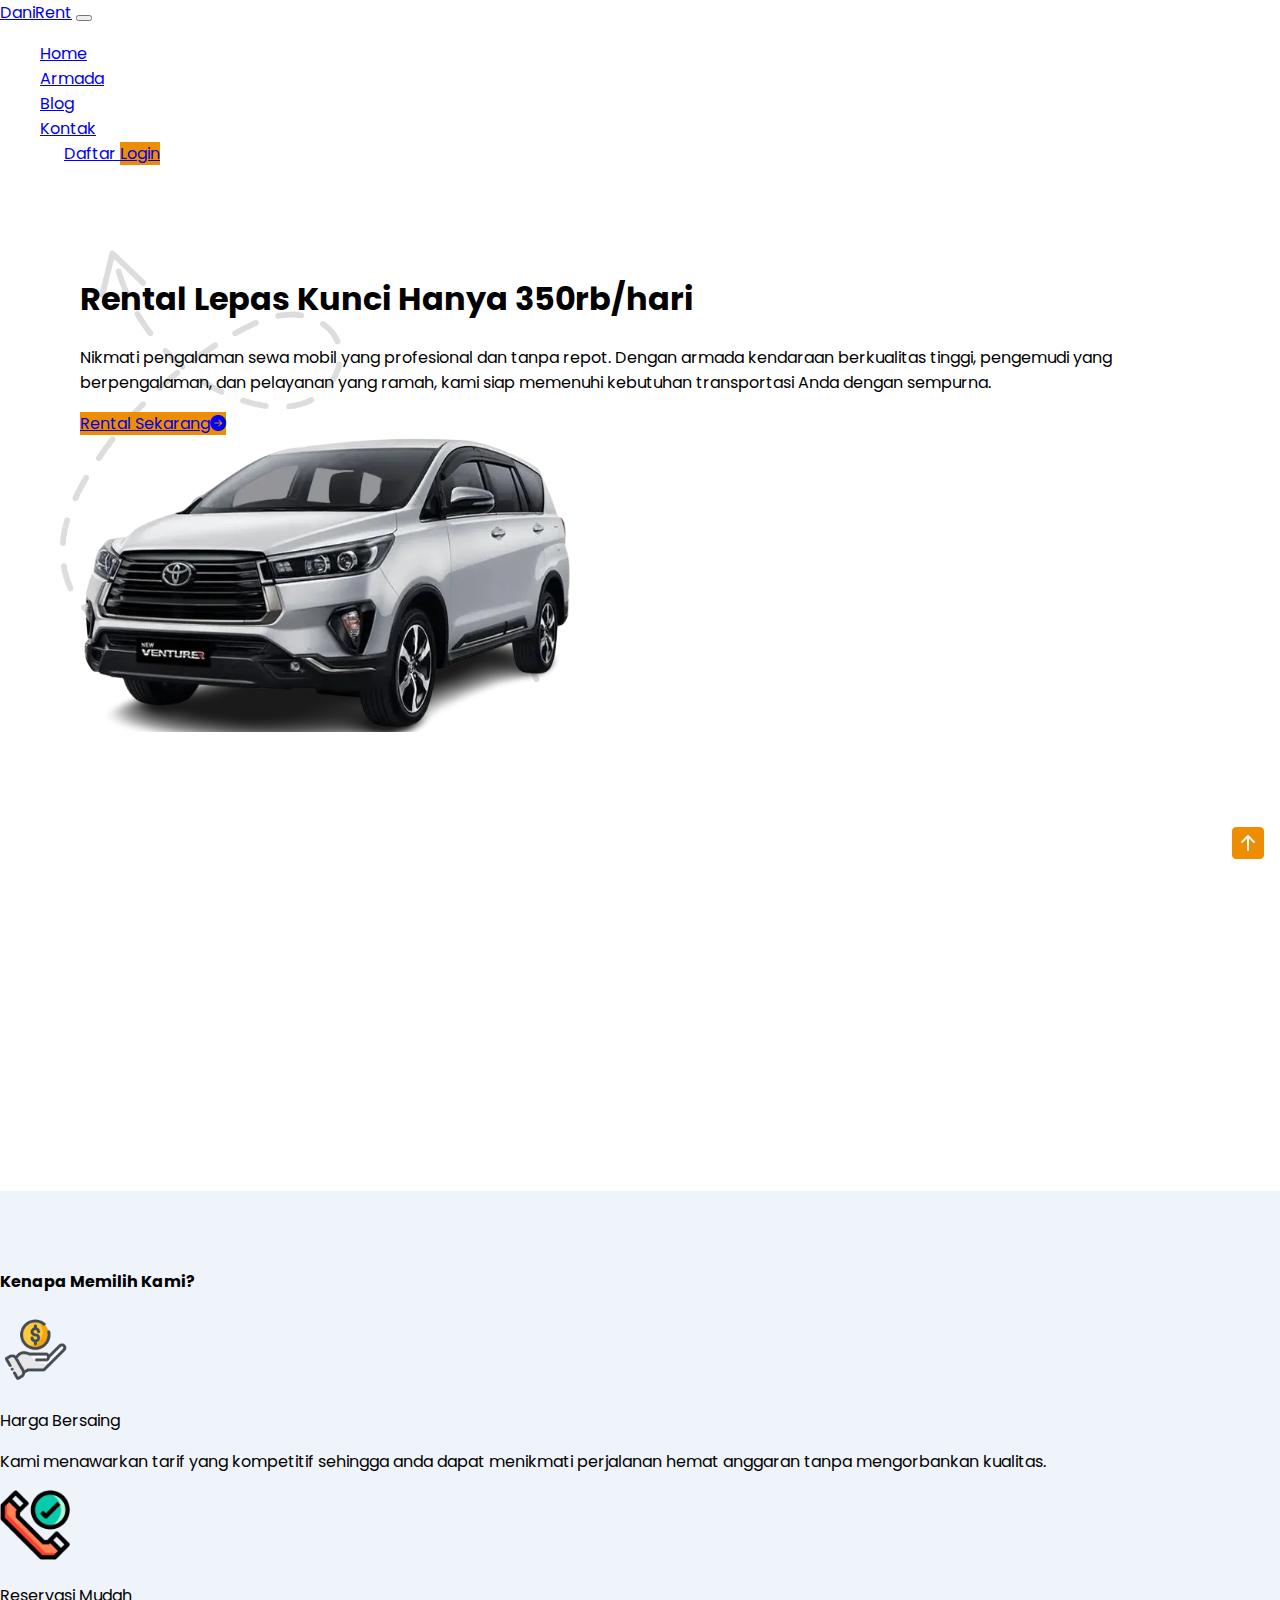
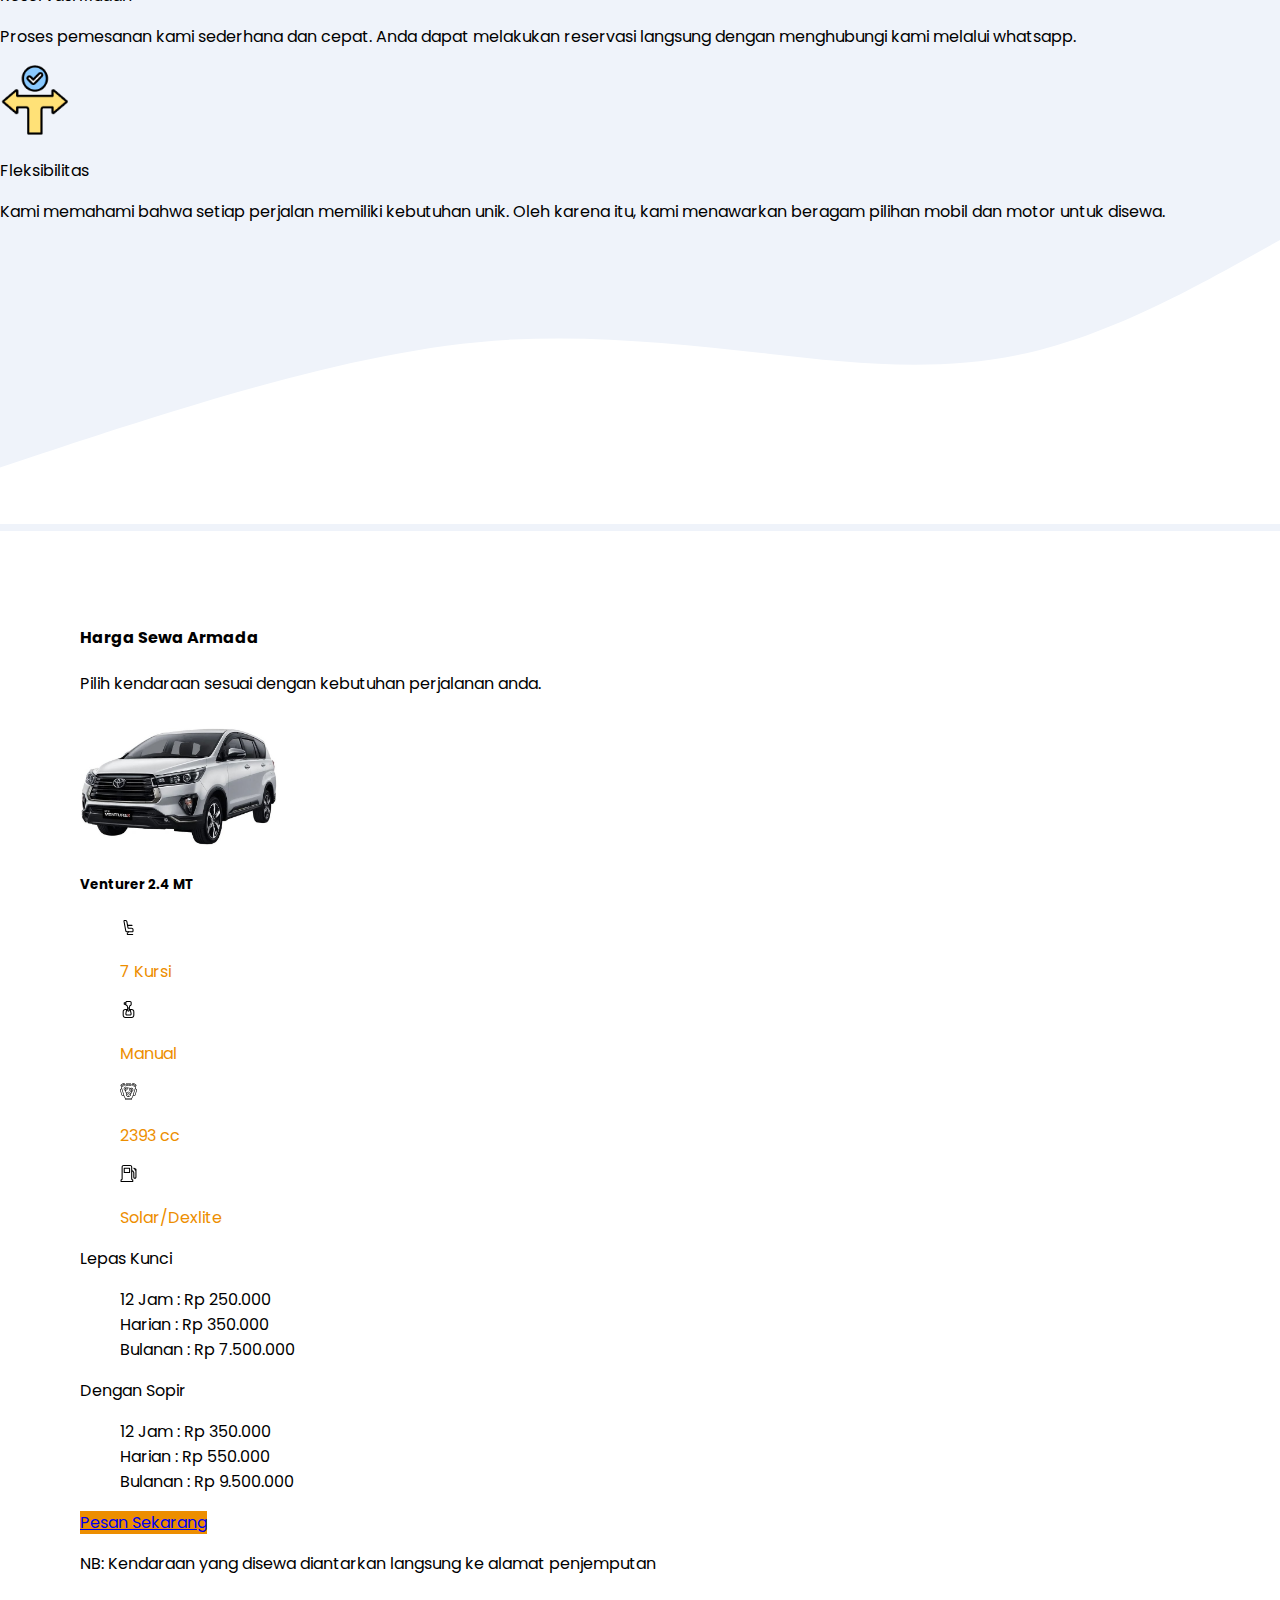
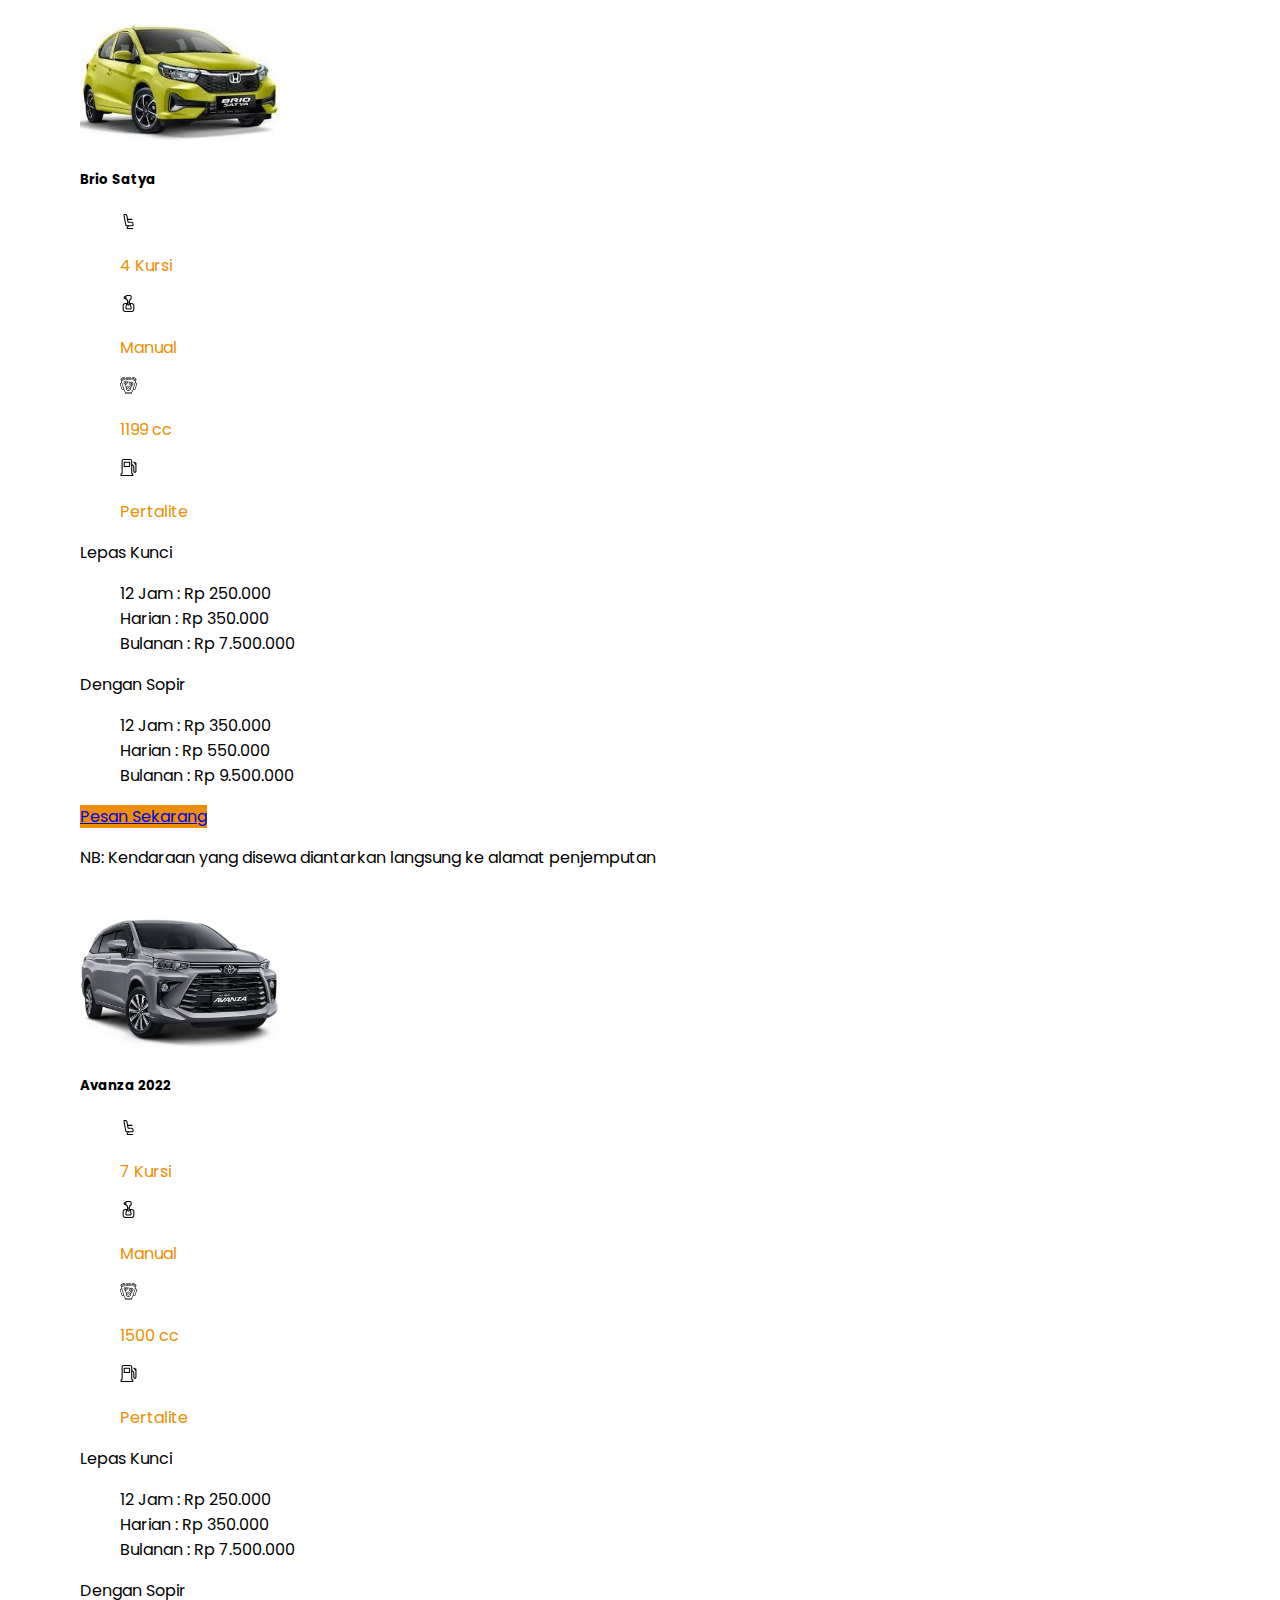
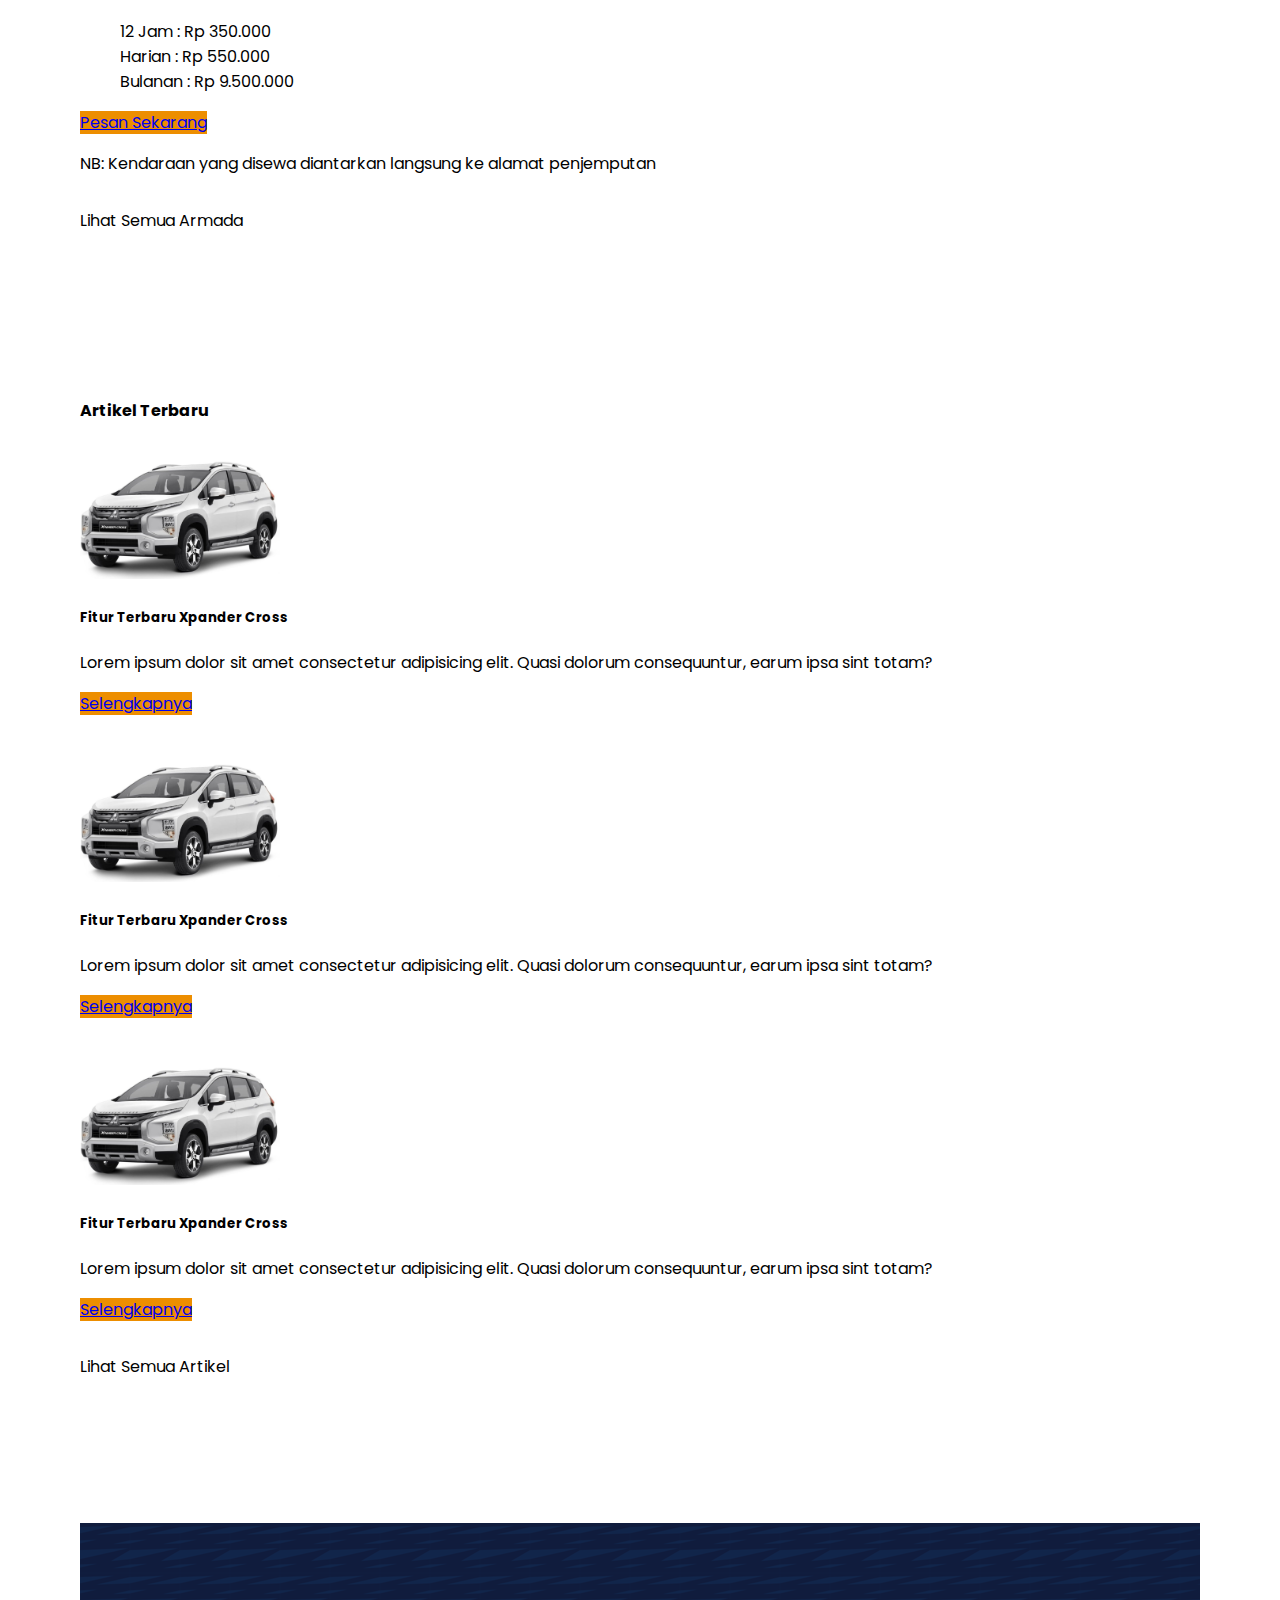
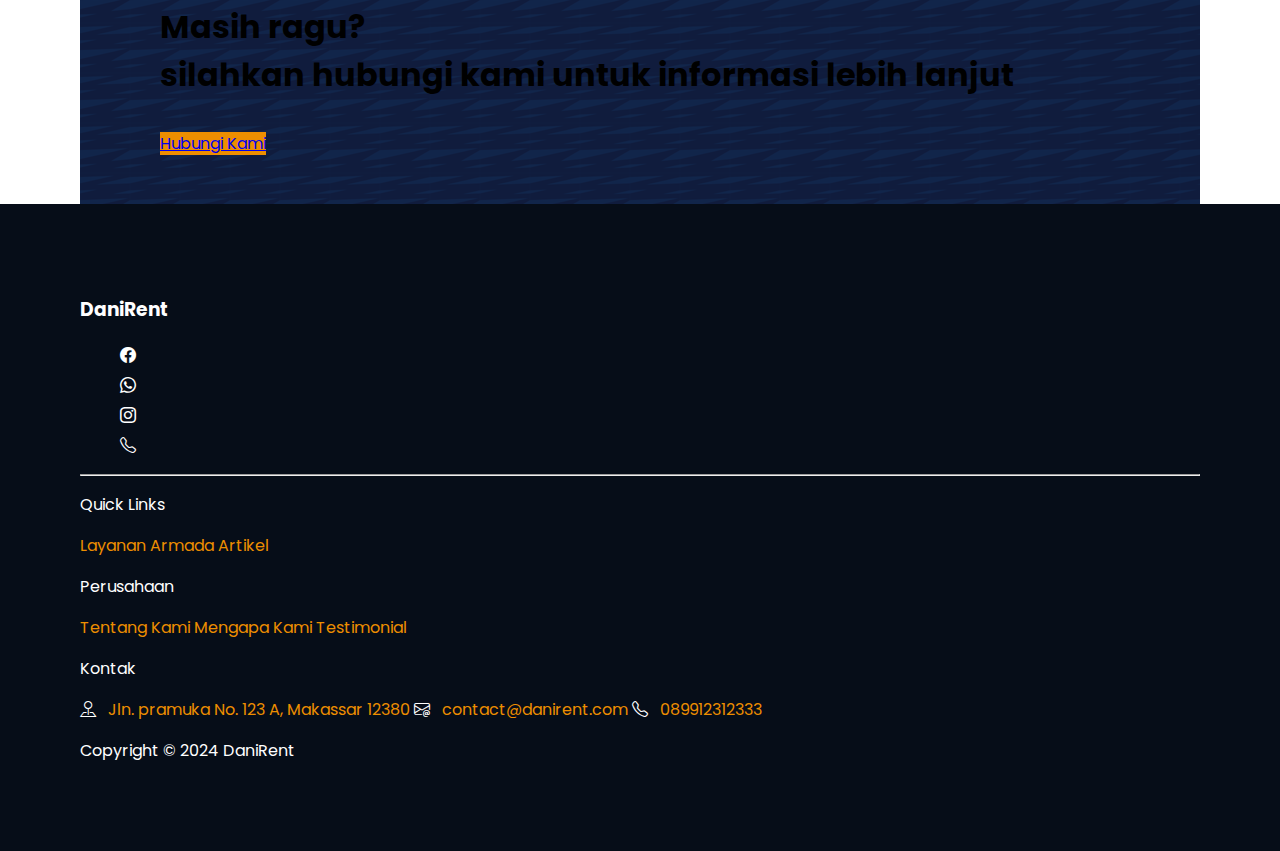
<file: index.html>
<!DOCTYPE html>
<html lang="en">
  <head>
    <meta charset="utf-8" />
    <meta name="viewport" content="width=device-width, initial-scale=1" />
    <title>DaniRent</title>
    <link
      href="https://cdn.jsdelivr.net/npm/bootstrap@5.3.2/dist/css/bootstrap.min.css"
      rel="stylesheet"
      integrity="sha384-T3c6CoIi6uLrA9TneNEoa7RxnatzjcDSCmG1MXxSR1GAsXEV/Dwwykc2MPK8M2HN"
      crossorigin="anonymous"
    />

    <link
      rel="stylesheet"
      href="https://cdn.jsdelivr.net/npm/bootstrap-icons@1.11.3/font/bootstrap-icons.min.css"
    />

    <link rel="preconnect" href="https://fonts.googleapis.com" />
    <link rel="preconnect" href="https://fonts.gstatic.com" crossorigin />
    <link
      href="https://fonts.googleapis.com/css2?family=Poppins:ital,wght@0,400;0,700;1,300&display=swap"
      rel="stylesheet"
    />

    <link rel="stylesheet" href="style.css" />
  </head>
  <body>
    <!-- to top btn-nav -->
    <a href="#hero" class="top-nav"><i class="bi bi-arrow-up-square-fill"></i></a>
    <!-- to top btn-nav -->
    
    <!-- Navbar -->
    <nav class="navbar navbar-expand-lg mt-1 fixed-top shadow-sm">
      <div class="container">
        <a class="navbar-brand fw-bold" href="#">DaniRent</a>
        <button
          class="navbar-toggler"
          type="button"
          data-bs-toggle="collapse"
          data-bs-target="#navbarNav"
          aria-controls="navbarNav"
          aria-expanded="false"
          aria-label="Toggle navigation"
        >
          <span class="navbar-toggler-icon"></span>
        </button>
        <div class="collapse navbar-collapse" id="navbarNav">
          <ul class="navbar-nav ms-auto">
            <li class="nav-item">
              <a class="nav-link active" href="#">Home</a>
            </li>
            <li class="nav-item">
              <a class="nav-link" href="#list">Armada</a>
            </li>
            <li class="nav-item">
              <a class="nav-link" href="#artikel">Blog</a>
            </li>
            <li class="nav-item">
              <a class="nav-link" href="#footer">Kontak</a>
            </li>
            <li class="nav-item btn-grup">
              <a href="/register.html" type="button" class="btn btn-outline-primary">
                Daftar
              </a>
              <a href="/login.html" type="button" class="btn btn-yellow text-white"
                >Login</a
              >
            </li>
          </ul>
        </div>
      </div>
    </nav>
    <!-- End Navbar -->

    <!-- Hero section -->
    <section id="hero" class="container">
      <div class="row align-items-center justify-content-between">
        <div class="col-md-5 col-sm-12 content">
          <h1 class="mb-2 fw-bold">Rental Lepas Kunci Hanya 350rb/hari</h1>
          <p class="mb-4">
            Nikmati pengalaman sewa mobil yang profesional dan tanpa repot.
            Dengan armada kendaraan berkualitas tinggi, pengemudi yang
            berpengalaman, dan pelayanan yang ramah, kami siap memenuhi
            kebutuhan transportasi Anda dengan sempurna.
          </p>
          <a href="#list"
            type="button"
            class="btn btn-yellow .text-white text-light fw-medium"
          >
            Rental Sekarang<i class="bi bi-arrow-right-circle-fill mx-1"></i>
          </a>
        </div>
        <div class="col-md-7 hero-image text-center">
          <img src="./assets/img/inova.webp" alt="hero image inova venture" />
        </div>
      </div>
      <img src="./assets/img/arrow.png" alt="arrow" class="arrow">
    </section>
    <!-- Hero section -->

    <!-- Layanan section -->
    <section id="layanan" class="container-fluid">
      <div class="row mb-5">
        <div class="col-12 text-center">
          <h4 class="fw-bold">Kenapa Memilih Kami?</h4>
        </div>
      </div>
      <div class="row justify-content-evenly">
        <div class="col-md-3 text-center mb-3">
          <img src="./assets/img/save-money.png" alt="harga bersaing" />
          <p class="fw-bold">Harga Bersaing</p>
          <p>
            Kami menawarkan tarif yang kompetitif sehingga anda dapat menikmati
            perjalanan hemat anggaran tanpa mengorbankan kualitas.
          </p>
        </div>
        <div class="col-md-3 text-center mb-3">
          <img src="./assets/img/phone-call.png" alt="reservasi mudah" />
          <p class="fw-bold">Reservasi Mudah</p>
          <p>
            Proses pemesanan kami sederhana dan cepat. Anda dapat melakukan
            reservasi langsung dengan menghubungi kami melalui whatsapp.
          </p>
        </div>
        <div class="col-md-3 text-center mb-2">
          <img src="./assets/img/decision.png" alt="fleksibilitas" />
          <p class="fw-bold">Fleksibilitas</p>
          <p>
            Kami memahami bahwa setiap perjalan memiliki kebutuhan unik. Oleh
            karena itu, kami menawarkan beragam pilihan mobil dan motor untuk
            disewa.
          </p>
        </div>
      </div>
      <svg xmlns="http://www.w3.org/2000/svg" viewBox="0 0 1440 320"><path fill="#ffff" fill-opacity="1" d="M0,256L48,240C96,224,192,192,288,165.3C384,139,480,117,576,112C672,107,768,117,864,128C960,139,1056,149,1152,128C1248,107,1344,53,1392,26.7L1440,0L1440,320L1392,320C1344,320,1248,320,1152,320C1056,320,960,320,864,320C768,320,672,320,576,320C480,320,384,320,288,320C192,320,96,320,48,320L0,320Z"></path></svg>
    </section>
    <!-- Layanan section -->

    <!-- List section -->
    <section id="list" class="container">
      <div class="row mb-5">
        <div class="col text-center">
          <h4 class="fw-bold">Harga Sewa Armada</h4>
          <p>Pilih kendaraan sesuai dengan kebutuhan perjalanan anda.</p>
        </div>
      </div>
      <div class="row cards justify-content-around">
        <div class="col-md-4">
          <div class="card">
            <img
              src="./assets/img/inova.jpg"
              class="card-img-top overflow-hidden"
              alt="..."
            />
            <div class="card-body">
              <h5 class="card-title fw-bold">Venturer 2.4 MT</h5>
              <div class="row spec">
                <ul class="d-flex flex-wrap justify-content-around">
                  <li>
                    <div class="bde-icon-list__item-wrapper d-flex">
                      <span class="bde-icon-list__icon">
                        <svg
                          xmlns="http://www.w3.org/2000/svg"
                          clip-rule="evenodd"
                          fill-rule="evenodd"
                          height="512"
                          stroke-linejoin="round"
                          stroke-miterlimit="2"
                          viewBox="0 0 24 24"
                          width="512"
                        >
                          <g id="Icon">
                            <path
                              d="m7.354 16.507c.244 1.3 1.38 2.243 2.703 2.243h7.341c.966 0 1.75-.784 1.75-1.75 0-.573 0-1.313 0-2 0-.729-.29-1.429-.806-1.945-.516-.515-1.215-.805-1.944-.805h-4.166c-.121 0-.224-.086-.246-.205l-1.552-8.537c-.238-1.308-1.377-2.258-2.706-2.258-.377 0-.771 0-1.126 0-.52 0-1.014.232-1.346.632-.333.401-.47.929-.374 1.441zm1.475-.277-2.472-13.184c-.014-.073.006-.148.053-.206.048-.057.118-.09.192-.09h1.126c.604 0 1.122.432 1.23 1.026.434 2.389 1.224 6.732 1.552 8.537.152.832.876 1.437 1.722 1.437h4.166c.331 0 .649.132.883.366.235.235.367.552.367.884v2c0 .138-.112.25-.25.25h-7.341c-.601 0-1.117-.428-1.228-1.02z"
                            ></path>
                            <path
                              d="m11.262 17.603s-.839 1.34-1.544 2.469c-.337.54-.355 1.22-.047 1.776.309.557.895.902 1.531.902h6.696c.413 0 .75-.336.75-.75s-.337-.75-.75-.75h-6.696c-.091 0-.175-.049-.219-.129-.044-.079-.041-.176.007-.254l1.544-2.47c.219-.351.112-.814-.239-1.033s-.814-.113-1.033.239z"
                            ></path>
                            <path
                              d="m10.898 9.75h6c.413 0 .75-.336.75-.75s-.337-.75-.75-.75h-6c-.414 0-.75.336-.75.75s.336.75.75.75z"
                            ></path>
                          </g>
                        </svg>
                      </span>
                      <p>7 Kursi</p>
                    </div>
                  </li>
                  <li>
                    <div class="bde-icon-list__item-wrapper d-flex">
                      <span class="bde-icon-list__icon">
                        <svg
                          xmlns="http://www.w3.org/2000/svg"
                          id="Layer_1"
                          enable-background="new 0 0 512 512"
                          height="512"
                          viewBox="0 0 512 512"
                          width="512"
                        >
                          <path
                            d="m352 240h-49.415c-2.112-1.647-4.313-3.169-6.585-4.58v-25.663l12.89-58.004c24.178-2.459 43.11-22.937 43.11-47.753v-56c0-26.467-21.533-48-48-48h-96c-21.636 0-39.967 14.392-45.941 34.103l-36.689 6.115c-7.715 1.285-13.37 7.961-13.37 15.782v40c0 7.821 5.655 14.497 13.37 15.782l36.691 6.115c5.519 18.206 21.579 31.876 41.05 33.855l12.889 58.005v25.663c-2.273 1.412-4.475 2.933-6.586 4.58h-49.414c-44.112 0-80 35.888-80 80v112c0 44.112 35.888 80 80 80h192c44.112 0 80-35.888 80-80v-112c0-44.112-35.888-80-80-80zm-88 40c0 4.411-3.589 8-8 8s-8-3.589-8-8c0-11.342 0 27.728 0-56h16zm-71.521 103.611c22.341-100.53 20.924-95.938 23.567-101.804.949 21.22 18.504 38.193 39.954 38.193s39.005-16.973 39.954-38.193c2.59 5.752 1.125.819 23.568 101.809 2.793 12.553-6.803 24.384-19.562 24.384h-87.92c-12.753 0-22.354-11.851-19.561-24.389zm-48.479-314.057 16-2.667v18.226l-16-2.667zm48 34.446v-56c0-8.822 7.178-16 16-16h96c8.822 0 16 7.178 16 16v56c0 8.822-7.178 16-16 16-12.268 0-22.694 8.364-25.354 20.339l-11.481 51.661h-22.33l-11.48-51.66c-2.661-11.976-13.087-20.34-25.355-20.34-8.822 0-16-7.178-16-16zm208 328c0 26.467-21.533 48-48 48h-192c-26.467 0-48-21.533-48-48v-112c0-26.467 21.533-48 48-48h25.457c-3.113 7.912-2.091 5.11-24.214 104.664-7.241 32.524 17.641 63.336 50.797 63.336h87.92c33.159 0 58.054-30.727 50.799-63.331-22.778-102.495-21.233-97.088-24.216-104.669h25.457c26.467 0 48 21.533 48 48z"
                          ></path>
                        </svg>
                      </span>
                      <p>Manual</p>
                    </div>
                  </li>
                  <li>
                    <div class="bde-icon-list__item-wrapper d-flex">
                      <span class="bde-icon-list__icon">
                        <svg
                          xmlns="http://www.w3.org/2000/svg"
                          id="Icons"
                          viewBox="0 0 60 60"
                          width="512"
                          height="512"
                        >
                          <path
                            d="M.188,25.754,5.747,43.21A3.976,3.976,0,0,0,9.561,46h3.866l1.033,3.379A3.644,3.644,0,0,0,17,51.841V53a3,3,0,0,0,2,2.816V57a3,3,0,0,0,3,3H38a3,3,0,0,0,3-3V55.816A3,3,0,0,0,43,53l.049-1.151a3.693,3.693,0,0,0,2.491-2.47L46.573,46h3.866a3.976,3.976,0,0,0,3.813-2.786l5.56-17.46a3.988,3.988,0,0,0-2.027-4.8L54.7,19.411l.838-2.744a2.911,2.911,0,0,0-.473-2.6l2.295-3.551A4.008,4.008,0,0,0,56.171,4.98L49.453.643A4,4,0,0,0,43.92,1.828L41.581,5.447a2.476,2.476,0,0,0-2.124.681L37.586,8H36V6a2,2,0,0,0,2-2V3a3,3,0,0,0-3-3H25a3,3,0,0,0-3,3V4a2,2,0,0,0,2,2V8H22.414L20.542,6.127a2.474,2.474,0,0,0-2.123-.68L16.08,1.828A4,4,0,0,0,10.549.642L3.827,4.981a4.007,4.007,0,0,0-1.185,5.533l2.3,3.552a2.909,2.909,0,0,0-.472,2.6L5.3,19.411,2.215,20.955A3.988,3.988,0,0,0,.188,25.754ZM38,58H22a1,1,0,0,1-1-1V56H39v1A1,1,0,0,1,38,58ZM56.891,22.744a2.019,2.019,0,0,1,1.014,2.4L52.345,42.61A2.009,2.009,0,0,1,50.439,44H47.184l6.921-22.649Zm-3.413-9.911L43.383,6.343,44.513,4.6l10.08,6.513ZM46.86,2.045a2,2,0,0,1,1.507.276l6.718,4.338a2.006,2.006,0,0,1,.594,2.769h0L45.6,2.915h0A1.987,1.987,0,0,1,46.86,2.045ZM24,3a1,1,0,0,1,1-1H35a1,1,0,0,1,1,1l0,1H24Zm2,3h8V8H26ZM21.293,9.707A1,1,0,0,0,22,10H38a1,1,0,0,0,.707-.293L40.87,7.543a.464.464,0,0,1,.582-.064l11.8,7.584a.907.907,0,0,1,.375,1.021L43.628,48.8a1.7,1.7,0,0,1-1.146,1.136A2.006,2.006,0,0,0,41,51.841V53a1,1,0,0,1-1,1H20a1,1,0,0,1-1-1V51.841a2.006,2.006,0,0,0-1.482-1.91A1.7,1.7,0,0,1,16.372,48.8l-10-32.711a.906.906,0,0,1,.375-1.021l11.8-7.584a.473.473,0,0,1,.252-.074.467.467,0,0,1,.329.137Zm-15.886,1.4L15.487,4.6l1.13,1.748-10.1,6.49ZM4.913,6.66l6.722-4.34a2,2,0,0,1,2.765.594h0L4.322,9.428h0A2,2,0,0,1,4.913,6.66Zm-1.8,16.084L5.9,21.351,12.816,44H9.561a2.01,2.01,0,0,1-1.907-1.394L2.1,25.146A2.019,2.019,0,0,1,3.109,22.744Z"
                          ></path>
                          <path
                            d="M30,36a4,4,0,1,0,4,4A4,4,0,0,0,30,36Zm0,6a2,2,0,1,1,2-2A2,2,0,0,1,30,42Z"
                          ></path>
                          <path
                            d="M13,20a7.007,7.007,0,0,0,4.187,6.405l4.4,10.436A9.009,9.009,0,1,0,38.894,38.7l4.617-8.649A6.993,6.993,0,0,0,36.763,17.8l-11.3-2.161A6.993,6.993,0,0,0,13,20ZM30,47a7,7,0,1,1,7-7A7.009,7.009,0,0,1,30,47ZM45,24a5,5,0,1,1-5-5A5.006,5.006,0,0,1,45,24ZM34.7,19.441a6.987,6.987,0,0,0,6.058,11.516l-2.7,5.059a8.974,8.974,0,0,0-15.245-1.41L19.6,26.98c.133.007.265.02.4.02a7,7,0,0,0,6.68-9.093ZM20,15a5,5,0,1,1-5,5A5.006,5.006,0,0,1,20,15Z"
                          ></path>
                          <path
                            d="M20,23a3,3,0,1,0-3-3A3,3,0,0,0,20,23Zm0-4a1,1,0,1,1-1,1A1,1,0,0,1,20,19Z"
                          ></path>
                          <path
                            d="M40,27a3,3,0,1,0-3-3A3,3,0,0,0,40,27Zm0-4a1,1,0,1,1-1,1A1,1,0,0,1,40,23Z"
                          ></path>
                        </svg>
                      </span>
                      <p>2393 cc</p>
                    </div>
                  </li>
                  <li>
                    <div class="bde-icon-list__item-wrapper d-flex">
                      <span class="bde-icon-list__icon">
                        <svg
                          xmlns="http://www.w3.org/2000/svg"
                          xmlns:xlink="http://www.w3.org/1999/xlink"
                          version="1.1"
                          viewBox="0 0 512 512"
                          enable-background="new 0 0 512 512"
                        >
                          <g>
                            <path
                              d="m304,96c0-8.837-7.163-16-16-16h-160c-8.837,0-16,7.163-16,16v128c0,8.837 7.163,16 16,16h160c8.837,0 16-7.163 16-16v-128zm-32,112h-128v-96h128v96z"
                            ></path>
                            <path
                              d="M487.538,113.453l-63.809-32c-7.922-3.969-17.42-0.742-21.373,7.156c-3.953,7.906-0.702,17.516,7.204,21.469l24.301,12.139   c-0.65,1.74-1.491,3.58-1.491,5.549c0,20.832,15.63,38.426,31.63,45.051v194.949c0,8.82-7.18,16-16,16s-16-7.18-16-16v-128   c0-38.631-32-70.949-64-78.383V63.766C368,28.477,340.053,0,304.764,0h-192C77.475,0,48,28.477,48,63.766v358.109l-23.156,11.578   c-5.422,2.711-8.844,8.25-8.844,14.313v48C16,504.602,23.928,512,32.764,512h352C393.6,512,400,504.602,400,495.766v-48   c0-6.063-3.422-11.602-8.844-14.313L368,421.875v-227.16c16,6.625,32,24.219,32,45.051v128c0,26.469,21.531,48,48,48   c26.469,0,48-21.531,48-48v-240C496,121.703,492.96,116.164,487.538,113.453z M368,480H48v-22.344l23.156-11.578   c5.422-2.711,8.844-8.25,8.844-14.313v-368C80,46.117,95.115,32,112.764,32h192C322.412,32,336,46.117,336,63.766v368   c0,6.063,3.422,11.602,8.844,14.313L368,457.656V480z"
                            ></path>
                          </g>
                        </svg>
                      </span>
                      <p>Solar/Dexlite</p>
                    </div>
                  </li>
                </ul>
              </div>
              <div class="row">
                <div class="col-12">
                  <p class="fw-bold mt-2">Lepas Kunci</p>
                  <ul>
                    <li>12 Jam : Rp 250.000</li>
                    <li>Harian : Rp 350.000</li>
                    <li>Bulanan : Rp 7.500.000</li>
                  </ul>
                </div>
                <div class="col-12">
                  <p class="fw-bold mt-2">Dengan Sopir</p>
                  <ul>
                    <li>12 Jam : Rp 350.000</li>
                    <li>Harian : Rp 550.000</li>
                    <li>Bulanan : Rp 9.500.000</li>
                  </ul>
                </div>
              </div>
              <a href="#" class="btn btn-yellow text-light w-100 mb-4">Pesan Sekarang</a>
              <p>
                NB: Kendaraan yang disewa diantarkan langsung ke alamat
                penjemputan
              </p>
            </div>
          </div>
        </div>
        <div class="col-md-4">
          <div class="card">
            <img
              src="./assets/img/brio.jpeg"
              class="card-img-top overflow-hidden"
              alt="..."
            />
            <div class="card-body">
              <h5 class="card-title fw-bold">Brio Satya</h5>
              <div class="row spec">
                <ul class="d-flex flex-wrap justify-content-around">
                  <li>
                    <div class="bde-icon-list__item-wrapper d-flex">
                      <span class="bde-icon-list__icon">
                        <svg
                          xmlns="http://www.w3.org/2000/svg"
                          clip-rule="evenodd"
                          fill-rule="evenodd"
                          height="512"
                          stroke-linejoin="round"
                          stroke-miterlimit="2"
                          viewBox="0 0 24 24"
                          width="512"
                        >
                          <g id="Icon">
                            <path
                              d="m7.354 16.507c.244 1.3 1.38 2.243 2.703 2.243h7.341c.966 0 1.75-.784 1.75-1.75 0-.573 0-1.313 0-2 0-.729-.29-1.429-.806-1.945-.516-.515-1.215-.805-1.944-.805h-4.166c-.121 0-.224-.086-.246-.205l-1.552-8.537c-.238-1.308-1.377-2.258-2.706-2.258-.377 0-.771 0-1.126 0-.52 0-1.014.232-1.346.632-.333.401-.47.929-.374 1.441zm1.475-.277-2.472-13.184c-.014-.073.006-.148.053-.206.048-.057.118-.09.192-.09h1.126c.604 0 1.122.432 1.23 1.026.434 2.389 1.224 6.732 1.552 8.537.152.832.876 1.437 1.722 1.437h4.166c.331 0 .649.132.883.366.235.235.367.552.367.884v2c0 .138-.112.25-.25.25h-7.341c-.601 0-1.117-.428-1.228-1.02z"
                            ></path>
                            <path
                              d="m11.262 17.603s-.839 1.34-1.544 2.469c-.337.54-.355 1.22-.047 1.776.309.557.895.902 1.531.902h6.696c.413 0 .75-.336.75-.75s-.337-.75-.75-.75h-6.696c-.091 0-.175-.049-.219-.129-.044-.079-.041-.176.007-.254l1.544-2.47c.219-.351.112-.814-.239-1.033s-.814-.113-1.033.239z"
                            ></path>
                            <path
                              d="m10.898 9.75h6c.413 0 .75-.336.75-.75s-.337-.75-.75-.75h-6c-.414 0-.75.336-.75.75s.336.75.75.75z"
                            ></path>
                          </g>
                        </svg>
                      </span>
                      <p>4 Kursi</p>
                    </div>
                  </li>
                  <li>
                    <div class="bde-icon-list__item-wrapper d-flex">
                      <span class="bde-icon-list__icon">
                        <svg
                          xmlns="http://www.w3.org/2000/svg"
                          id="Layer_1"
                          enable-background="new 0 0 512 512"
                          height="512"
                          viewBox="0 0 512 512"
                          width="512"
                        >
                          <path
                            d="m352 240h-49.415c-2.112-1.647-4.313-3.169-6.585-4.58v-25.663l12.89-58.004c24.178-2.459 43.11-22.937 43.11-47.753v-56c0-26.467-21.533-48-48-48h-96c-21.636 0-39.967 14.392-45.941 34.103l-36.689 6.115c-7.715 1.285-13.37 7.961-13.37 15.782v40c0 7.821 5.655 14.497 13.37 15.782l36.691 6.115c5.519 18.206 21.579 31.876 41.05 33.855l12.889 58.005v25.663c-2.273 1.412-4.475 2.933-6.586 4.58h-49.414c-44.112 0-80 35.888-80 80v112c0 44.112 35.888 80 80 80h192c44.112 0 80-35.888 80-80v-112c0-44.112-35.888-80-80-80zm-88 40c0 4.411-3.589 8-8 8s-8-3.589-8-8c0-11.342 0 27.728 0-56h16zm-71.521 103.611c22.341-100.53 20.924-95.938 23.567-101.804.949 21.22 18.504 38.193 39.954 38.193s39.005-16.973 39.954-38.193c2.59 5.752 1.125.819 23.568 101.809 2.793 12.553-6.803 24.384-19.562 24.384h-87.92c-12.753 0-22.354-11.851-19.561-24.389zm-48.479-314.057 16-2.667v18.226l-16-2.667zm48 34.446v-56c0-8.822 7.178-16 16-16h96c8.822 0 16 7.178 16 16v56c0 8.822-7.178 16-16 16-12.268 0-22.694 8.364-25.354 20.339l-11.481 51.661h-22.33l-11.48-51.66c-2.661-11.976-13.087-20.34-25.355-20.34-8.822 0-16-7.178-16-16zm208 328c0 26.467-21.533 48-48 48h-192c-26.467 0-48-21.533-48-48v-112c0-26.467 21.533-48 48-48h25.457c-3.113 7.912-2.091 5.11-24.214 104.664-7.241 32.524 17.641 63.336 50.797 63.336h87.92c33.159 0 58.054-30.727 50.799-63.331-22.778-102.495-21.233-97.088-24.216-104.669h25.457c26.467 0 48 21.533 48 48z"
                          ></path>
                        </svg>
                      </span>
                      <p>Manual</p>
                    </div>
                  </li>
                  <li>
                    <div class="bde-icon-list__item-wrapper d-flex">
                      <span class="bde-icon-list__icon">
                        <svg
                          xmlns="http://www.w3.org/2000/svg"
                          id="Icons"
                          viewBox="0 0 60 60"
                          width="512"
                          height="512"
                        >
                          <path
                            d="M.188,25.754,5.747,43.21A3.976,3.976,0,0,0,9.561,46h3.866l1.033,3.379A3.644,3.644,0,0,0,17,51.841V53a3,3,0,0,0,2,2.816V57a3,3,0,0,0,3,3H38a3,3,0,0,0,3-3V55.816A3,3,0,0,0,43,53l.049-1.151a3.693,3.693,0,0,0,2.491-2.47L46.573,46h3.866a3.976,3.976,0,0,0,3.813-2.786l5.56-17.46a3.988,3.988,0,0,0-2.027-4.8L54.7,19.411l.838-2.744a2.911,2.911,0,0,0-.473-2.6l2.295-3.551A4.008,4.008,0,0,0,56.171,4.98L49.453.643A4,4,0,0,0,43.92,1.828L41.581,5.447a2.476,2.476,0,0,0-2.124.681L37.586,8H36V6a2,2,0,0,0,2-2V3a3,3,0,0,0-3-3H25a3,3,0,0,0-3,3V4a2,2,0,0,0,2,2V8H22.414L20.542,6.127a2.474,2.474,0,0,0-2.123-.68L16.08,1.828A4,4,0,0,0,10.549.642L3.827,4.981a4.007,4.007,0,0,0-1.185,5.533l2.3,3.552a2.909,2.909,0,0,0-.472,2.6L5.3,19.411,2.215,20.955A3.988,3.988,0,0,0,.188,25.754ZM38,58H22a1,1,0,0,1-1-1V56H39v1A1,1,0,0,1,38,58ZM56.891,22.744a2.019,2.019,0,0,1,1.014,2.4L52.345,42.61A2.009,2.009,0,0,1,50.439,44H47.184l6.921-22.649Zm-3.413-9.911L43.383,6.343,44.513,4.6l10.08,6.513ZM46.86,2.045a2,2,0,0,1,1.507.276l6.718,4.338a2.006,2.006,0,0,1,.594,2.769h0L45.6,2.915h0A1.987,1.987,0,0,1,46.86,2.045ZM24,3a1,1,0,0,1,1-1H35a1,1,0,0,1,1,1l0,1H24Zm2,3h8V8H26ZM21.293,9.707A1,1,0,0,0,22,10H38a1,1,0,0,0,.707-.293L40.87,7.543a.464.464,0,0,1,.582-.064l11.8,7.584a.907.907,0,0,1,.375,1.021L43.628,48.8a1.7,1.7,0,0,1-1.146,1.136A2.006,2.006,0,0,0,41,51.841V53a1,1,0,0,1-1,1H20a1,1,0,0,1-1-1V51.841a2.006,2.006,0,0,0-1.482-1.91A1.7,1.7,0,0,1,16.372,48.8l-10-32.711a.906.906,0,0,1,.375-1.021l11.8-7.584a.473.473,0,0,1,.252-.074.467.467,0,0,1,.329.137Zm-15.886,1.4L15.487,4.6l1.13,1.748-10.1,6.49ZM4.913,6.66l6.722-4.34a2,2,0,0,1,2.765.594h0L4.322,9.428h0A2,2,0,0,1,4.913,6.66Zm-1.8,16.084L5.9,21.351,12.816,44H9.561a2.01,2.01,0,0,1-1.907-1.394L2.1,25.146A2.019,2.019,0,0,1,3.109,22.744Z"
                          ></path>
                          <path
                            d="M30,36a4,4,0,1,0,4,4A4,4,0,0,0,30,36Zm0,6a2,2,0,1,1,2-2A2,2,0,0,1,30,42Z"
                          ></path>
                          <path
                            d="M13,20a7.007,7.007,0,0,0,4.187,6.405l4.4,10.436A9.009,9.009,0,1,0,38.894,38.7l4.617-8.649A6.993,6.993,0,0,0,36.763,17.8l-11.3-2.161A6.993,6.993,0,0,0,13,20ZM30,47a7,7,0,1,1,7-7A7.009,7.009,0,0,1,30,47ZM45,24a5,5,0,1,1-5-5A5.006,5.006,0,0,1,45,24ZM34.7,19.441a6.987,6.987,0,0,0,6.058,11.516l-2.7,5.059a8.974,8.974,0,0,0-15.245-1.41L19.6,26.98c.133.007.265.02.4.02a7,7,0,0,0,6.68-9.093ZM20,15a5,5,0,1,1-5,5A5.006,5.006,0,0,1,20,15Z"
                          ></path>
                          <path
                            d="M20,23a3,3,0,1,0-3-3A3,3,0,0,0,20,23Zm0-4a1,1,0,1,1-1,1A1,1,0,0,1,20,19Z"
                          ></path>
                          <path
                            d="M40,27a3,3,0,1,0-3-3A3,3,0,0,0,40,27Zm0-4a1,1,0,1,1-1,1A1,1,0,0,1,40,23Z"
                          ></path>
                        </svg>
                      </span>
                      <p>1199 cc</p>
                    </div>
                  </li>
                  <li>
                    <div class="bde-icon-list__item-wrapper d-flex">
                      <span class="bde-icon-list__icon">
                        <svg
                          xmlns="http://www.w3.org/2000/svg"
                          xmlns:xlink="http://www.w3.org/1999/xlink"
                          version="1.1"
                          viewBox="0 0 512 512"
                          enable-background="new 0 0 512 512"
                        >
                          <g>
                            <path
                              d="m304,96c0-8.837-7.163-16-16-16h-160c-8.837,0-16,7.163-16,16v128c0,8.837 7.163,16 16,16h160c8.837,0 16-7.163 16-16v-128zm-32,112h-128v-96h128v96z"
                            ></path>
                            <path
                              d="M487.538,113.453l-63.809-32c-7.922-3.969-17.42-0.742-21.373,7.156c-3.953,7.906-0.702,17.516,7.204,21.469l24.301,12.139   c-0.65,1.74-1.491,3.58-1.491,5.549c0,20.832,15.63,38.426,31.63,45.051v194.949c0,8.82-7.18,16-16,16s-16-7.18-16-16v-128   c0-38.631-32-70.949-64-78.383V63.766C368,28.477,340.053,0,304.764,0h-192C77.475,0,48,28.477,48,63.766v358.109l-23.156,11.578   c-5.422,2.711-8.844,8.25-8.844,14.313v48C16,504.602,23.928,512,32.764,512h352C393.6,512,400,504.602,400,495.766v-48   c0-6.063-3.422-11.602-8.844-14.313L368,421.875v-227.16c16,6.625,32,24.219,32,45.051v128c0,26.469,21.531,48,48,48   c26.469,0,48-21.531,48-48v-240C496,121.703,492.96,116.164,487.538,113.453z M368,480H48v-22.344l23.156-11.578   c5.422-2.711,8.844-8.25,8.844-14.313v-368C80,46.117,95.115,32,112.764,32h192C322.412,32,336,46.117,336,63.766v368   c0,6.063,3.422,11.602,8.844,14.313L368,457.656V480z"
                            ></path>
                          </g>
                        </svg>
                      </span>
                      <p>Pertalite</p>
                    </div>
                  </li>
                </ul>
              </div>
              <div class="row">
                <div class="col-12">
                  <p class="fw-bold mt-2">Lepas Kunci</p>
                  <ul>
                    <li>12 Jam : Rp 250.000</li>
                    <li>Harian : Rp 350.000</li>
                    <li>Bulanan : Rp 7.500.000</li>
                  </ul>
                </div>
                <div class="col-12">
                  <p class="fw-bold mt-2">Dengan Sopir</p>
                  <ul>
                    <li>12 Jam : Rp 350.000</li>
                    <li>Harian : Rp 550.000</li>
                    <li>Bulanan : Rp 9.500.000</li>
                  </ul>
                </div>
              </div>
              <a href="detail-pemesanan.html" class="btn btn-yellow text-light w-100 mb-4">Pesan Sekarang</a>
              <p>
                NB: Kendaraan yang disewa diantarkan langsung ke alamat
                penjemputan
              </p>
            </div>
          </div>
        </div>
        <div class="col-md-4">
          <div class="card">
            <img
              src="./assets/img/veloz.jpeg"
              class="card-img-top overflow-hidden"
              alt="..."
            />
            <div class="card-body">
              <h5 class="card-title fw-bold">Avanza 2022</h5>
              <div class="row spec">
                <ul class="d-flex flex-wrap justify-content-around">
                  <li>
                    <div class="bde-icon-list__item-wrapper d-flex">
                      <span class="bde-icon-list__icon">
                        <svg
                          xmlns="http://www.w3.org/2000/svg"
                          clip-rule="evenodd"
                          fill-rule="evenodd"
                          height="512"
                          stroke-linejoin="round"
                          stroke-miterlimit="2"
                          viewBox="0 0 24 24"
                          width="512"
                        >
                          <g id="Icon">
                            <path
                              d="m7.354 16.507c.244 1.3 1.38 2.243 2.703 2.243h7.341c.966 0 1.75-.784 1.75-1.75 0-.573 0-1.313 0-2 0-.729-.29-1.429-.806-1.945-.516-.515-1.215-.805-1.944-.805h-4.166c-.121 0-.224-.086-.246-.205l-1.552-8.537c-.238-1.308-1.377-2.258-2.706-2.258-.377 0-.771 0-1.126 0-.52 0-1.014.232-1.346.632-.333.401-.47.929-.374 1.441zm1.475-.277-2.472-13.184c-.014-.073.006-.148.053-.206.048-.057.118-.09.192-.09h1.126c.604 0 1.122.432 1.23 1.026.434 2.389 1.224 6.732 1.552 8.537.152.832.876 1.437 1.722 1.437h4.166c.331 0 .649.132.883.366.235.235.367.552.367.884v2c0 .138-.112.25-.25.25h-7.341c-.601 0-1.117-.428-1.228-1.02z"
                            ></path>
                            <path
                              d="m11.262 17.603s-.839 1.34-1.544 2.469c-.337.54-.355 1.22-.047 1.776.309.557.895.902 1.531.902h6.696c.413 0 .75-.336.75-.75s-.337-.75-.75-.75h-6.696c-.091 0-.175-.049-.219-.129-.044-.079-.041-.176.007-.254l1.544-2.47c.219-.351.112-.814-.239-1.033s-.814-.113-1.033.239z"
                            ></path>
                            <path
                              d="m10.898 9.75h6c.413 0 .75-.336.75-.75s-.337-.75-.75-.75h-6c-.414 0-.75.336-.75.75s.336.75.75.75z"
                            ></path>
                          </g>
                        </svg>
                      </span>
                      <p>7 Kursi</p>
                    </div>
                  </li>
                  <li>
                    <div class="bde-icon-list__item-wrapper d-flex">
                      <span class="bde-icon-list__icon">
                        <svg
                          xmlns="http://www.w3.org/2000/svg"
                          id="Layer_1"
                          enable-background="new 0 0 512 512"
                          height="512"
                          viewBox="0 0 512 512"
                          width="512"
                        >
                          <path
                            d="m352 240h-49.415c-2.112-1.647-4.313-3.169-6.585-4.58v-25.663l12.89-58.004c24.178-2.459 43.11-22.937 43.11-47.753v-56c0-26.467-21.533-48-48-48h-96c-21.636 0-39.967 14.392-45.941 34.103l-36.689 6.115c-7.715 1.285-13.37 7.961-13.37 15.782v40c0 7.821 5.655 14.497 13.37 15.782l36.691 6.115c5.519 18.206 21.579 31.876 41.05 33.855l12.889 58.005v25.663c-2.273 1.412-4.475 2.933-6.586 4.58h-49.414c-44.112 0-80 35.888-80 80v112c0 44.112 35.888 80 80 80h192c44.112 0 80-35.888 80-80v-112c0-44.112-35.888-80-80-80zm-88 40c0 4.411-3.589 8-8 8s-8-3.589-8-8c0-11.342 0 27.728 0-56h16zm-71.521 103.611c22.341-100.53 20.924-95.938 23.567-101.804.949 21.22 18.504 38.193 39.954 38.193s39.005-16.973 39.954-38.193c2.59 5.752 1.125.819 23.568 101.809 2.793 12.553-6.803 24.384-19.562 24.384h-87.92c-12.753 0-22.354-11.851-19.561-24.389zm-48.479-314.057 16-2.667v18.226l-16-2.667zm48 34.446v-56c0-8.822 7.178-16 16-16h96c8.822 0 16 7.178 16 16v56c0 8.822-7.178 16-16 16-12.268 0-22.694 8.364-25.354 20.339l-11.481 51.661h-22.33l-11.48-51.66c-2.661-11.976-13.087-20.34-25.355-20.34-8.822 0-16-7.178-16-16zm208 328c0 26.467-21.533 48-48 48h-192c-26.467 0-48-21.533-48-48v-112c0-26.467 21.533-48 48-48h25.457c-3.113 7.912-2.091 5.11-24.214 104.664-7.241 32.524 17.641 63.336 50.797 63.336h87.92c33.159 0 58.054-30.727 50.799-63.331-22.778-102.495-21.233-97.088-24.216-104.669h25.457c26.467 0 48 21.533 48 48z"
                          ></path>
                        </svg>
                      </span>
                      <p>Manual</p>
                    </div>
                  </li>
                  <li>
                    <div class="bde-icon-list__item-wrapper d-flex">
                      <span class="bde-icon-list__icon">
                        <svg
                          xmlns="http://www.w3.org/2000/svg"
                          id="Icons"
                          viewBox="0 0 60 60"
                          width="512"
                          height="512"
                        >
                          <path
                            d="M.188,25.754,5.747,43.21A3.976,3.976,0,0,0,9.561,46h3.866l1.033,3.379A3.644,3.644,0,0,0,17,51.841V53a3,3,0,0,0,2,2.816V57a3,3,0,0,0,3,3H38a3,3,0,0,0,3-3V55.816A3,3,0,0,0,43,53l.049-1.151a3.693,3.693,0,0,0,2.491-2.47L46.573,46h3.866a3.976,3.976,0,0,0,3.813-2.786l5.56-17.46a3.988,3.988,0,0,0-2.027-4.8L54.7,19.411l.838-2.744a2.911,2.911,0,0,0-.473-2.6l2.295-3.551A4.008,4.008,0,0,0,56.171,4.98L49.453.643A4,4,0,0,0,43.92,1.828L41.581,5.447a2.476,2.476,0,0,0-2.124.681L37.586,8H36V6a2,2,0,0,0,2-2V3a3,3,0,0,0-3-3H25a3,3,0,0,0-3,3V4a2,2,0,0,0,2,2V8H22.414L20.542,6.127a2.474,2.474,0,0,0-2.123-.68L16.08,1.828A4,4,0,0,0,10.549.642L3.827,4.981a4.007,4.007,0,0,0-1.185,5.533l2.3,3.552a2.909,2.909,0,0,0-.472,2.6L5.3,19.411,2.215,20.955A3.988,3.988,0,0,0,.188,25.754ZM38,58H22a1,1,0,0,1-1-1V56H39v1A1,1,0,0,1,38,58ZM56.891,22.744a2.019,2.019,0,0,1,1.014,2.4L52.345,42.61A2.009,2.009,0,0,1,50.439,44H47.184l6.921-22.649Zm-3.413-9.911L43.383,6.343,44.513,4.6l10.08,6.513ZM46.86,2.045a2,2,0,0,1,1.507.276l6.718,4.338a2.006,2.006,0,0,1,.594,2.769h0L45.6,2.915h0A1.987,1.987,0,0,1,46.86,2.045ZM24,3a1,1,0,0,1,1-1H35a1,1,0,0,1,1,1l0,1H24Zm2,3h8V8H26ZM21.293,9.707A1,1,0,0,0,22,10H38a1,1,0,0,0,.707-.293L40.87,7.543a.464.464,0,0,1,.582-.064l11.8,7.584a.907.907,0,0,1,.375,1.021L43.628,48.8a1.7,1.7,0,0,1-1.146,1.136A2.006,2.006,0,0,0,41,51.841V53a1,1,0,0,1-1,1H20a1,1,0,0,1-1-1V51.841a2.006,2.006,0,0,0-1.482-1.91A1.7,1.7,0,0,1,16.372,48.8l-10-32.711a.906.906,0,0,1,.375-1.021l11.8-7.584a.473.473,0,0,1,.252-.074.467.467,0,0,1,.329.137Zm-15.886,1.4L15.487,4.6l1.13,1.748-10.1,6.49ZM4.913,6.66l6.722-4.34a2,2,0,0,1,2.765.594h0L4.322,9.428h0A2,2,0,0,1,4.913,6.66Zm-1.8,16.084L5.9,21.351,12.816,44H9.561a2.01,2.01,0,0,1-1.907-1.394L2.1,25.146A2.019,2.019,0,0,1,3.109,22.744Z"
                          ></path>
                          <path
                            d="M30,36a4,4,0,1,0,4,4A4,4,0,0,0,30,36Zm0,6a2,2,0,1,1,2-2A2,2,0,0,1,30,42Z"
                          ></path>
                          <path
                            d="M13,20a7.007,7.007,0,0,0,4.187,6.405l4.4,10.436A9.009,9.009,0,1,0,38.894,38.7l4.617-8.649A6.993,6.993,0,0,0,36.763,17.8l-11.3-2.161A6.993,6.993,0,0,0,13,20ZM30,47a7,7,0,1,1,7-7A7.009,7.009,0,0,1,30,47ZM45,24a5,5,0,1,1-5-5A5.006,5.006,0,0,1,45,24ZM34.7,19.441a6.987,6.987,0,0,0,6.058,11.516l-2.7,5.059a8.974,8.974,0,0,0-15.245-1.41L19.6,26.98c.133.007.265.02.4.02a7,7,0,0,0,6.68-9.093ZM20,15a5,5,0,1,1-5,5A5.006,5.006,0,0,1,20,15Z"
                          ></path>
                          <path
                            d="M20,23a3,3,0,1,0-3-3A3,3,0,0,0,20,23Zm0-4a1,1,0,1,1-1,1A1,1,0,0,1,20,19Z"
                          ></path>
                          <path
                            d="M40,27a3,3,0,1,0-3-3A3,3,0,0,0,40,27Zm0-4a1,1,0,1,1-1,1A1,1,0,0,1,40,23Z"
                          ></path>
                        </svg>
                      </span>
                      <p>1500 cc</p>
                    </div>
                  </li>
                  <li>
                    <div class="bde-icon-list__item-wrapper d-flex">
                      <span class="bde-icon-list__icon">
                        <svg
                          xmlns="http://www.w3.org/2000/svg"
                          xmlns:xlink="http://www.w3.org/1999/xlink"
                          version="1.1"
                          viewBox="0 0 512 512"
                          enable-background="new 0 0 512 512"
                        >
                          <g>
                            <path
                              d="m304,96c0-8.837-7.163-16-16-16h-160c-8.837,0-16,7.163-16,16v128c0,8.837 7.163,16 16,16h160c8.837,0 16-7.163 16-16v-128zm-32,112h-128v-96h128v96z"
                            ></path>
                            <path
                              d="M487.538,113.453l-63.809-32c-7.922-3.969-17.42-0.742-21.373,7.156c-3.953,7.906-0.702,17.516,7.204,21.469l24.301,12.139   c-0.65,1.74-1.491,3.58-1.491,5.549c0,20.832,15.63,38.426,31.63,45.051v194.949c0,8.82-7.18,16-16,16s-16-7.18-16-16v-128   c0-38.631-32-70.949-64-78.383V63.766C368,28.477,340.053,0,304.764,0h-192C77.475,0,48,28.477,48,63.766v358.109l-23.156,11.578   c-5.422,2.711-8.844,8.25-8.844,14.313v48C16,504.602,23.928,512,32.764,512h352C393.6,512,400,504.602,400,495.766v-48   c0-6.063-3.422-11.602-8.844-14.313L368,421.875v-227.16c16,6.625,32,24.219,32,45.051v128c0,26.469,21.531,48,48,48   c26.469,0,48-21.531,48-48v-240C496,121.703,492.96,116.164,487.538,113.453z M368,480H48v-22.344l23.156-11.578   c5.422-2.711,8.844-8.25,8.844-14.313v-368C80,46.117,95.115,32,112.764,32h192C322.412,32,336,46.117,336,63.766v368   c0,6.063,3.422,11.602,8.844,14.313L368,457.656V480z"
                            ></path>
                          </g>
                        </svg>
                      </span>
                      <p>Pertalite</p>
                    </div>
                  </li>
                </ul>
              </div>
              <div class="row">
                <div class="col-12">
                  <p class="fw-bold mt-2">Lepas Kunci</p>
                  <ul>
                    <li>12 Jam : Rp 250.000</li>
                    <li>Harian : Rp 350.000</li>
                    <li>Bulanan : Rp 7.500.000</li>
                  </ul>
                </div>
                <div class="col-12">
                  <p class="fw-bold mt-2">Dengan Sopir</p>
                  <ul>
                    <li>12 Jam : Rp 350.000</li>
                    <li>Harian : Rp 550.000</li>
                    <li>Bulanan : Rp 9.500.000</li>
                  </ul>
                </div>
              </div>
              <a href="#" class="btn btn-yellow text-light w-100 mb-4">Pesan Sekarang</a>
              <p>
                NB: Kendaraan yang disewa diantarkan langsung ke alamat
                penjemputan
              </p>
            </div>
            </div>
          </div>
        </div>
      </div>
      <div class="row mt-4">
        <div class="col-12 text-center">
          <a
            type="button"
            class="btn btn-dark text-white text-light fw-medium"
          >
            Lihat Semua Armada
          </a>
        </div>
      </div>
    </section>
    <!-- List section -->

   

    <!-- Artikel section -->
    <section id="artikel" class="container">
      <div class="row mb-5">
        <div class="col text-center">
          <h4 class="fw-bold">Artikel Terbaru</h4>
        </div>
      </div>
      <div class="row justify-content-around">
        <div class="col-md-4">
          <div class="card" >
            <img src="./assets/img/xpander.jpg" class="card-img-top" alt="...">
            <div class="card-body">
              <h5 class="card-title">Fitur Terbaru Xpander Cross</h5>
              <p class="card-text">Lorem ipsum dolor sit amet consectetur adipisicing elit. Quasi dolorum consequuntur, earum ipsa sint totam?</p>
              <a href="#" class="btn btn-yellow text-light">Selengkapnya</a>
            </div>
          </div>
        </div>
        <div class="col-md-4">
          <div class="card" >
            <img src="./assets/img/xpander.jpg" class="card-img-top" alt="...">
            <div class="card-body">
              <h5 class="card-title">Fitur Terbaru Xpander Cross</h5>
              <p class="card-text">Lorem ipsum dolor sit amet consectetur adipisicing elit. Quasi dolorum consequuntur, earum ipsa sint totam?</p>
              <a href="#" class="btn btn-yellow text-light">Selengkapnya</a>
            </div>
          </div>
        </div>
        <div class="col-md-4">
          <div class="card" >
            <img src="./assets/img/xpander.jpg" class="card-img-top" alt="...">
            <div class="card-body">
              <h5 class="card-title">Fitur Terbaru Xpander Cross</h5>
              <p class="card-text">Lorem ipsum dolor sit amet consectetur adipisicing elit. Quasi dolorum consequuntur, earum ipsa sint totam?</p>
              <a href="#" class="btn btn-yellow text-light">Selengkapnya</a>
            </div>
          </div>
        </div>
        
      </div>
      <div class="row mt-4">
        <div class="col-12 text-center">
          <a
            type="button"
            class="btn btn-dark .text-white text-light fw-medium"
          >
            Lihat Semua Artikel
          </a>
        </div>
      </div>
    </section>
    <!-- Artikel section -->


     <!-- contact section -->
     <section id="contact" class="container-fluid">
      <div class="row align-items-center justify-content-center">
        <div class="col-md-6 col-sm-12 mb-2"><h3 class="text-light fw-bold">Masih ragu?<br> silahkan hubungi kami untuk informasi lebih lanjut</h3></div>
        <div class="col-md-4 col-sm-12 text-center">
          <a href="#" class="btn btn-yellow text-light" >Hubungi Kami</a>
        </div>
      </div>
    </section>
    <!-- contact section -->

    <!-- footer -->
    <footer id="footer">
      <div class="row">
        <div class="col-md-9">
          <h3 class="fw-bold">DaniRent</h3>
        </div>
        <div class="col-md-3">
          <ul class="d-flex gap-3">
            <li class="fs-4">
              <a href="#"><i class="bi bi-facebook"></i></a>
            </li>
            <li class="fs-4">
              <a href="#"><i class="bi bi-whatsapp"></i></a>
            </li>
            <li class="fs-4">
              <a href="#"><i class="bi bi-instagram"></i></a>
            </li>
            <li class="fs-4">
              <a href="#"><i class="bi bi-telephone"></i></a>
            </li>
          </ul>
        </div>
      </div>
      <hr>
      <div class="row p-2">
        <div class="col-md-3 d-flex flex-column">
          <p class="fw-bold">Quick Links</p>
          <a href="#">Layanan</a>
          <a href="#">Armada</a>
          <a href="#">Artikel</a>
        </div>
        <div class="col-md-3 d-flex flex-column">
          <p class="fw-bold">Perusahaan</p>
          <a href="#">Tentang Kami</a>
          <a href="#">Mengapa Kami</a>
          <a href="#">Testimonial</a>
        </div>
        <div class="col-md-6 d-flex flex-column">
          <p class="fw-bold">Kontak</p>
          <a href="#"><i class="bi bi-pin-map"></i> Jln. pramuka No. 123 A, Makassar 12380</a>
          <a href="#"><i class="bi bi-envelope-at"></i> contact@danirent.com</a>
          <a href="#"><i class="bi bi-telephone"></i> 089912312333</a>
        </div>
      </div>
      <p class="text-center pt-5">Copyright © 2024 DaniRent</p>
    </footer>
    <!-- footer -->


    <script
      src="https://cdn.jsdelivr.net/npm/bootstrap@5.3.2/dist/js/bootstrap.bundle.min.js"
      integrity="sha384-C6RzsynM9kWDrMNeT87bh95OGNyZPhcTNXj1NW7RuBCsyN/o0jlpcV8Qyq46cDfL"
      crossorigin="anonymous"
    ></script>
  </body>
</html>
</file>
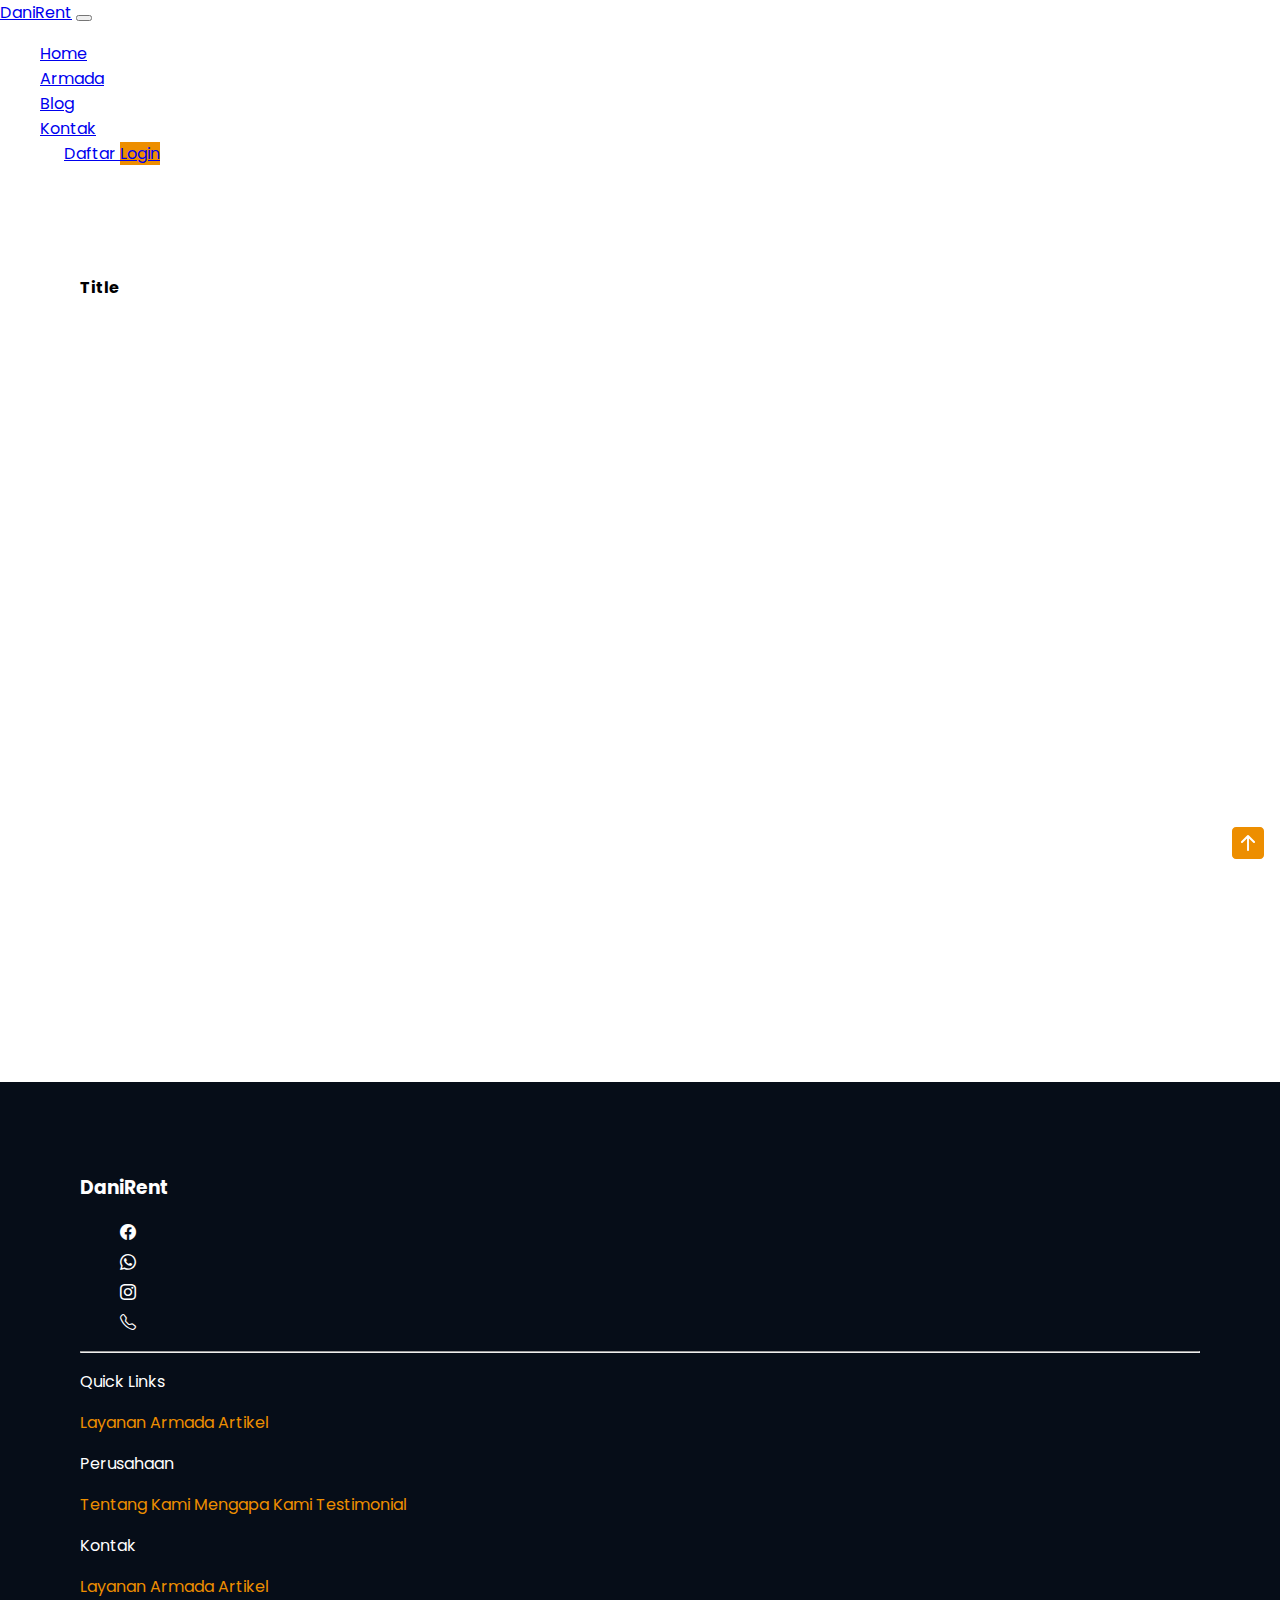
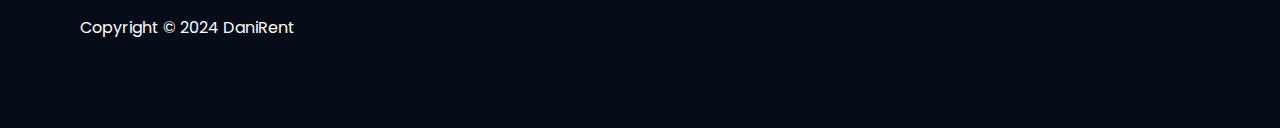
<file: blank-page.html>
<!DOCTYPE html>
<html lang="en">
  <head>
    <meta charset="utf-8" />
    <meta name="viewport" content="width=device-width, initial-scale=1" />
    <title>Detail pemesanan | DaniRent</title>
    <link
      href="https://cdn.jsdelivr.net/npm/bootstrap@5.3.2/dist/css/bootstrap.min.css"
      rel="stylesheet"
      integrity="sha384-T3c6CoIi6uLrA9TneNEoa7RxnatzjcDSCmG1MXxSR1GAsXEV/Dwwykc2MPK8M2HN"
      crossorigin="anonymous"
    />

    <link
      rel="stylesheet"
      href="https://cdn.jsdelivr.net/npm/bootstrap-icons@1.11.3/font/bootstrap-icons.min.css"
    />

    <link rel="preconnect" href="https://fonts.googleapis.com" />
    <link rel="preconnect" href="https://fonts.gstatic.com" crossorigin />
    <link
      href="https://fonts.googleapis.com/css2?family=Poppins:ital,wght@0,400;0,700;1,300&display=swap"
      rel="stylesheet"
    />

    <link rel="stylesheet" href="style.css" />
  </head>
  <body>
    <!-- to top btn-nav -->
    <a href="#" class="top-nav"><i class="bi bi-arrow-up-square-fill"></i></a>
    <!-- to top btn-nav -->
    <!-- Navbar -->
    <nav class="navbar navbar-expand-lg mt-1 fixed-top shadow-sm">
      <div class="container">
        <a class="navbar-brand fw-bold" href="/index.html">DaniRent</a>
        <button
          class="navbar-toggler"
          type="button"
          data-bs-toggle="collapse"
          data-bs-target="#navbarNav"
          aria-controls="navbarNav"
          aria-expanded="false"
          aria-label="Toggle navigation"
        >
          <span class="navbar-toggler-icon"></span>
        </button>
        <div class="collapse navbar-collapse" id="navbarNav">
          <ul class="navbar-nav ms-auto">
            <li class="nav-item">
              <a class="nav-link active" href="index.html">Home</a>
            </li>
            <li class="nav-item">
              <a class="nav-link" href="#">Armada</a>
            </li>
            <li class="nav-item">
              <a class="nav-link" href="#">Blog</a>
            </li>
            <li class="nav-item">
              <a class="nav-link" href="#">Kontak</a>
            </li>
            <li class="nav-item btn-grup">
              <a
                href="/register.html"
                type="button"
                class="btn btn-outline-primary"
              >
                Daftar
              </a>
              <a
                href="/login.html"
                type="button"
                class="btn btn-yellow text-white"
                >Login</a
              >
            </li>
          </ul>
        </div>
      </div>
    </nav>
    <!-- End Navbar -->

    <section id="main">
      <div class="row">
        <div class="col mb-4 text-center">
          <h4 class="fw-bold">Title</h4>
        </div>
      </div>
    </section>

    <!-- footer -->
    <footer>
      <div class="row">
        <div class="col-md-9">
          <h3 class="fw-bold">DaniRent</h3>
        </div>
        <div class="col-md-3">
          <ul class="d-flex gap-3">
            <li class="fs-4">
              <a href="#"><i class="bi bi-facebook"></i></a>
            </li>
            <li class="fs-4">
              <a href="#"><i class="bi bi-whatsapp"></i></a>
            </li>
            <li class="fs-4">
              <a href="#"><i class="bi bi-instagram"></i></a>
            </li>
            <li class="fs-4">
              <a href="#"><i class="bi bi-telephone"></i></a>
            </li>
          </ul>
        </div>
      </div>
      <hr />
      <div class="row p-2">
        <div class="col-md-3 d-flex flex-column">
          <p class="fw-bold">Quick Links</p>
          <a href="#">Layanan</a>
          <a href="#">Armada</a>
          <a href="#">Artikel</a>
        </div>
        <div class="col-md-3 d-flex flex-column">
          <p class="fw-bold">Perusahaan</p>
          <a href="#">Tentang Kami</a>
          <a href="#">Mengapa Kami</a>
          <a href="#">Testimonial</a>
        </div>
        <div class="col-md-3 d-flex flex-column">
          <p class="fw-bold">Kontak</p>
          <a href="#">Layanan</a>
          <a href="#">Armada</a>
          <a href="#">Artikel</a>
        </div>
      </div>
      <p class="text-center pt-5">Copyright © 2024 DaniRent</p>
    </footer>
    <!-- footer -->

    <script
      src="https://cdn.jsdelivr.net/npm/bootstrap@5.3.2/dist/js/bootstrap.bundle.min.js"
      integrity="sha384-C6RzsynM9kWDrMNeT87bh95OGNyZPhcTNXj1NW7RuBCsyN/o0jlpcV8Qyq46cDfL"
      crossorigin="anonymous"
    ></script>
    <script src="script.js"></script>
  </body>
</html>
</file>
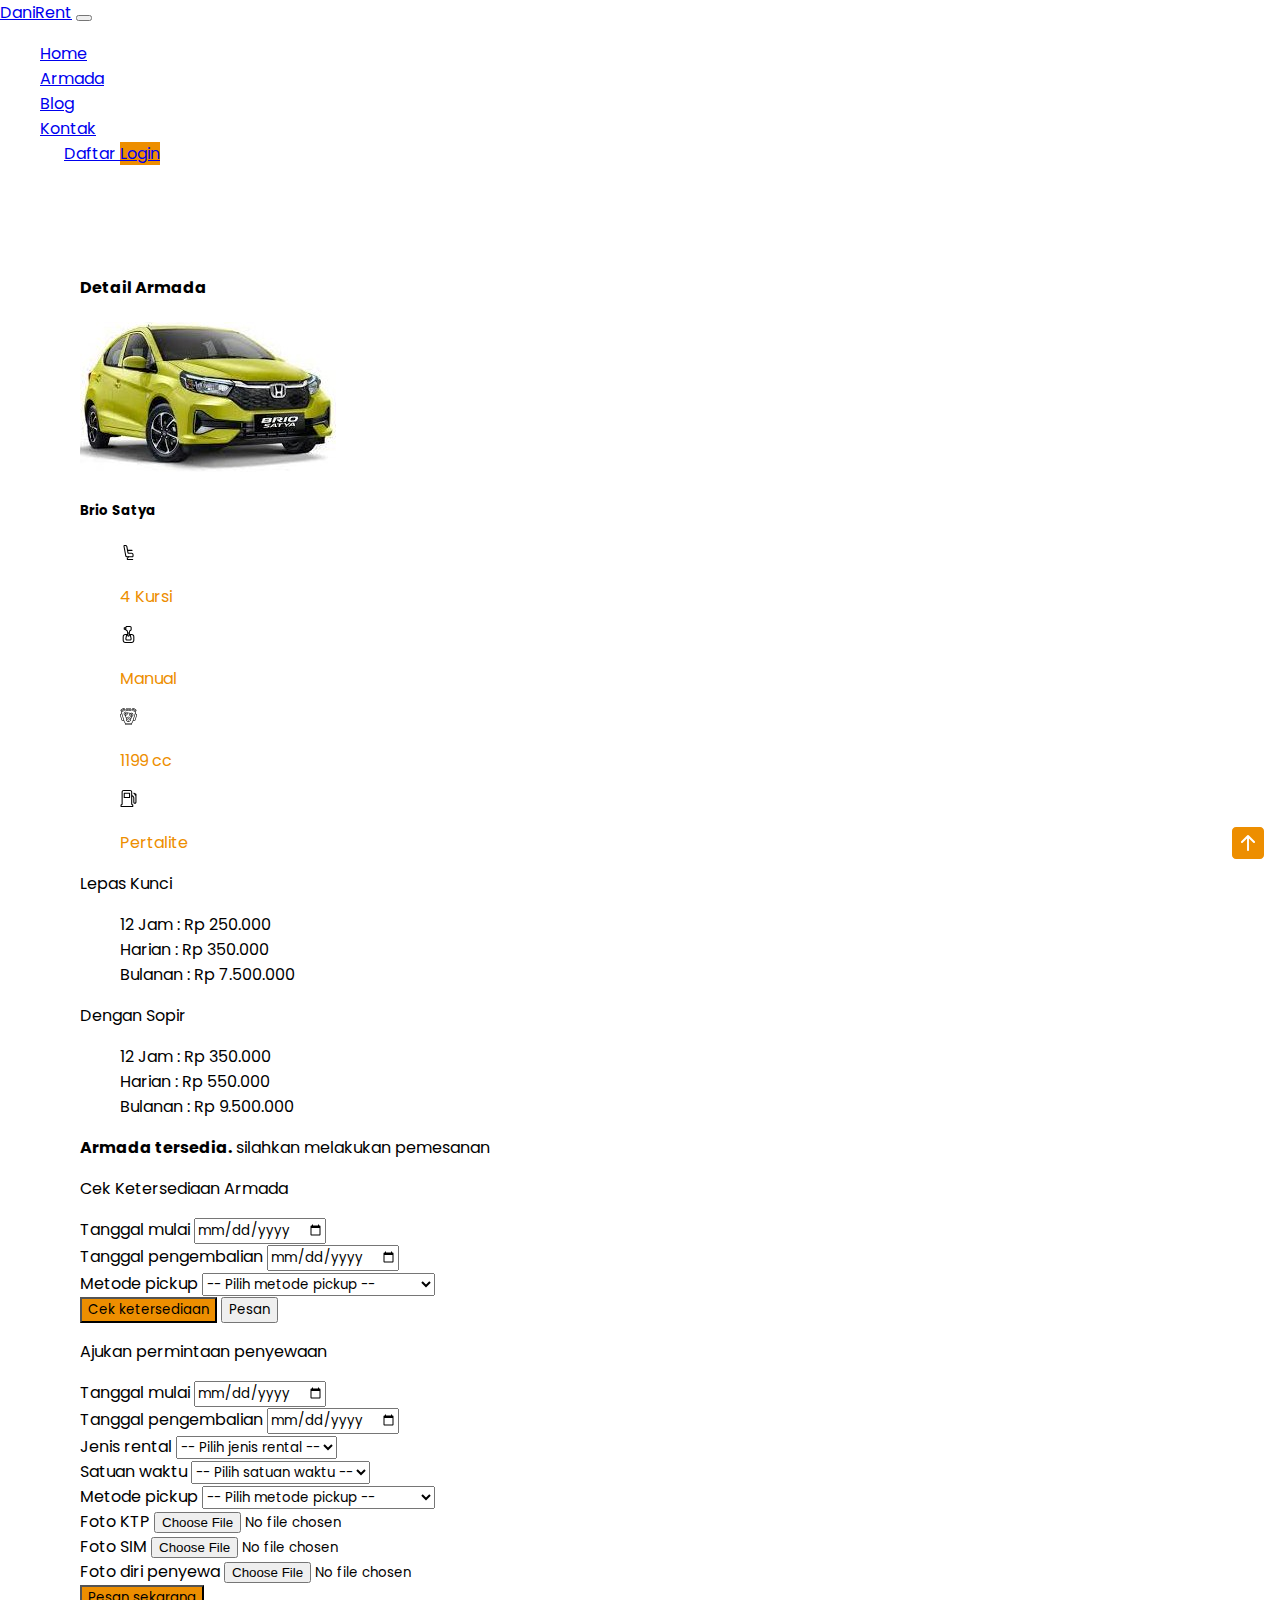
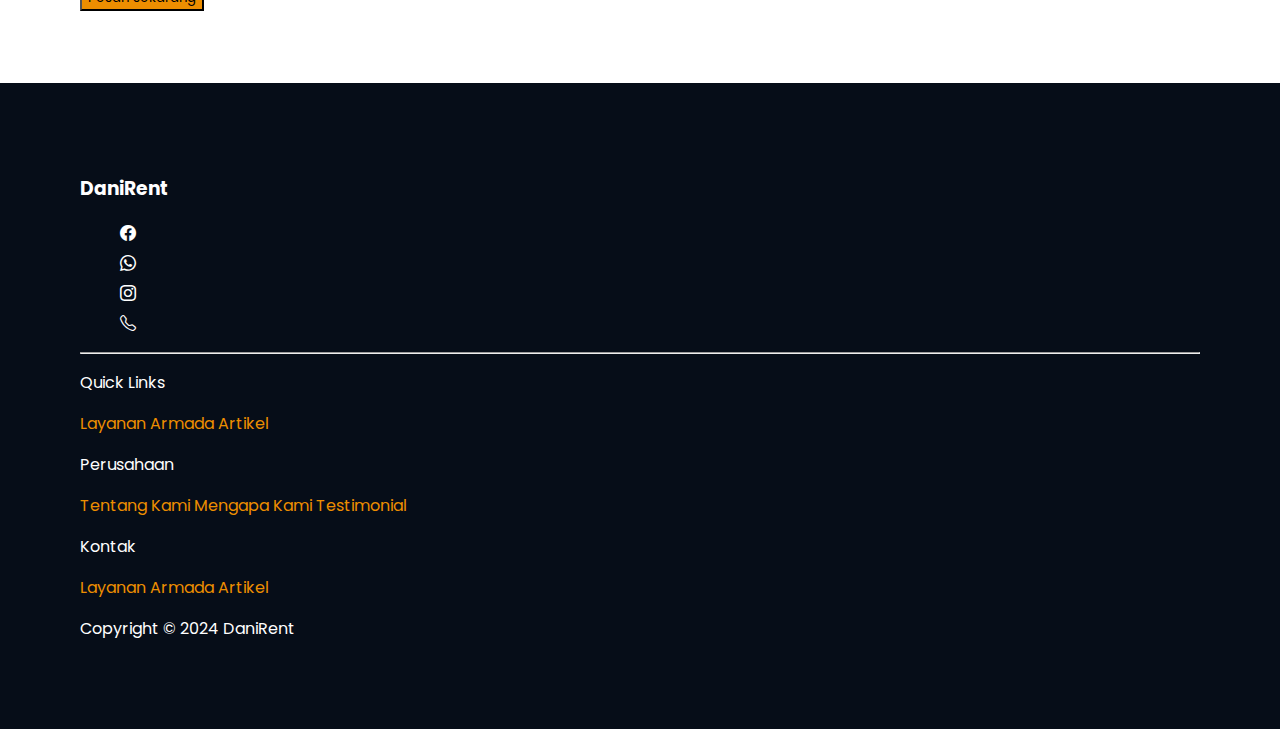
<file: detail-pemesanan.html>
<!DOCTYPE html>
<html lang="en">
  <head>
    <meta charset="utf-8" />
    <meta name="viewport" content="width=device-width, initial-scale=1" />
    <title>Detail pemesanan | DaniRent</title>
    <link
      href="https://cdn.jsdelivr.net/npm/bootstrap@5.3.2/dist/css/bootstrap.min.css"
      rel="stylesheet"
      integrity="sha384-T3c6CoIi6uLrA9TneNEoa7RxnatzjcDSCmG1MXxSR1GAsXEV/Dwwykc2MPK8M2HN"
      crossorigin="anonymous"
    />

    <link
      rel="stylesheet"
      href="https://cdn.jsdelivr.net/npm/bootstrap-icons@1.11.3/font/bootstrap-icons.min.css"
    />

    <link rel="preconnect" href="https://fonts.googleapis.com" />
    <link rel="preconnect" href="https://fonts.gstatic.com" crossorigin />
    <link
      href="https://fonts.googleapis.com/css2?family=Poppins:ital,wght@0,400;0,700;1,300&display=swap"
      rel="stylesheet"
    />

    <link rel="stylesheet" href="style.css" />
  </head>
  <body>
    <!-- to top btn-nav -->
    <a href="#" class="top-nav"><i class="bi bi-arrow-up-square-fill"></i></a>
    <!-- to top btn-nav -->
    <!-- Navbar -->
    <nav class="navbar navbar-expand-lg mt-1 fixed-top shadow-sm">
      <div class="container">
        <a class="navbar-brand fw-bold" href="/index.html">DaniRent</a>
        <button
          class="navbar-toggler"
          type="button"
          data-bs-toggle="collapse"
          data-bs-target="#navbarNav"
          aria-controls="navbarNav"
          aria-expanded="false"
          aria-label="Toggle navigation"
        >
          <span class="navbar-toggler-icon"></span>
        </button>
        <div class="collapse navbar-collapse" id="navbarNav">
          <ul class="navbar-nav ms-auto">
            <li class="nav-item">
              <a class="nav-link active" href="index.html">Home</a>
            </li>
            <li class="nav-item">
              <a class="nav-link" href="#">Armada</a>
            </li>
            <li class="nav-item">
              <a class="nav-link" href="#">Blog</a>
            </li>
            <li class="nav-item">
              <a class="nav-link" href="#">Kontak</a>
            </li>
            <li class="nav-item btn-grup">
              <a
                href="/register.html"
                type="button"
                class="btn btn-outline-primary"
              >
                Daftar
              </a>
              <a
                href="/login.html"
                type="button"
                class="btn btn-yellow text-white"
                >Login</a
              >
            </li>
          </ul>
        </div>
      </div>
    </nav>
    <!-- End Navbar -->

    <section id="main">
      <div class="row">
        <div class="col mb-4 text-center">
          <h4 class="fw-bold">Detail Armada</h4>
        </div>
      </div>
      <div class="row justify-content-center">
        <div class="col-md-4 col-sm-12 mb-5">
          <div class="card">
            <img
              src="./assets/img/brio.jpeg"
              class="card-img-top overflow-hidden"
              alt="..."
            />
            <div class="card-body">
              <h5 class="card-title fw-bold">Brio Satya</h5>
              <div class="row spec">
                <ul class="d-flex flex-wrap justify-content-around">
                  <li>
                    <div class="bde-icon-list__item-wrapper d-flex">
                      <span class="bde-icon-list__icon">
                        <svg
                          xmlns="http://www.w3.org/2000/svg"
                          clip-rule="evenodd"
                          fill-rule="evenodd"
                          height="512"
                          stroke-linejoin="round"
                          stroke-miterlimit="2"
                          viewBox="0 0 24 24"
                          width="512"
                        >
                          <g id="Icon">
                            <path
                              d="m7.354 16.507c.244 1.3 1.38 2.243 2.703 2.243h7.341c.966 0 1.75-.784 1.75-1.75 0-.573 0-1.313 0-2 0-.729-.29-1.429-.806-1.945-.516-.515-1.215-.805-1.944-.805h-4.166c-.121 0-.224-.086-.246-.205l-1.552-8.537c-.238-1.308-1.377-2.258-2.706-2.258-.377 0-.771 0-1.126 0-.52 0-1.014.232-1.346.632-.333.401-.47.929-.374 1.441zm1.475-.277-2.472-13.184c-.014-.073.006-.148.053-.206.048-.057.118-.09.192-.09h1.126c.604 0 1.122.432 1.23 1.026.434 2.389 1.224 6.732 1.552 8.537.152.832.876 1.437 1.722 1.437h4.166c.331 0 .649.132.883.366.235.235.367.552.367.884v2c0 .138-.112.25-.25.25h-7.341c-.601 0-1.117-.428-1.228-1.02z"
                            ></path>
                            <path
                              d="m11.262 17.603s-.839 1.34-1.544 2.469c-.337.54-.355 1.22-.047 1.776.309.557.895.902 1.531.902h6.696c.413 0 .75-.336.75-.75s-.337-.75-.75-.75h-6.696c-.091 0-.175-.049-.219-.129-.044-.079-.041-.176.007-.254l1.544-2.47c.219-.351.112-.814-.239-1.033s-.814-.113-1.033.239z"
                            ></path>
                            <path
                              d="m10.898 9.75h6c.413 0 .75-.336.75-.75s-.337-.75-.75-.75h-6c-.414 0-.75.336-.75.75s.336.75.75.75z"
                            ></path>
                          </g>
                        </svg>
                      </span>
                      <p>4 Kursi</p>
                    </div>
                  </li>
                  <li>
                    <div class="bde-icon-list__item-wrapper d-flex">
                      <span class="bde-icon-list__icon">
                        <svg
                          xmlns="http://www.w3.org/2000/svg"
                          id="Layer_1"
                          enable-background="new 0 0 512 512"
                          height="512"
                          viewBox="0 0 512 512"
                          width="512"
                        >
                          <path
                            d="m352 240h-49.415c-2.112-1.647-4.313-3.169-6.585-4.58v-25.663l12.89-58.004c24.178-2.459 43.11-22.937 43.11-47.753v-56c0-26.467-21.533-48-48-48h-96c-21.636 0-39.967 14.392-45.941 34.103l-36.689 6.115c-7.715 1.285-13.37 7.961-13.37 15.782v40c0 7.821 5.655 14.497 13.37 15.782l36.691 6.115c5.519 18.206 21.579 31.876 41.05 33.855l12.889 58.005v25.663c-2.273 1.412-4.475 2.933-6.586 4.58h-49.414c-44.112 0-80 35.888-80 80v112c0 44.112 35.888 80 80 80h192c44.112 0 80-35.888 80-80v-112c0-44.112-35.888-80-80-80zm-88 40c0 4.411-3.589 8-8 8s-8-3.589-8-8c0-11.342 0 27.728 0-56h16zm-71.521 103.611c22.341-100.53 20.924-95.938 23.567-101.804.949 21.22 18.504 38.193 39.954 38.193s39.005-16.973 39.954-38.193c2.59 5.752 1.125.819 23.568 101.809 2.793 12.553-6.803 24.384-19.562 24.384h-87.92c-12.753 0-22.354-11.851-19.561-24.389zm-48.479-314.057 16-2.667v18.226l-16-2.667zm48 34.446v-56c0-8.822 7.178-16 16-16h96c8.822 0 16 7.178 16 16v56c0 8.822-7.178 16-16 16-12.268 0-22.694 8.364-25.354 20.339l-11.481 51.661h-22.33l-11.48-51.66c-2.661-11.976-13.087-20.34-25.355-20.34-8.822 0-16-7.178-16-16zm208 328c0 26.467-21.533 48-48 48h-192c-26.467 0-48-21.533-48-48v-112c0-26.467 21.533-48 48-48h25.457c-3.113 7.912-2.091 5.11-24.214 104.664-7.241 32.524 17.641 63.336 50.797 63.336h87.92c33.159 0 58.054-30.727 50.799-63.331-22.778-102.495-21.233-97.088-24.216-104.669h25.457c26.467 0 48 21.533 48 48z"
                          ></path>
                        </svg>
                      </span>
                      <p>Manual</p>
                    </div>
                  </li>
                  <li>
                    <div class="bde-icon-list__item-wrapper d-flex">
                      <span class="bde-icon-list__icon">
                        <svg
                          xmlns="http://www.w3.org/2000/svg"
                          id="Icons"
                          viewBox="0 0 60 60"
                          width="512"
                          height="512"
                        >
                          <path
                            d="M.188,25.754,5.747,43.21A3.976,3.976,0,0,0,9.561,46h3.866l1.033,3.379A3.644,3.644,0,0,0,17,51.841V53a3,3,0,0,0,2,2.816V57a3,3,0,0,0,3,3H38a3,3,0,0,0,3-3V55.816A3,3,0,0,0,43,53l.049-1.151a3.693,3.693,0,0,0,2.491-2.47L46.573,46h3.866a3.976,3.976,0,0,0,3.813-2.786l5.56-17.46a3.988,3.988,0,0,0-2.027-4.8L54.7,19.411l.838-2.744a2.911,2.911,0,0,0-.473-2.6l2.295-3.551A4.008,4.008,0,0,0,56.171,4.98L49.453.643A4,4,0,0,0,43.92,1.828L41.581,5.447a2.476,2.476,0,0,0-2.124.681L37.586,8H36V6a2,2,0,0,0,2-2V3a3,3,0,0,0-3-3H25a3,3,0,0,0-3,3V4a2,2,0,0,0,2,2V8H22.414L20.542,6.127a2.474,2.474,0,0,0-2.123-.68L16.08,1.828A4,4,0,0,0,10.549.642L3.827,4.981a4.007,4.007,0,0,0-1.185,5.533l2.3,3.552a2.909,2.909,0,0,0-.472,2.6L5.3,19.411,2.215,20.955A3.988,3.988,0,0,0,.188,25.754ZM38,58H22a1,1,0,0,1-1-1V56H39v1A1,1,0,0,1,38,58ZM56.891,22.744a2.019,2.019,0,0,1,1.014,2.4L52.345,42.61A2.009,2.009,0,0,1,50.439,44H47.184l6.921-22.649Zm-3.413-9.911L43.383,6.343,44.513,4.6l10.08,6.513ZM46.86,2.045a2,2,0,0,1,1.507.276l6.718,4.338a2.006,2.006,0,0,1,.594,2.769h0L45.6,2.915h0A1.987,1.987,0,0,1,46.86,2.045ZM24,3a1,1,0,0,1,1-1H35a1,1,0,0,1,1,1l0,1H24Zm2,3h8V8H26ZM21.293,9.707A1,1,0,0,0,22,10H38a1,1,0,0,0,.707-.293L40.87,7.543a.464.464,0,0,1,.582-.064l11.8,7.584a.907.907,0,0,1,.375,1.021L43.628,48.8a1.7,1.7,0,0,1-1.146,1.136A2.006,2.006,0,0,0,41,51.841V53a1,1,0,0,1-1,1H20a1,1,0,0,1-1-1V51.841a2.006,2.006,0,0,0-1.482-1.91A1.7,1.7,0,0,1,16.372,48.8l-10-32.711a.906.906,0,0,1,.375-1.021l11.8-7.584a.473.473,0,0,1,.252-.074.467.467,0,0,1,.329.137Zm-15.886,1.4L15.487,4.6l1.13,1.748-10.1,6.49ZM4.913,6.66l6.722-4.34a2,2,0,0,1,2.765.594h0L4.322,9.428h0A2,2,0,0,1,4.913,6.66Zm-1.8,16.084L5.9,21.351,12.816,44H9.561a2.01,2.01,0,0,1-1.907-1.394L2.1,25.146A2.019,2.019,0,0,1,3.109,22.744Z"
                          ></path>
                          <path
                            d="M30,36a4,4,0,1,0,4,4A4,4,0,0,0,30,36Zm0,6a2,2,0,1,1,2-2A2,2,0,0,1,30,42Z"
                          ></path>
                          <path
                            d="M13,20a7.007,7.007,0,0,0,4.187,6.405l4.4,10.436A9.009,9.009,0,1,0,38.894,38.7l4.617-8.649A6.993,6.993,0,0,0,36.763,17.8l-11.3-2.161A6.993,6.993,0,0,0,13,20ZM30,47a7,7,0,1,1,7-7A7.009,7.009,0,0,1,30,47ZM45,24a5,5,0,1,1-5-5A5.006,5.006,0,0,1,45,24ZM34.7,19.441a6.987,6.987,0,0,0,6.058,11.516l-2.7,5.059a8.974,8.974,0,0,0-15.245-1.41L19.6,26.98c.133.007.265.02.4.02a7,7,0,0,0,6.68-9.093ZM20,15a5,5,0,1,1-5,5A5.006,5.006,0,0,1,20,15Z"
                          ></path>
                          <path
                            d="M20,23a3,3,0,1,0-3-3A3,3,0,0,0,20,23Zm0-4a1,1,0,1,1-1,1A1,1,0,0,1,20,19Z"
                          ></path>
                          <path
                            d="M40,27a3,3,0,1,0-3-3A3,3,0,0,0,40,27Zm0-4a1,1,0,1,1-1,1A1,1,0,0,1,40,23Z"
                          ></path>
                        </svg>
                      </span>
                      <p>1199 cc</p>
                    </div>
                  </li>
                  <li>
                    <div class="bde-icon-list__item-wrapper d-flex">
                      <span class="bde-icon-list__icon">
                        <svg
                          xmlns="http://www.w3.org/2000/svg"
                          xmlns:xlink="http://www.w3.org/1999/xlink"
                          version="1.1"
                          viewBox="0 0 512 512"
                          enable-background="new 0 0 512 512"
                        >
                          <g>
                            <path
                              d="m304,96c0-8.837-7.163-16-16-16h-160c-8.837,0-16,7.163-16,16v128c0,8.837 7.163,16 16,16h160c8.837,0 16-7.163 16-16v-128zm-32,112h-128v-96h128v96z"
                            ></path>
                            <path
                              d="M487.538,113.453l-63.809-32c-7.922-3.969-17.42-0.742-21.373,7.156c-3.953,7.906-0.702,17.516,7.204,21.469l24.301,12.139   c-0.65,1.74-1.491,3.58-1.491,5.549c0,20.832,15.63,38.426,31.63,45.051v194.949c0,8.82-7.18,16-16,16s-16-7.18-16-16v-128   c0-38.631-32-70.949-64-78.383V63.766C368,28.477,340.053,0,304.764,0h-192C77.475,0,48,28.477,48,63.766v358.109l-23.156,11.578   c-5.422,2.711-8.844,8.25-8.844,14.313v48C16,504.602,23.928,512,32.764,512h352C393.6,512,400,504.602,400,495.766v-48   c0-6.063-3.422-11.602-8.844-14.313L368,421.875v-227.16c16,6.625,32,24.219,32,45.051v128c0,26.469,21.531,48,48,48   c26.469,0,48-21.531,48-48v-240C496,121.703,492.96,116.164,487.538,113.453z M368,480H48v-22.344l23.156-11.578   c5.422-2.711,8.844-8.25,8.844-14.313v-368C80,46.117,95.115,32,112.764,32h192C322.412,32,336,46.117,336,63.766v368   c0,6.063,3.422,11.602,8.844,14.313L368,457.656V480z"
                            ></path>
                          </g>
                        </svg>
                      </span>
                      <p>Pertalite</p>
                    </div>
                  </li>
                </ul>
              </div>
              <div class="row">
                <div class="col-12">
                  <p class="fw-bold mt-2">Lepas Kunci</p>
                  <ul>
                    <li>12 Jam : Rp 250.000</li>
                    <li>Harian : Rp 350.000</li>
                    <li>Bulanan : Rp 7.500.000</li>
                  </ul>
                </div>
                <div class="col-12">
                  <p class="fw-bold mt-2">Dengan Sopir</p>
                  <ul>
                    <li>12 Jam : Rp 350.000</li>
                    <li>Harian : Rp 550.000</li>
                    <li>Bulanan : Rp 9.500.000</li>
                  </ul>
                </div>
              </div>
            </div>
          </div>
        </div>
        <div class="col-md-7">
          <div class="alert alert-primary" role="alert">
            <strong> Armada tersedia.</strong> silahkan melakukan pemesanan
          </div>
          <form action="#" method="post" id="cek-ketersediaan">
            <p class="fw-bold mb-3">Cek Ketersediaan Armada</p>
            <div class="mb-3">
              <label for="tanggalMulai" class="form-label">Tanggal mulai</label>
              <input
                type="date"
                class="form-control"
                id="tanggalMulai"
                required
              />
            </div>
            <div class="mb-3">
              <label for="tanggalPengembalian" class="form-label"
                >Tanggal pengembalian</label
              >
              <input
                type="date"
                class="form-control"
                id="tanggalPengembalian"
                required
              />
            </div>
            <div class="mb-4">
              <label for="metodePickup" class="form-label">Metode pickup</label>
              <select
                class="form-select"
                aria-label="Default select example"
                id="metodePickup"
              >
                <option selected>-- Pilih metode pickup --</option>
                <option value="1">ambil sendiri</option>
                <option value="2">pickup sesuai alamat penyewa</option>
                >
              </select>
            </div>
            <button class="btn text-light btn-yellow" type="submit">
              Cek ketersediaan
            </button>
            <button
              class="btn text-light btn-dark"
              id="btn-pesan"
              type="button"
            >
              Pesan
            </button>
          </form>
          <form action="#" method="post" id="pesan" class="d-none">
            <p class="fw-bold mb-3">Ajukan permintaan penyewaan</p>
            <div class="mb-3">
              <label for="tanggalMulai" class="form-label">Tanggal mulai</label>
              <input
                type="date"
                class="form-control"
                id="tanggalMulai"
                required
              />
            </div>
            <div class="mb-3">
              <label for="tanggalPengembalian" class="form-label"
                >Tanggal pengembalian</label
              >
              <input
                type="date"
                class="form-control"
                id="tanggalPengembalian"
                required
              />
            </div>
            <div class="mb-3">
              <label for="metodePickup" class="form-label">Jenis rental</label>
              <select
                class="form-select"
                aria-label="Default select example"
                id="metodePickup"
              >
                <option selected>-- Pilih jenis rental --</option>
                <option value="1">lepas kunci</option>
                <option value="2">dengan sopir</option>
                >
              </select>
            </div>
            <div class="mb-3">
              <label for="metodePickup" class="form-label">Satuan waktu</label>
              <select
                class="form-select"
                aria-label="Default select example"
                id="metodePickup"
              >
                <option selected>-- Pilih satuan waktu --</option>
                <option value="1">12 jam</option>
                <option value="2">harian</option>
                <option value="2">bulanan</option>
                >
              </select>
            </div>
            <div class="mb-3">
              <label for="metodePickup" class="form-label">Metode pickup</label>
              <select
                class="form-select"
                aria-label="Default select example"
                id="metodePickup"
              >
                <option selected>-- Pilih metode pickup --</option>
                <option value="1">ambil sendiri</option>
                <option value="2">pickup sesuai alamat penyewa</option>
                >
              </select>
            </div>
            <div class="mb-3">
              <div class="row">
                <div class="col-6">
                  <label for="KTP" class="form-label">Foto KTP</label>
                  <input class="form-control" type="file" id="KTP" />
                </div>
                <div class="col-6">
                  <label for="SIM" class="form-label">Foto SIM</label>
                  <input class="form-control" type="file" id="SIM" />
                </div>
              </div>
            </div>
            <div class="mb-4">
              <label for="fotoDiri" class="form-label">Foto diri penyewa</label>
              <input class="form-control" type="file" id="fotoDiri" />
            </div>
            <button class="btn text-light btn-yellow" type="submit">
              Pesan sekarang
            </button>
          </form>
        </div>
      </div>
    </section>

    <!-- footer -->
    <footer>
      <div class="row">
        <div class="col-md-9">
          <h3 class="fw-bold">DaniRent</h3>
        </div>
        <div class="col-md-3">
          <ul class="d-flex gap-3">
            <li class="fs-4">
              <a href="#"><i class="bi bi-facebook"></i></a>
            </li>
            <li class="fs-4">
              <a href="#"><i class="bi bi-whatsapp"></i></a>
            </li>
            <li class="fs-4">
              <a href="#"><i class="bi bi-instagram"></i></a>
            </li>
            <li class="fs-4">
              <a href="#"><i class="bi bi-telephone"></i></a>
            </li>
          </ul>
        </div>
      </div>
      <hr />
      <div class="row p-2">
        <div class="col-md-3 d-flex flex-column">
          <p class="fw-bold">Quick Links</p>
          <a href="#">Layanan</a>
          <a href="#">Armada</a>
          <a href="#">Artikel</a>
        </div>
        <div class="col-md-3 d-flex flex-column">
          <p class="fw-bold">Perusahaan</p>
          <a href="#">Tentang Kami</a>
          <a href="#">Mengapa Kami</a>
          <a href="#">Testimonial</a>
        </div>
        <div class="col-md-3 d-flex flex-column">
          <p class="fw-bold">Kontak</p>
          <a href="#">Layanan</a>
          <a href="#">Armada</a>
          <a href="#">Artikel</a>
        </div>
      </div>
      <p class="text-center pt-5">Copyright © 2024 DaniRent</p>
    </footer>
    <!-- footer -->

    <script
      src="https://cdn.jsdelivr.net/npm/bootstrap@5.3.2/dist/js/bootstrap.bundle.min.js"
      integrity="sha384-C6RzsynM9kWDrMNeT87bh95OGNyZPhcTNXj1NW7RuBCsyN/o0jlpcV8Qyq46cDfL"
      crossorigin="anonymous"
    ></script>
    <script src="script.js"></script>
  </body>
</html>
</file>
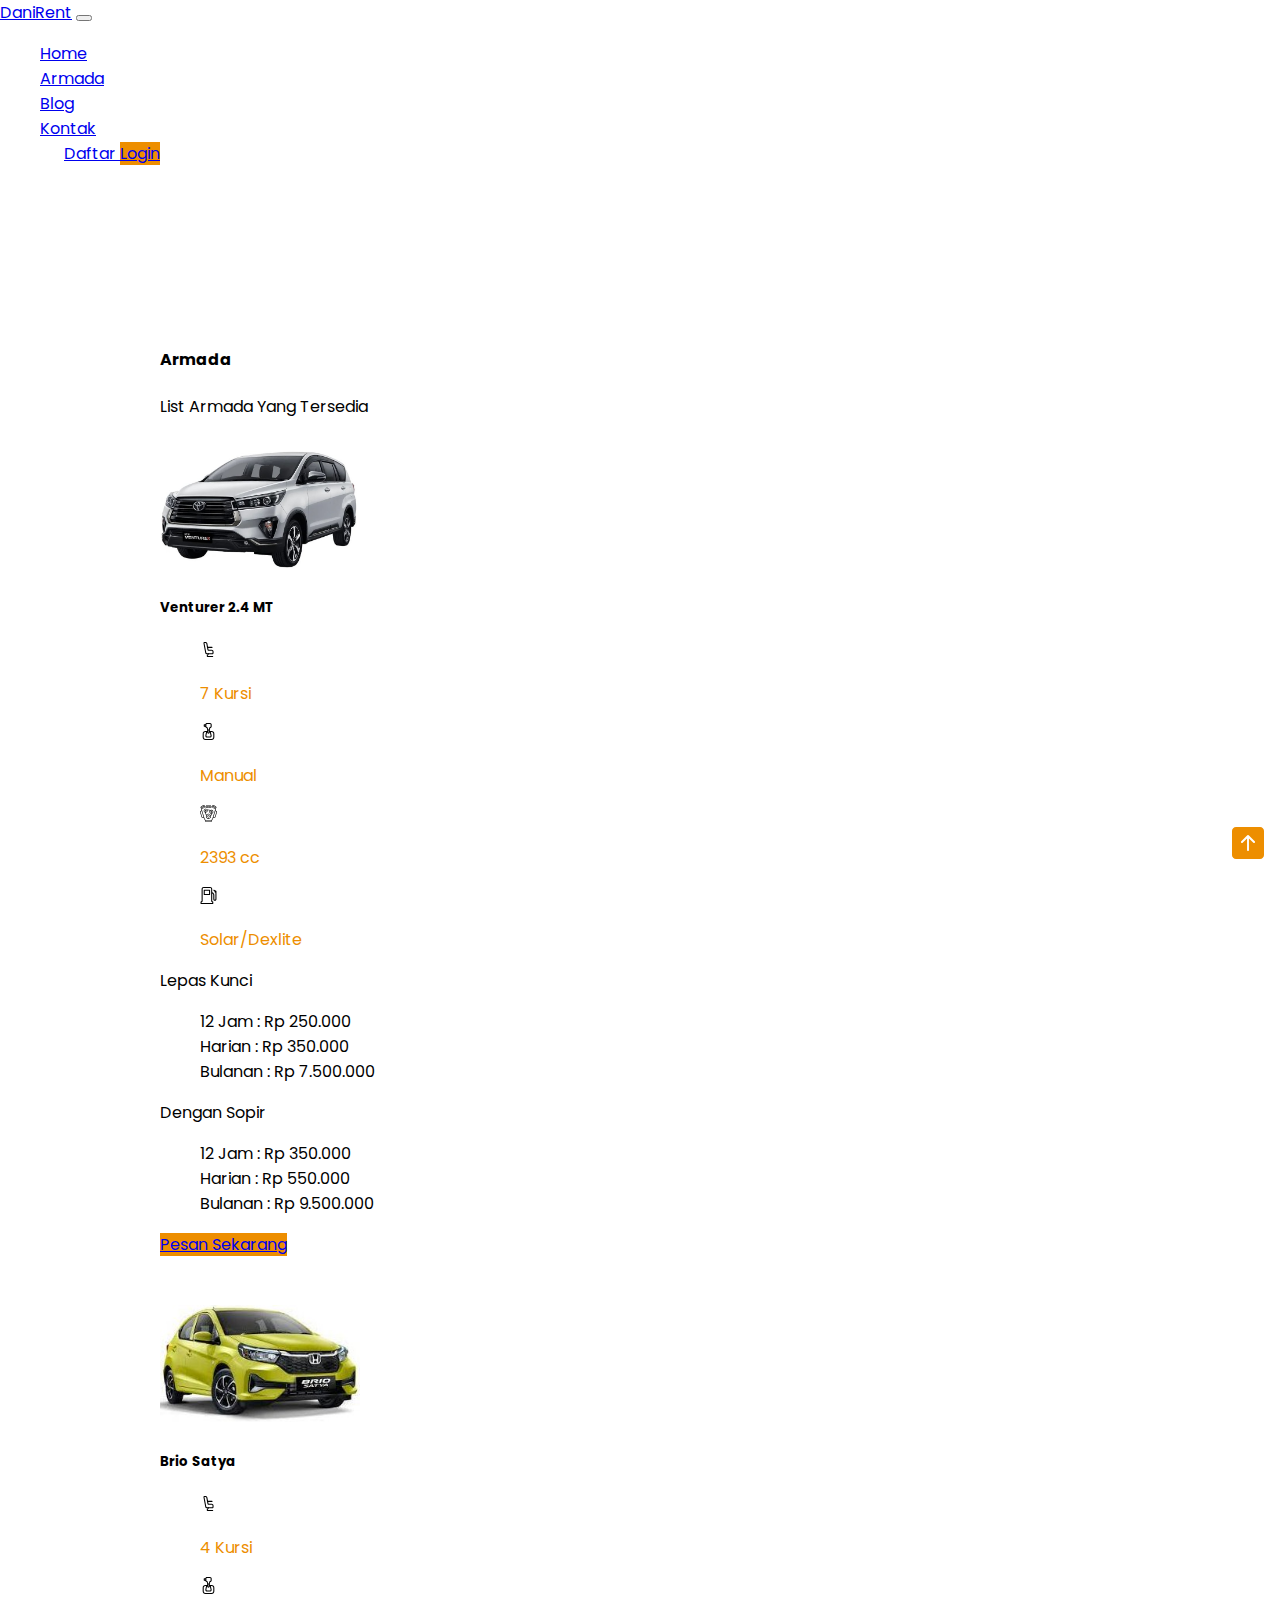
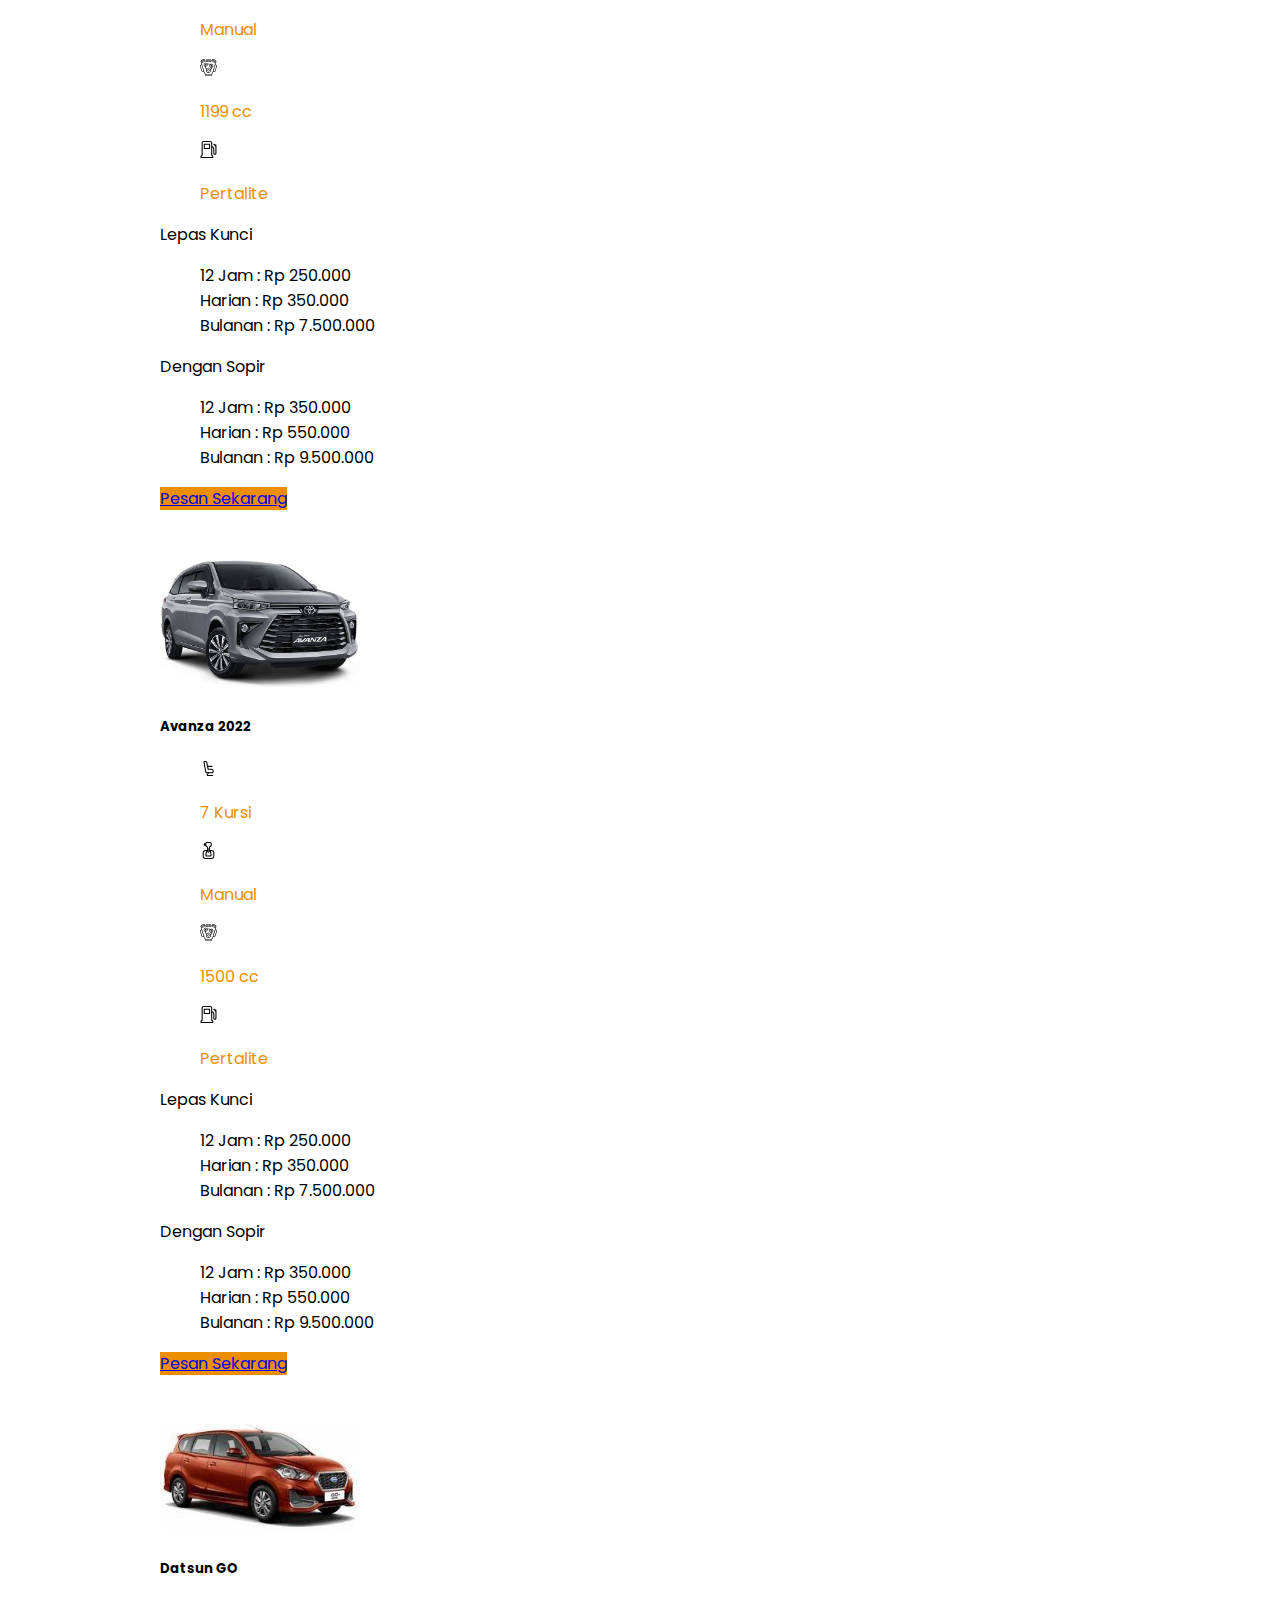
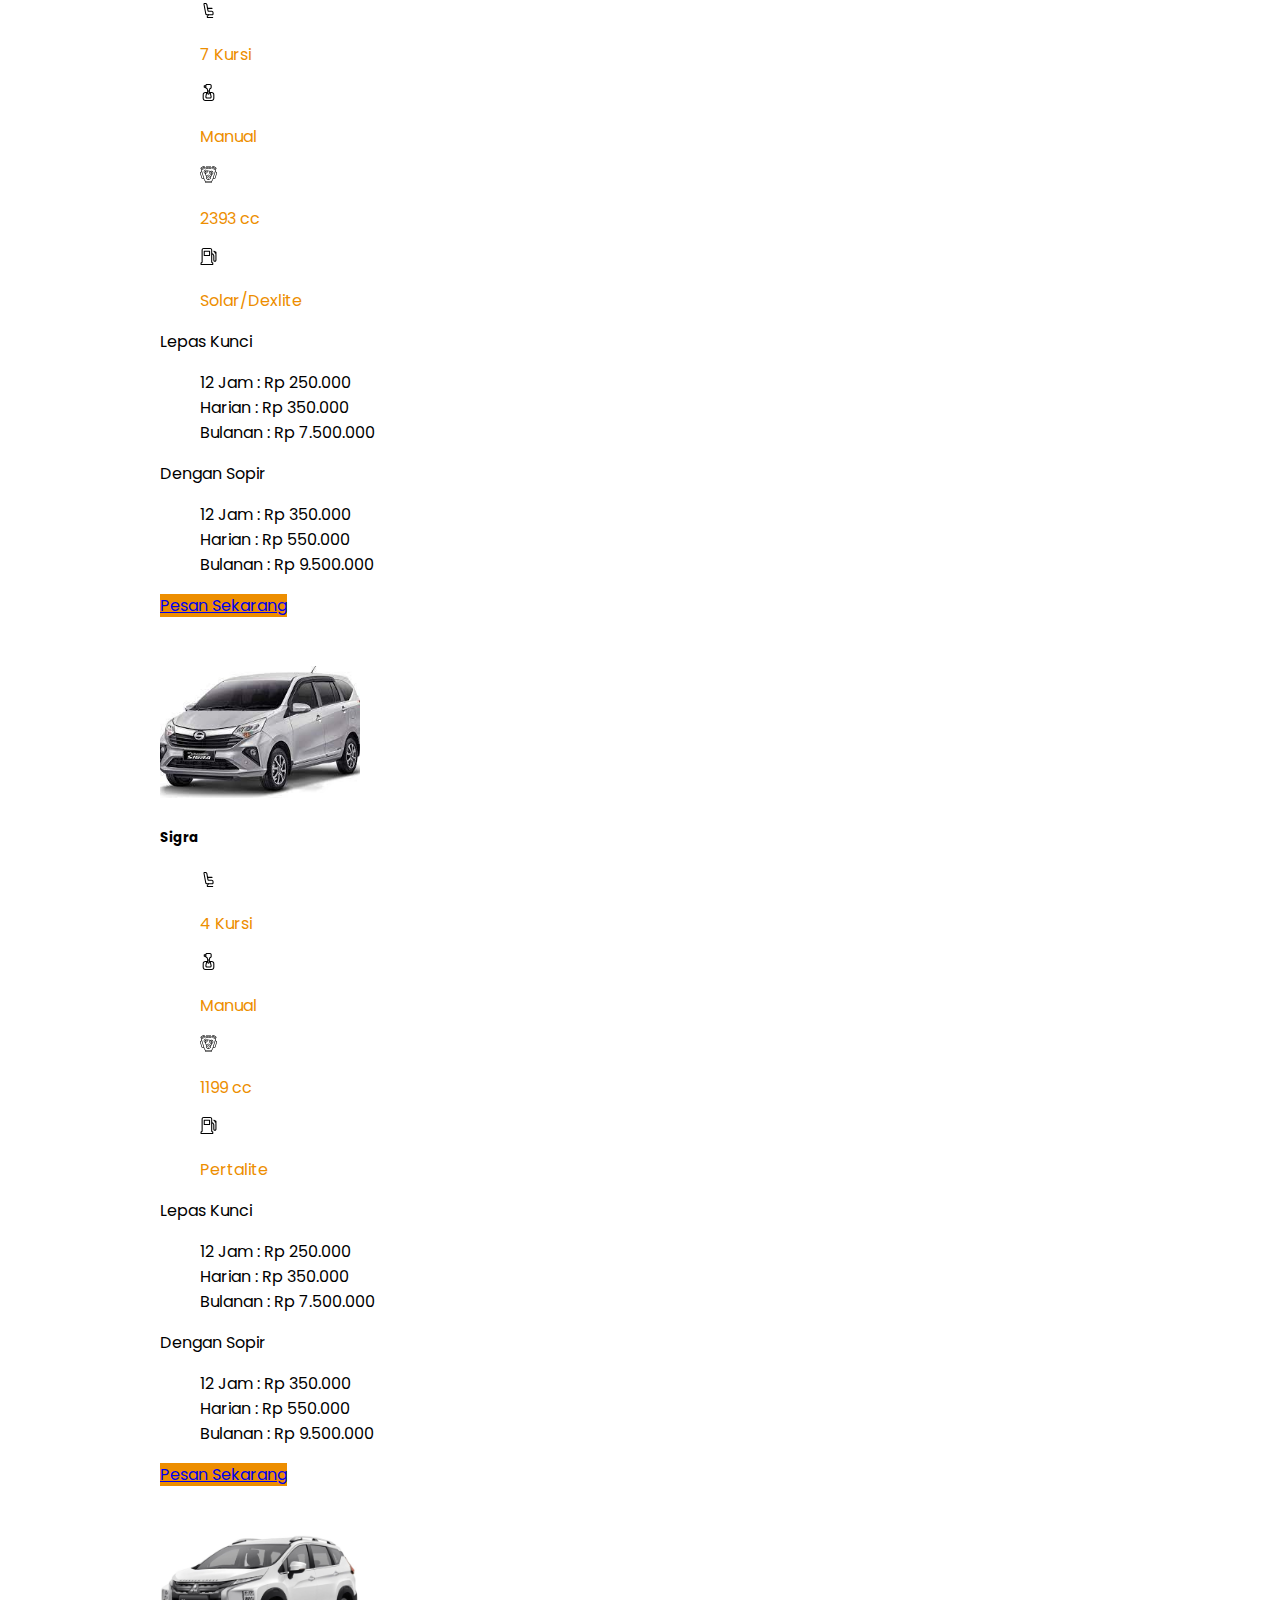
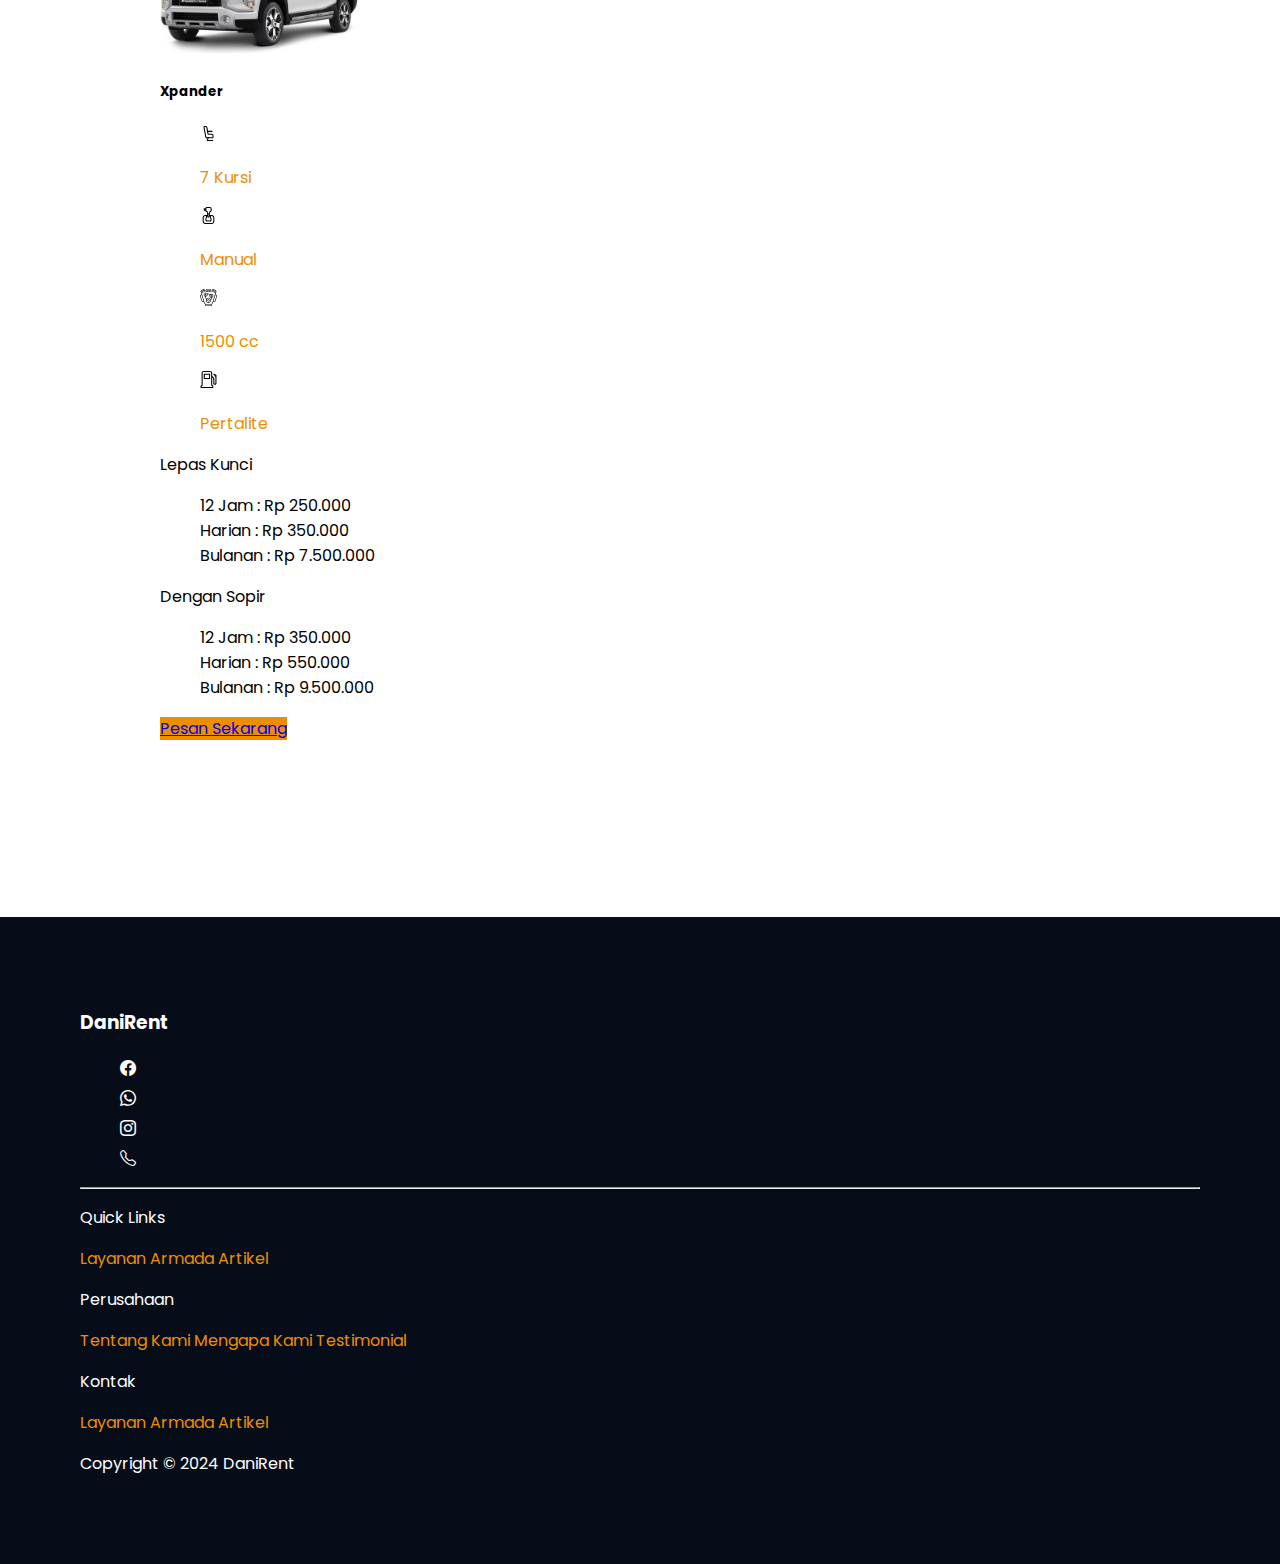
<file: list-armada.html>
<!DOCTYPE html>
<html lang="en">
  <head>
    <meta charset="utf-8" />
    <meta name="viewport" content="width=device-width, initial-scale=1" />
    <title>Detail pemesanan | DaniRent</title>
    <link
      href="https://cdn.jsdelivr.net/npm/bootstrap@5.3.2/dist/css/bootstrap.min.css"
      rel="stylesheet"
      integrity="sha384-T3c6CoIi6uLrA9TneNEoa7RxnatzjcDSCmG1MXxSR1GAsXEV/Dwwykc2MPK8M2HN"
      crossorigin="anonymous"
    />

    <link
      rel="stylesheet"
      href="https://cdn.jsdelivr.net/npm/bootstrap-icons@1.11.3/font/bootstrap-icons.min.css"
    />

    <link rel="preconnect" href="https://fonts.googleapis.com" />
    <link rel="preconnect" href="https://fonts.gstatic.com" crossorigin />
    <link
      href="https://fonts.googleapis.com/css2?family=Poppins:ital,wght@0,400;0,700;1,300&display=swap"
      rel="stylesheet"
    />

    <link rel="stylesheet" href="style.css" />
  </head>
  <body>
    <!-- to top btn-nav -->
    <a href="#" class="top-nav"><i class="bi bi-arrow-up-square-fill"></i></a>
    <!-- to top btn-nav -->
    <!-- Navbar -->
    <nav class="navbar navbar-expand-lg mt-1 fixed-top shadow-sm">
      <div class="container">
        <a class="navbar-brand fw-bold" href="/index.html">DaniRent</a>
        <button
          class="navbar-toggler"
          type="button"
          data-bs-toggle="collapse"
          data-bs-target="#navbarNav"
          aria-controls="navbarNav"
          aria-expanded="false"
          aria-label="Toggle navigation"
        >
          <span class="navbar-toggler-icon"></span>
        </button>
        <div class="collapse navbar-collapse" id="navbarNav">
          <ul class="navbar-nav ms-auto">
            <li class="nav-item">
              <a class="nav-link active" href="index.html">Home</a>
            </li>
            <li class="nav-item">
              <a class="nav-link" href="#">Armada</a>
            </li>
            <li class="nav-item">
              <a class="nav-link" href="#">Blog</a>
            </li>
            <li class="nav-item">
              <a class="nav-link" href="#">Kontak</a>
            </li>
            <li class="nav-item btn-grup">
              <a
                href="/register.html"
                type="button"
                class="btn btn-outline-primary"
              >
                Daftar
              </a>
              <a
                href="/login.html"
                type="button"
                class="btn btn-yellow text-white"
                >Login</a
              >
            </li>
          </ul>
        </div>
      </div>
    </nav>
    <!-- End Navbar -->

    <section id="main">
      <section id="list" class="container">
        <div class="row">
        <div class="col mb-4 text-center">
          <h4 class="fw-bold">Armada</h4>
          <p>List Armada Yang Tersedia</p>
        </div>
      </div>
      <div class="row cards justify-content-around">
        <div class="col-md-4">
          <div class="card">
            <img
              src="./assets/img/inova.jpg"
              class="card-img-top overflow-hidden"
              alt="..."
            />
            <div class="card-body">
              <h5 class="card-title fw-bold">Venturer 2.4 MT</h5>
              <div class="row spec">
                <ul class="d-flex flex-wrap justify-content-around">
                  <li>
                    <div class="bde-icon-list__item-wrapper d-flex">
                      <span class="bde-icon-list__icon">
                        <svg
                          xmlns="http://www.w3.org/2000/svg"
                          clip-rule="evenodd"
                          fill-rule="evenodd"
                          height="512"
                          stroke-linejoin="round"
                          stroke-miterlimit="2"
                          viewBox="0 0 24 24"
                          width="512"
                        >
                          <g id="Icon">
                            <path
                              d="m7.354 16.507c.244 1.3 1.38 2.243 2.703 2.243h7.341c.966 0 1.75-.784 1.75-1.75 0-.573 0-1.313 0-2 0-.729-.29-1.429-.806-1.945-.516-.515-1.215-.805-1.944-.805h-4.166c-.121 0-.224-.086-.246-.205l-1.552-8.537c-.238-1.308-1.377-2.258-2.706-2.258-.377 0-.771 0-1.126 0-.52 0-1.014.232-1.346.632-.333.401-.47.929-.374 1.441zm1.475-.277-2.472-13.184c-.014-.073.006-.148.053-.206.048-.057.118-.09.192-.09h1.126c.604 0 1.122.432 1.23 1.026.434 2.389 1.224 6.732 1.552 8.537.152.832.876 1.437 1.722 1.437h4.166c.331 0 .649.132.883.366.235.235.367.552.367.884v2c0 .138-.112.25-.25.25h-7.341c-.601 0-1.117-.428-1.228-1.02z"
                            ></path>
                            <path
                              d="m11.262 17.603s-.839 1.34-1.544 2.469c-.337.54-.355 1.22-.047 1.776.309.557.895.902 1.531.902h6.696c.413 0 .75-.336.75-.75s-.337-.75-.75-.75h-6.696c-.091 0-.175-.049-.219-.129-.044-.079-.041-.176.007-.254l1.544-2.47c.219-.351.112-.814-.239-1.033s-.814-.113-1.033.239z"
                            ></path>
                            <path
                              d="m10.898 9.75h6c.413 0 .75-.336.75-.75s-.337-.75-.75-.75h-6c-.414 0-.75.336-.75.75s.336.75.75.75z"
                            ></path>
                          </g>
                        </svg>
                      </span>
                      <p>7 Kursi</p>
                    </div>
                  </li>
                  <li>
                    <div class="bde-icon-list__item-wrapper d-flex">
                      <span class="bde-icon-list__icon">
                        <svg
                          xmlns="http://www.w3.org/2000/svg"
                          id="Layer_1"
                          enable-background="new 0 0 512 512"
                          height="512"
                          viewBox="0 0 512 512"
                          width="512"
                        >
                          <path
                            d="m352 240h-49.415c-2.112-1.647-4.313-3.169-6.585-4.58v-25.663l12.89-58.004c24.178-2.459 43.11-22.937 43.11-47.753v-56c0-26.467-21.533-48-48-48h-96c-21.636 0-39.967 14.392-45.941 34.103l-36.689 6.115c-7.715 1.285-13.37 7.961-13.37 15.782v40c0 7.821 5.655 14.497 13.37 15.782l36.691 6.115c5.519 18.206 21.579 31.876 41.05 33.855l12.889 58.005v25.663c-2.273 1.412-4.475 2.933-6.586 4.58h-49.414c-44.112 0-80 35.888-80 80v112c0 44.112 35.888 80 80 80h192c44.112 0 80-35.888 80-80v-112c0-44.112-35.888-80-80-80zm-88 40c0 4.411-3.589 8-8 8s-8-3.589-8-8c0-11.342 0 27.728 0-56h16zm-71.521 103.611c22.341-100.53 20.924-95.938 23.567-101.804.949 21.22 18.504 38.193 39.954 38.193s39.005-16.973 39.954-38.193c2.59 5.752 1.125.819 23.568 101.809 2.793 12.553-6.803 24.384-19.562 24.384h-87.92c-12.753 0-22.354-11.851-19.561-24.389zm-48.479-314.057 16-2.667v18.226l-16-2.667zm48 34.446v-56c0-8.822 7.178-16 16-16h96c8.822 0 16 7.178 16 16v56c0 8.822-7.178 16-16 16-12.268 0-22.694 8.364-25.354 20.339l-11.481 51.661h-22.33l-11.48-51.66c-2.661-11.976-13.087-20.34-25.355-20.34-8.822 0-16-7.178-16-16zm208 328c0 26.467-21.533 48-48 48h-192c-26.467 0-48-21.533-48-48v-112c0-26.467 21.533-48 48-48h25.457c-3.113 7.912-2.091 5.11-24.214 104.664-7.241 32.524 17.641 63.336 50.797 63.336h87.92c33.159 0 58.054-30.727 50.799-63.331-22.778-102.495-21.233-97.088-24.216-104.669h25.457c26.467 0 48 21.533 48 48z"
                          ></path>
                        </svg>
                      </span>
                      <p>Manual</p>
                    </div>
                  </li>
                  <li>
                    <div class="bde-icon-list__item-wrapper d-flex">
                      <span class="bde-icon-list__icon">
                        <svg
                          xmlns="http://www.w3.org/2000/svg"
                          id="Icons"
                          viewBox="0 0 60 60"
                          width="512"
                          height="512"
                        >
                          <path
                            d="M.188,25.754,5.747,43.21A3.976,3.976,0,0,0,9.561,46h3.866l1.033,3.379A3.644,3.644,0,0,0,17,51.841V53a3,3,0,0,0,2,2.816V57a3,3,0,0,0,3,3H38a3,3,0,0,0,3-3V55.816A3,3,0,0,0,43,53l.049-1.151a3.693,3.693,0,0,0,2.491-2.47L46.573,46h3.866a3.976,3.976,0,0,0,3.813-2.786l5.56-17.46a3.988,3.988,0,0,0-2.027-4.8L54.7,19.411l.838-2.744a2.911,2.911,0,0,0-.473-2.6l2.295-3.551A4.008,4.008,0,0,0,56.171,4.98L49.453.643A4,4,0,0,0,43.92,1.828L41.581,5.447a2.476,2.476,0,0,0-2.124.681L37.586,8H36V6a2,2,0,0,0,2-2V3a3,3,0,0,0-3-3H25a3,3,0,0,0-3,3V4a2,2,0,0,0,2,2V8H22.414L20.542,6.127a2.474,2.474,0,0,0-2.123-.68L16.08,1.828A4,4,0,0,0,10.549.642L3.827,4.981a4.007,4.007,0,0,0-1.185,5.533l2.3,3.552a2.909,2.909,0,0,0-.472,2.6L5.3,19.411,2.215,20.955A3.988,3.988,0,0,0,.188,25.754ZM38,58H22a1,1,0,0,1-1-1V56H39v1A1,1,0,0,1,38,58ZM56.891,22.744a2.019,2.019,0,0,1,1.014,2.4L52.345,42.61A2.009,2.009,0,0,1,50.439,44H47.184l6.921-22.649Zm-3.413-9.911L43.383,6.343,44.513,4.6l10.08,6.513ZM46.86,2.045a2,2,0,0,1,1.507.276l6.718,4.338a2.006,2.006,0,0,1,.594,2.769h0L45.6,2.915h0A1.987,1.987,0,0,1,46.86,2.045ZM24,3a1,1,0,0,1,1-1H35a1,1,0,0,1,1,1l0,1H24Zm2,3h8V8H26ZM21.293,9.707A1,1,0,0,0,22,10H38a1,1,0,0,0,.707-.293L40.87,7.543a.464.464,0,0,1,.582-.064l11.8,7.584a.907.907,0,0,1,.375,1.021L43.628,48.8a1.7,1.7,0,0,1-1.146,1.136A2.006,2.006,0,0,0,41,51.841V53a1,1,0,0,1-1,1H20a1,1,0,0,1-1-1V51.841a2.006,2.006,0,0,0-1.482-1.91A1.7,1.7,0,0,1,16.372,48.8l-10-32.711a.906.906,0,0,1,.375-1.021l11.8-7.584a.473.473,0,0,1,.252-.074.467.467,0,0,1,.329.137Zm-15.886,1.4L15.487,4.6l1.13,1.748-10.1,6.49ZM4.913,6.66l6.722-4.34a2,2,0,0,1,2.765.594h0L4.322,9.428h0A2,2,0,0,1,4.913,6.66Zm-1.8,16.084L5.9,21.351,12.816,44H9.561a2.01,2.01,0,0,1-1.907-1.394L2.1,25.146A2.019,2.019,0,0,1,3.109,22.744Z"
                          ></path>
                          <path
                            d="M30,36a4,4,0,1,0,4,4A4,4,0,0,0,30,36Zm0,6a2,2,0,1,1,2-2A2,2,0,0,1,30,42Z"
                          ></path>
                          <path
                            d="M13,20a7.007,7.007,0,0,0,4.187,6.405l4.4,10.436A9.009,9.009,0,1,0,38.894,38.7l4.617-8.649A6.993,6.993,0,0,0,36.763,17.8l-11.3-2.161A6.993,6.993,0,0,0,13,20ZM30,47a7,7,0,1,1,7-7A7.009,7.009,0,0,1,30,47ZM45,24a5,5,0,1,1-5-5A5.006,5.006,0,0,1,45,24ZM34.7,19.441a6.987,6.987,0,0,0,6.058,11.516l-2.7,5.059a8.974,8.974,0,0,0-15.245-1.41L19.6,26.98c.133.007.265.02.4.02a7,7,0,0,0,6.68-9.093ZM20,15a5,5,0,1,1-5,5A5.006,5.006,0,0,1,20,15Z"
                          ></path>
                          <path
                            d="M20,23a3,3,0,1,0-3-3A3,3,0,0,0,20,23Zm0-4a1,1,0,1,1-1,1A1,1,0,0,1,20,19Z"
                          ></path>
                          <path
                            d="M40,27a3,3,0,1,0-3-3A3,3,0,0,0,40,27Zm0-4a1,1,0,1,1-1,1A1,1,0,0,1,40,23Z"
                          ></path>
                        </svg>
                      </span>
                      <p>2393 cc</p>
                    </div>
                  </li>
                  <li>
                    <div class="bde-icon-list__item-wrapper d-flex">
                      <span class="bde-icon-list__icon">
                        <svg
                          xmlns="http://www.w3.org/2000/svg"
                          xmlns:xlink="http://www.w3.org/1999/xlink"
                          version="1.1"
                          viewBox="0 0 512 512"
                          enable-background="new 0 0 512 512"
                        >
                          <g>
                            <path
                              d="m304,96c0-8.837-7.163-16-16-16h-160c-8.837,0-16,7.163-16,16v128c0,8.837 7.163,16 16,16h160c8.837,0 16-7.163 16-16v-128zm-32,112h-128v-96h128v96z"
                            ></path>
                            <path
                              d="M487.538,113.453l-63.809-32c-7.922-3.969-17.42-0.742-21.373,7.156c-3.953,7.906-0.702,17.516,7.204,21.469l24.301,12.139   c-0.65,1.74-1.491,3.58-1.491,5.549c0,20.832,15.63,38.426,31.63,45.051v194.949c0,8.82-7.18,16-16,16s-16-7.18-16-16v-128   c0-38.631-32-70.949-64-78.383V63.766C368,28.477,340.053,0,304.764,0h-192C77.475,0,48,28.477,48,63.766v358.109l-23.156,11.578   c-5.422,2.711-8.844,8.25-8.844,14.313v48C16,504.602,23.928,512,32.764,512h352C393.6,512,400,504.602,400,495.766v-48   c0-6.063-3.422-11.602-8.844-14.313L368,421.875v-227.16c16,6.625,32,24.219,32,45.051v128c0,26.469,21.531,48,48,48   c26.469,0,48-21.531,48-48v-240C496,121.703,492.96,116.164,487.538,113.453z M368,480H48v-22.344l23.156-11.578   c5.422-2.711,8.844-8.25,8.844-14.313v-368C80,46.117,95.115,32,112.764,32h192C322.412,32,336,46.117,336,63.766v368   c0,6.063,3.422,11.602,8.844,14.313L368,457.656V480z"
                            ></path>
                          </g>
                        </svg>
                      </span>
                      <p>Solar/Dexlite</p>
                    </div>
                  </li>
                </ul>
              </div>
              <div class="row">
                <div class="col-12">
                  <p class="fw-bold mt-2">Lepas Kunci</p>
                  <ul>
                    <li>12 Jam : Rp 250.000</li>
                    <li>Harian : Rp 350.000</li>
                    <li>Bulanan : Rp 7.500.000</li>
                  </ul>
                </div>
                <div class="col-12">
                  <p class="fw-bold mt-2">Dengan Sopir</p>
                  <ul>
                    <li>12 Jam : Rp 350.000</li>
                    <li>Harian : Rp 550.000</li>
                    <li>Bulanan : Rp 9.500.000</li>
                  </ul>
                </div>
              </div>
              <a href="#" class="btn btn-yellow text-light w-100 mb-4">Pesan Sekarang</a>
              
            </div>
          </div>
        </div>
        <div class="col-md-4">
          <div class="card">
            <img
              src="./assets/img/brio.jpeg"
              class="card-img-top overflow-hidden"
              alt="..."
            />
            <div class="card-body">
              <h5 class="card-title fw-bold">Brio Satya</h5>
              <div class="row spec">
                <ul class="d-flex flex-wrap justify-content-around">
                  <li>
                    <div class="bde-icon-list__item-wrapper d-flex">
                      <span class="bde-icon-list__icon">
                        <svg
                          xmlns="http://www.w3.org/2000/svg"
                          clip-rule="evenodd"
                          fill-rule="evenodd"
                          height="512"
                          stroke-linejoin="round"
                          stroke-miterlimit="2"
                          viewBox="0 0 24 24"
                          width="512"
                        >
                          <g id="Icon">
                            <path
                              d="m7.354 16.507c.244 1.3 1.38 2.243 2.703 2.243h7.341c.966 0 1.75-.784 1.75-1.75 0-.573 0-1.313 0-2 0-.729-.29-1.429-.806-1.945-.516-.515-1.215-.805-1.944-.805h-4.166c-.121 0-.224-.086-.246-.205l-1.552-8.537c-.238-1.308-1.377-2.258-2.706-2.258-.377 0-.771 0-1.126 0-.52 0-1.014.232-1.346.632-.333.401-.47.929-.374 1.441zm1.475-.277-2.472-13.184c-.014-.073.006-.148.053-.206.048-.057.118-.09.192-.09h1.126c.604 0 1.122.432 1.23 1.026.434 2.389 1.224 6.732 1.552 8.537.152.832.876 1.437 1.722 1.437h4.166c.331 0 .649.132.883.366.235.235.367.552.367.884v2c0 .138-.112.25-.25.25h-7.341c-.601 0-1.117-.428-1.228-1.02z"
                            ></path>
                            <path
                              d="m11.262 17.603s-.839 1.34-1.544 2.469c-.337.54-.355 1.22-.047 1.776.309.557.895.902 1.531.902h6.696c.413 0 .75-.336.75-.75s-.337-.75-.75-.75h-6.696c-.091 0-.175-.049-.219-.129-.044-.079-.041-.176.007-.254l1.544-2.47c.219-.351.112-.814-.239-1.033s-.814-.113-1.033.239z"
                            ></path>
                            <path
                              d="m10.898 9.75h6c.413 0 .75-.336.75-.75s-.337-.75-.75-.75h-6c-.414 0-.75.336-.75.75s.336.75.75.75z"
                            ></path>
                          </g>
                        </svg>
                      </span>
                      <p>4 Kursi</p>
                    </div>
                  </li>
                  <li>
                    <div class="bde-icon-list__item-wrapper d-flex">
                      <span class="bde-icon-list__icon">
                        <svg
                          xmlns="http://www.w3.org/2000/svg"
                          id="Layer_1"
                          enable-background="new 0 0 512 512"
                          height="512"
                          viewBox="0 0 512 512"
                          width="512"
                        >
                          <path
                            d="m352 240h-49.415c-2.112-1.647-4.313-3.169-6.585-4.58v-25.663l12.89-58.004c24.178-2.459 43.11-22.937 43.11-47.753v-56c0-26.467-21.533-48-48-48h-96c-21.636 0-39.967 14.392-45.941 34.103l-36.689 6.115c-7.715 1.285-13.37 7.961-13.37 15.782v40c0 7.821 5.655 14.497 13.37 15.782l36.691 6.115c5.519 18.206 21.579 31.876 41.05 33.855l12.889 58.005v25.663c-2.273 1.412-4.475 2.933-6.586 4.58h-49.414c-44.112 0-80 35.888-80 80v112c0 44.112 35.888 80 80 80h192c44.112 0 80-35.888 80-80v-112c0-44.112-35.888-80-80-80zm-88 40c0 4.411-3.589 8-8 8s-8-3.589-8-8c0-11.342 0 27.728 0-56h16zm-71.521 103.611c22.341-100.53 20.924-95.938 23.567-101.804.949 21.22 18.504 38.193 39.954 38.193s39.005-16.973 39.954-38.193c2.59 5.752 1.125.819 23.568 101.809 2.793 12.553-6.803 24.384-19.562 24.384h-87.92c-12.753 0-22.354-11.851-19.561-24.389zm-48.479-314.057 16-2.667v18.226l-16-2.667zm48 34.446v-56c0-8.822 7.178-16 16-16h96c8.822 0 16 7.178 16 16v56c0 8.822-7.178 16-16 16-12.268 0-22.694 8.364-25.354 20.339l-11.481 51.661h-22.33l-11.48-51.66c-2.661-11.976-13.087-20.34-25.355-20.34-8.822 0-16-7.178-16-16zm208 328c0 26.467-21.533 48-48 48h-192c-26.467 0-48-21.533-48-48v-112c0-26.467 21.533-48 48-48h25.457c-3.113 7.912-2.091 5.11-24.214 104.664-7.241 32.524 17.641 63.336 50.797 63.336h87.92c33.159 0 58.054-30.727 50.799-63.331-22.778-102.495-21.233-97.088-24.216-104.669h25.457c26.467 0 48 21.533 48 48z"
                          ></path>
                        </svg>
                      </span>
                      <p>Manual</p>
                    </div>
                  </li>
                  <li>
                    <div class="bde-icon-list__item-wrapper d-flex">
                      <span class="bde-icon-list__icon">
                        <svg
                          xmlns="http://www.w3.org/2000/svg"
                          id="Icons"
                          viewBox="0 0 60 60"
                          width="512"
                          height="512"
                        >
                          <path
                            d="M.188,25.754,5.747,43.21A3.976,3.976,0,0,0,9.561,46h3.866l1.033,3.379A3.644,3.644,0,0,0,17,51.841V53a3,3,0,0,0,2,2.816V57a3,3,0,0,0,3,3H38a3,3,0,0,0,3-3V55.816A3,3,0,0,0,43,53l.049-1.151a3.693,3.693,0,0,0,2.491-2.47L46.573,46h3.866a3.976,3.976,0,0,0,3.813-2.786l5.56-17.46a3.988,3.988,0,0,0-2.027-4.8L54.7,19.411l.838-2.744a2.911,2.911,0,0,0-.473-2.6l2.295-3.551A4.008,4.008,0,0,0,56.171,4.98L49.453.643A4,4,0,0,0,43.92,1.828L41.581,5.447a2.476,2.476,0,0,0-2.124.681L37.586,8H36V6a2,2,0,0,0,2-2V3a3,3,0,0,0-3-3H25a3,3,0,0,0-3,3V4a2,2,0,0,0,2,2V8H22.414L20.542,6.127a2.474,2.474,0,0,0-2.123-.68L16.08,1.828A4,4,0,0,0,10.549.642L3.827,4.981a4.007,4.007,0,0,0-1.185,5.533l2.3,3.552a2.909,2.909,0,0,0-.472,2.6L5.3,19.411,2.215,20.955A3.988,3.988,0,0,0,.188,25.754ZM38,58H22a1,1,0,0,1-1-1V56H39v1A1,1,0,0,1,38,58ZM56.891,22.744a2.019,2.019,0,0,1,1.014,2.4L52.345,42.61A2.009,2.009,0,0,1,50.439,44H47.184l6.921-22.649Zm-3.413-9.911L43.383,6.343,44.513,4.6l10.08,6.513ZM46.86,2.045a2,2,0,0,1,1.507.276l6.718,4.338a2.006,2.006,0,0,1,.594,2.769h0L45.6,2.915h0A1.987,1.987,0,0,1,46.86,2.045ZM24,3a1,1,0,0,1,1-1H35a1,1,0,0,1,1,1l0,1H24Zm2,3h8V8H26ZM21.293,9.707A1,1,0,0,0,22,10H38a1,1,0,0,0,.707-.293L40.87,7.543a.464.464,0,0,1,.582-.064l11.8,7.584a.907.907,0,0,1,.375,1.021L43.628,48.8a1.7,1.7,0,0,1-1.146,1.136A2.006,2.006,0,0,0,41,51.841V53a1,1,0,0,1-1,1H20a1,1,0,0,1-1-1V51.841a2.006,2.006,0,0,0-1.482-1.91A1.7,1.7,0,0,1,16.372,48.8l-10-32.711a.906.906,0,0,1,.375-1.021l11.8-7.584a.473.473,0,0,1,.252-.074.467.467,0,0,1,.329.137Zm-15.886,1.4L15.487,4.6l1.13,1.748-10.1,6.49ZM4.913,6.66l6.722-4.34a2,2,0,0,1,2.765.594h0L4.322,9.428h0A2,2,0,0,1,4.913,6.66Zm-1.8,16.084L5.9,21.351,12.816,44H9.561a2.01,2.01,0,0,1-1.907-1.394L2.1,25.146A2.019,2.019,0,0,1,3.109,22.744Z"
                          ></path>
                          <path
                            d="M30,36a4,4,0,1,0,4,4A4,4,0,0,0,30,36Zm0,6a2,2,0,1,1,2-2A2,2,0,0,1,30,42Z"
                          ></path>
                          <path
                            d="M13,20a7.007,7.007,0,0,0,4.187,6.405l4.4,10.436A9.009,9.009,0,1,0,38.894,38.7l4.617-8.649A6.993,6.993,0,0,0,36.763,17.8l-11.3-2.161A6.993,6.993,0,0,0,13,20ZM30,47a7,7,0,1,1,7-7A7.009,7.009,0,0,1,30,47ZM45,24a5,5,0,1,1-5-5A5.006,5.006,0,0,1,45,24ZM34.7,19.441a6.987,6.987,0,0,0,6.058,11.516l-2.7,5.059a8.974,8.974,0,0,0-15.245-1.41L19.6,26.98c.133.007.265.02.4.02a7,7,0,0,0,6.68-9.093ZM20,15a5,5,0,1,1-5,5A5.006,5.006,0,0,1,20,15Z"
                          ></path>
                          <path
                            d="M20,23a3,3,0,1,0-3-3A3,3,0,0,0,20,23Zm0-4a1,1,0,1,1-1,1A1,1,0,0,1,20,19Z"
                          ></path>
                          <path
                            d="M40,27a3,3,0,1,0-3-3A3,3,0,0,0,40,27Zm0-4a1,1,0,1,1-1,1A1,1,0,0,1,40,23Z"
                          ></path>
                        </svg>
                      </span>
                      <p>1199 cc</p>
                    </div>
                  </li>
                  <li>
                    <div class="bde-icon-list__item-wrapper d-flex">
                      <span class="bde-icon-list__icon">
                        <svg
                          xmlns="http://www.w3.org/2000/svg"
                          xmlns:xlink="http://www.w3.org/1999/xlink"
                          version="1.1"
                          viewBox="0 0 512 512"
                          enable-background="new 0 0 512 512"
                        >
                          <g>
                            <path
                              d="m304,96c0-8.837-7.163-16-16-16h-160c-8.837,0-16,7.163-16,16v128c0,8.837 7.163,16 16,16h160c8.837,0 16-7.163 16-16v-128zm-32,112h-128v-96h128v96z"
                            ></path>
                            <path
                              d="M487.538,113.453l-63.809-32c-7.922-3.969-17.42-0.742-21.373,7.156c-3.953,7.906-0.702,17.516,7.204,21.469l24.301,12.139   c-0.65,1.74-1.491,3.58-1.491,5.549c0,20.832,15.63,38.426,31.63,45.051v194.949c0,8.82-7.18,16-16,16s-16-7.18-16-16v-128   c0-38.631-32-70.949-64-78.383V63.766C368,28.477,340.053,0,304.764,0h-192C77.475,0,48,28.477,48,63.766v358.109l-23.156,11.578   c-5.422,2.711-8.844,8.25-8.844,14.313v48C16,504.602,23.928,512,32.764,512h352C393.6,512,400,504.602,400,495.766v-48   c0-6.063-3.422-11.602-8.844-14.313L368,421.875v-227.16c16,6.625,32,24.219,32,45.051v128c0,26.469,21.531,48,48,48   c26.469,0,48-21.531,48-48v-240C496,121.703,492.96,116.164,487.538,113.453z M368,480H48v-22.344l23.156-11.578   c5.422-2.711,8.844-8.25,8.844-14.313v-368C80,46.117,95.115,32,112.764,32h192C322.412,32,336,46.117,336,63.766v368   c0,6.063,3.422,11.602,8.844,14.313L368,457.656V480z"
                            ></path>
                          </g>
                        </svg>
                      </span>
                      <p>Pertalite</p>
                    </div>
                  </li>
                </ul>
              </div>
              <div class="row">
                <div class="col-12">
                  <p class="fw-bold mt-2">Lepas Kunci</p>
                  <ul>
                    <li>12 Jam : Rp 250.000</li>
                    <li>Harian : Rp 350.000</li>
                    <li>Bulanan : Rp 7.500.000</li>
                  </ul>
                </div>
                <div class="col-12">
                  <p class="fw-bold mt-2">Dengan Sopir</p>
                  <ul>
                    <li>12 Jam : Rp 350.000</li>
                    <li>Harian : Rp 550.000</li>
                    <li>Bulanan : Rp 9.500.000</li>
                  </ul>
                </div>
              </div>
              <a href="detail-pemesanan.html" class="btn btn-yellow text-light w-100 mb-4">Pesan Sekarang</a>
              
            </div>
          </div>
        </div>
        <div class="col-md-4">
          <div class="card">
            <img
              src="./assets/img/veloz.jpeg"
              class="card-img-top overflow-hidden"
              alt="..."
            />
            <div class="card-body">
              <h5 class="card-title fw-bold">Avanza 2022</h5>
              <div class="row spec">
                <ul class="d-flex flex-wrap justify-content-around">
                  <li>
                    <div class="bde-icon-list__item-wrapper d-flex">
                      <span class="bde-icon-list__icon">
                        <svg
                          xmlns="http://www.w3.org/2000/svg"
                          clip-rule="evenodd"
                          fill-rule="evenodd"
                          height="512"
                          stroke-linejoin="round"
                          stroke-miterlimit="2"
                          viewBox="0 0 24 24"
                          width="512"
                        >
                          <g id="Icon">
                            <path
                              d="m7.354 16.507c.244 1.3 1.38 2.243 2.703 2.243h7.341c.966 0 1.75-.784 1.75-1.75 0-.573 0-1.313 0-2 0-.729-.29-1.429-.806-1.945-.516-.515-1.215-.805-1.944-.805h-4.166c-.121 0-.224-.086-.246-.205l-1.552-8.537c-.238-1.308-1.377-2.258-2.706-2.258-.377 0-.771 0-1.126 0-.52 0-1.014.232-1.346.632-.333.401-.47.929-.374 1.441zm1.475-.277-2.472-13.184c-.014-.073.006-.148.053-.206.048-.057.118-.09.192-.09h1.126c.604 0 1.122.432 1.23 1.026.434 2.389 1.224 6.732 1.552 8.537.152.832.876 1.437 1.722 1.437h4.166c.331 0 .649.132.883.366.235.235.367.552.367.884v2c0 .138-.112.25-.25.25h-7.341c-.601 0-1.117-.428-1.228-1.02z"
                            ></path>
                            <path
                              d="m11.262 17.603s-.839 1.34-1.544 2.469c-.337.54-.355 1.22-.047 1.776.309.557.895.902 1.531.902h6.696c.413 0 .75-.336.75-.75s-.337-.75-.75-.75h-6.696c-.091 0-.175-.049-.219-.129-.044-.079-.041-.176.007-.254l1.544-2.47c.219-.351.112-.814-.239-1.033s-.814-.113-1.033.239z"
                            ></path>
                            <path
                              d="m10.898 9.75h6c.413 0 .75-.336.75-.75s-.337-.75-.75-.75h-6c-.414 0-.75.336-.75.75s.336.75.75.75z"
                            ></path>
                          </g>
                        </svg>
                      </span>
                      <p>7 Kursi</p>
                    </div>
                  </li>
                  <li>
                    <div class="bde-icon-list__item-wrapper d-flex">
                      <span class="bde-icon-list__icon">
                        <svg
                          xmlns="http://www.w3.org/2000/svg"
                          id="Layer_1"
                          enable-background="new 0 0 512 512"
                          height="512"
                          viewBox="0 0 512 512"
                          width="512"
                        >
                          <path
                            d="m352 240h-49.415c-2.112-1.647-4.313-3.169-6.585-4.58v-25.663l12.89-58.004c24.178-2.459 43.11-22.937 43.11-47.753v-56c0-26.467-21.533-48-48-48h-96c-21.636 0-39.967 14.392-45.941 34.103l-36.689 6.115c-7.715 1.285-13.37 7.961-13.37 15.782v40c0 7.821 5.655 14.497 13.37 15.782l36.691 6.115c5.519 18.206 21.579 31.876 41.05 33.855l12.889 58.005v25.663c-2.273 1.412-4.475 2.933-6.586 4.58h-49.414c-44.112 0-80 35.888-80 80v112c0 44.112 35.888 80 80 80h192c44.112 0 80-35.888 80-80v-112c0-44.112-35.888-80-80-80zm-88 40c0 4.411-3.589 8-8 8s-8-3.589-8-8c0-11.342 0 27.728 0-56h16zm-71.521 103.611c22.341-100.53 20.924-95.938 23.567-101.804.949 21.22 18.504 38.193 39.954 38.193s39.005-16.973 39.954-38.193c2.59 5.752 1.125.819 23.568 101.809 2.793 12.553-6.803 24.384-19.562 24.384h-87.92c-12.753 0-22.354-11.851-19.561-24.389zm-48.479-314.057 16-2.667v18.226l-16-2.667zm48 34.446v-56c0-8.822 7.178-16 16-16h96c8.822 0 16 7.178 16 16v56c0 8.822-7.178 16-16 16-12.268 0-22.694 8.364-25.354 20.339l-11.481 51.661h-22.33l-11.48-51.66c-2.661-11.976-13.087-20.34-25.355-20.34-8.822 0-16-7.178-16-16zm208 328c0 26.467-21.533 48-48 48h-192c-26.467 0-48-21.533-48-48v-112c0-26.467 21.533-48 48-48h25.457c-3.113 7.912-2.091 5.11-24.214 104.664-7.241 32.524 17.641 63.336 50.797 63.336h87.92c33.159 0 58.054-30.727 50.799-63.331-22.778-102.495-21.233-97.088-24.216-104.669h25.457c26.467 0 48 21.533 48 48z"
                          ></path>
                        </svg>
                      </span>
                      <p>Manual</p>
                    </div>
                  </li>
                  <li>
                    <div class="bde-icon-list__item-wrapper d-flex">
                      <span class="bde-icon-list__icon">
                        <svg
                          xmlns="http://www.w3.org/2000/svg"
                          id="Icons"
                          viewBox="0 0 60 60"
                          width="512"
                          height="512"
                        >
                          <path
                            d="M.188,25.754,5.747,43.21A3.976,3.976,0,0,0,9.561,46h3.866l1.033,3.379A3.644,3.644,0,0,0,17,51.841V53a3,3,0,0,0,2,2.816V57a3,3,0,0,0,3,3H38a3,3,0,0,0,3-3V55.816A3,3,0,0,0,43,53l.049-1.151a3.693,3.693,0,0,0,2.491-2.47L46.573,46h3.866a3.976,3.976,0,0,0,3.813-2.786l5.56-17.46a3.988,3.988,0,0,0-2.027-4.8L54.7,19.411l.838-2.744a2.911,2.911,0,0,0-.473-2.6l2.295-3.551A4.008,4.008,0,0,0,56.171,4.98L49.453.643A4,4,0,0,0,43.92,1.828L41.581,5.447a2.476,2.476,0,0,0-2.124.681L37.586,8H36V6a2,2,0,0,0,2-2V3a3,3,0,0,0-3-3H25a3,3,0,0,0-3,3V4a2,2,0,0,0,2,2V8H22.414L20.542,6.127a2.474,2.474,0,0,0-2.123-.68L16.08,1.828A4,4,0,0,0,10.549.642L3.827,4.981a4.007,4.007,0,0,0-1.185,5.533l2.3,3.552a2.909,2.909,0,0,0-.472,2.6L5.3,19.411,2.215,20.955A3.988,3.988,0,0,0,.188,25.754ZM38,58H22a1,1,0,0,1-1-1V56H39v1A1,1,0,0,1,38,58ZM56.891,22.744a2.019,2.019,0,0,1,1.014,2.4L52.345,42.61A2.009,2.009,0,0,1,50.439,44H47.184l6.921-22.649Zm-3.413-9.911L43.383,6.343,44.513,4.6l10.08,6.513ZM46.86,2.045a2,2,0,0,1,1.507.276l6.718,4.338a2.006,2.006,0,0,1,.594,2.769h0L45.6,2.915h0A1.987,1.987,0,0,1,46.86,2.045ZM24,3a1,1,0,0,1,1-1H35a1,1,0,0,1,1,1l0,1H24Zm2,3h8V8H26ZM21.293,9.707A1,1,0,0,0,22,10H38a1,1,0,0,0,.707-.293L40.87,7.543a.464.464,0,0,1,.582-.064l11.8,7.584a.907.907,0,0,1,.375,1.021L43.628,48.8a1.7,1.7,0,0,1-1.146,1.136A2.006,2.006,0,0,0,41,51.841V53a1,1,0,0,1-1,1H20a1,1,0,0,1-1-1V51.841a2.006,2.006,0,0,0-1.482-1.91A1.7,1.7,0,0,1,16.372,48.8l-10-32.711a.906.906,0,0,1,.375-1.021l11.8-7.584a.473.473,0,0,1,.252-.074.467.467,0,0,1,.329.137Zm-15.886,1.4L15.487,4.6l1.13,1.748-10.1,6.49ZM4.913,6.66l6.722-4.34a2,2,0,0,1,2.765.594h0L4.322,9.428h0A2,2,0,0,1,4.913,6.66Zm-1.8,16.084L5.9,21.351,12.816,44H9.561a2.01,2.01,0,0,1-1.907-1.394L2.1,25.146A2.019,2.019,0,0,1,3.109,22.744Z"
                          ></path>
                          <path
                            d="M30,36a4,4,0,1,0,4,4A4,4,0,0,0,30,36Zm0,6a2,2,0,1,1,2-2A2,2,0,0,1,30,42Z"
                          ></path>
                          <path
                            d="M13,20a7.007,7.007,0,0,0,4.187,6.405l4.4,10.436A9.009,9.009,0,1,0,38.894,38.7l4.617-8.649A6.993,6.993,0,0,0,36.763,17.8l-11.3-2.161A6.993,6.993,0,0,0,13,20ZM30,47a7,7,0,1,1,7-7A7.009,7.009,0,0,1,30,47ZM45,24a5,5,0,1,1-5-5A5.006,5.006,0,0,1,45,24ZM34.7,19.441a6.987,6.987,0,0,0,6.058,11.516l-2.7,5.059a8.974,8.974,0,0,0-15.245-1.41L19.6,26.98c.133.007.265.02.4.02a7,7,0,0,0,6.68-9.093ZM20,15a5,5,0,1,1-5,5A5.006,5.006,0,0,1,20,15Z"
                          ></path>
                          <path
                            d="M20,23a3,3,0,1,0-3-3A3,3,0,0,0,20,23Zm0-4a1,1,0,1,1-1,1A1,1,0,0,1,20,19Z"
                          ></path>
                          <path
                            d="M40,27a3,3,0,1,0-3-3A3,3,0,0,0,40,27Zm0-4a1,1,0,1,1-1,1A1,1,0,0,1,40,23Z"
                          ></path>
                        </svg>
                      </span>
                      <p>1500 cc</p>
                    </div>
                  </li>
                  <li>
                    <div class="bde-icon-list__item-wrapper d-flex">
                      <span class="bde-icon-list__icon">
                        <svg
                          xmlns="http://www.w3.org/2000/svg"
                          xmlns:xlink="http://www.w3.org/1999/xlink"
                          version="1.1"
                          viewBox="0 0 512 512"
                          enable-background="new 0 0 512 512"
                        >
                          <g>
                            <path
                              d="m304,96c0-8.837-7.163-16-16-16h-160c-8.837,0-16,7.163-16,16v128c0,8.837 7.163,16 16,16h160c8.837,0 16-7.163 16-16v-128zm-32,112h-128v-96h128v96z"
                            ></path>
                            <path
                              d="M487.538,113.453l-63.809-32c-7.922-3.969-17.42-0.742-21.373,7.156c-3.953,7.906-0.702,17.516,7.204,21.469l24.301,12.139   c-0.65,1.74-1.491,3.58-1.491,5.549c0,20.832,15.63,38.426,31.63,45.051v194.949c0,8.82-7.18,16-16,16s-16-7.18-16-16v-128   c0-38.631-32-70.949-64-78.383V63.766C368,28.477,340.053,0,304.764,0h-192C77.475,0,48,28.477,48,63.766v358.109l-23.156,11.578   c-5.422,2.711-8.844,8.25-8.844,14.313v48C16,504.602,23.928,512,32.764,512h352C393.6,512,400,504.602,400,495.766v-48   c0-6.063-3.422-11.602-8.844-14.313L368,421.875v-227.16c16,6.625,32,24.219,32,45.051v128c0,26.469,21.531,48,48,48   c26.469,0,48-21.531,48-48v-240C496,121.703,492.96,116.164,487.538,113.453z M368,480H48v-22.344l23.156-11.578   c5.422-2.711,8.844-8.25,8.844-14.313v-368C80,46.117,95.115,32,112.764,32h192C322.412,32,336,46.117,336,63.766v368   c0,6.063,3.422,11.602,8.844,14.313L368,457.656V480z"
                            ></path>
                          </g>
                        </svg>
                      </span>
                      <p>Pertalite</p>
                    </div>
                  </li>
                </ul>
              </div>
              <div class="row">
                <div class="col-12">
                  <p class="fw-bold mt-2">Lepas Kunci</p>
                  <ul>
                    <li>12 Jam : Rp 250.000</li>
                    <li>Harian : Rp 350.000</li>
                    <li>Bulanan : Rp 7.500.000</li>
                  </ul>
                </div>
                <div class="col-12">
                  <p class="fw-bold mt-2">Dengan Sopir</p>
                  <ul>
                    <li>12 Jam : Rp 350.000</li>
                    <li>Harian : Rp 550.000</li>
                    <li>Bulanan : Rp 9.500.000</li>
                  </ul>
                </div>
              </div>
              <a href="#" class="btn btn-yellow text-light w-100 mb-4">Pesan Sekarang</a>
              
            </div>
            </div>
          </div>
      </div>
      <div class="row cards justify-content-around">
        <div class="col-md-4">
          <div class="card">
            <img
              src="./assets/img/datsun.jpeg"
              class="card-img-top overflow-hidden"
              alt="..."
            />
            <div class="card-body">
              <h5 class="card-title fw-bold">Datsun GO</h5>
              <div class="row spec">
                <ul class="d-flex flex-wrap justify-content-around">
                  <li>
                    <div class="bde-icon-list__item-wrapper d-flex">
                      <span class="bde-icon-list__icon">
                        <svg
                          xmlns="http://www.w3.org/2000/svg"
                          clip-rule="evenodd"
                          fill-rule="evenodd"
                          height="512"
                          stroke-linejoin="round"
                          stroke-miterlimit="2"
                          viewBox="0 0 24 24"
                          width="512"
                        >
                          <g id="Icon">
                            <path
                              d="m7.354 16.507c.244 1.3 1.38 2.243 2.703 2.243h7.341c.966 0 1.75-.784 1.75-1.75 0-.573 0-1.313 0-2 0-.729-.29-1.429-.806-1.945-.516-.515-1.215-.805-1.944-.805h-4.166c-.121 0-.224-.086-.246-.205l-1.552-8.537c-.238-1.308-1.377-2.258-2.706-2.258-.377 0-.771 0-1.126 0-.52 0-1.014.232-1.346.632-.333.401-.47.929-.374 1.441zm1.475-.277-2.472-13.184c-.014-.073.006-.148.053-.206.048-.057.118-.09.192-.09h1.126c.604 0 1.122.432 1.23 1.026.434 2.389 1.224 6.732 1.552 8.537.152.832.876 1.437 1.722 1.437h4.166c.331 0 .649.132.883.366.235.235.367.552.367.884v2c0 .138-.112.25-.25.25h-7.341c-.601 0-1.117-.428-1.228-1.02z"
                            ></path>
                            <path
                              d="m11.262 17.603s-.839 1.34-1.544 2.469c-.337.54-.355 1.22-.047 1.776.309.557.895.902 1.531.902h6.696c.413 0 .75-.336.75-.75s-.337-.75-.75-.75h-6.696c-.091 0-.175-.049-.219-.129-.044-.079-.041-.176.007-.254l1.544-2.47c.219-.351.112-.814-.239-1.033s-.814-.113-1.033.239z"
                            ></path>
                            <path
                              d="m10.898 9.75h6c.413 0 .75-.336.75-.75s-.337-.75-.75-.75h-6c-.414 0-.75.336-.75.75s.336.75.75.75z"
                            ></path>
                          </g>
                        </svg>
                      </span>
                      <p>7 Kursi</p>
                    </div>
                  </li>
                  <li>
                    <div class="bde-icon-list__item-wrapper d-flex">
                      <span class="bde-icon-list__icon">
                        <svg
                          xmlns="http://www.w3.org/2000/svg"
                          id="Layer_1"
                          enable-background="new 0 0 512 512"
                          height="512"
                          viewBox="0 0 512 512"
                          width="512"
                        >
                          <path
                            d="m352 240h-49.415c-2.112-1.647-4.313-3.169-6.585-4.58v-25.663l12.89-58.004c24.178-2.459 43.11-22.937 43.11-47.753v-56c0-26.467-21.533-48-48-48h-96c-21.636 0-39.967 14.392-45.941 34.103l-36.689 6.115c-7.715 1.285-13.37 7.961-13.37 15.782v40c0 7.821 5.655 14.497 13.37 15.782l36.691 6.115c5.519 18.206 21.579 31.876 41.05 33.855l12.889 58.005v25.663c-2.273 1.412-4.475 2.933-6.586 4.58h-49.414c-44.112 0-80 35.888-80 80v112c0 44.112 35.888 80 80 80h192c44.112 0 80-35.888 80-80v-112c0-44.112-35.888-80-80-80zm-88 40c0 4.411-3.589 8-8 8s-8-3.589-8-8c0-11.342 0 27.728 0-56h16zm-71.521 103.611c22.341-100.53 20.924-95.938 23.567-101.804.949 21.22 18.504 38.193 39.954 38.193s39.005-16.973 39.954-38.193c2.59 5.752 1.125.819 23.568 101.809 2.793 12.553-6.803 24.384-19.562 24.384h-87.92c-12.753 0-22.354-11.851-19.561-24.389zm-48.479-314.057 16-2.667v18.226l-16-2.667zm48 34.446v-56c0-8.822 7.178-16 16-16h96c8.822 0 16 7.178 16 16v56c0 8.822-7.178 16-16 16-12.268 0-22.694 8.364-25.354 20.339l-11.481 51.661h-22.33l-11.48-51.66c-2.661-11.976-13.087-20.34-25.355-20.34-8.822 0-16-7.178-16-16zm208 328c0 26.467-21.533 48-48 48h-192c-26.467 0-48-21.533-48-48v-112c0-26.467 21.533-48 48-48h25.457c-3.113 7.912-2.091 5.11-24.214 104.664-7.241 32.524 17.641 63.336 50.797 63.336h87.92c33.159 0 58.054-30.727 50.799-63.331-22.778-102.495-21.233-97.088-24.216-104.669h25.457c26.467 0 48 21.533 48 48z"
                          ></path>
                        </svg>
                      </span>
                      <p>Manual</p>
                    </div>
                  </li>
                  <li>
                    <div class="bde-icon-list__item-wrapper d-flex">
                      <span class="bde-icon-list__icon">
                        <svg
                          xmlns="http://www.w3.org/2000/svg"
                          id="Icons"
                          viewBox="0 0 60 60"
                          width="512"
                          height="512"
                        >
                          <path
                            d="M.188,25.754,5.747,43.21A3.976,3.976,0,0,0,9.561,46h3.866l1.033,3.379A3.644,3.644,0,0,0,17,51.841V53a3,3,0,0,0,2,2.816V57a3,3,0,0,0,3,3H38a3,3,0,0,0,3-3V55.816A3,3,0,0,0,43,53l.049-1.151a3.693,3.693,0,0,0,2.491-2.47L46.573,46h3.866a3.976,3.976,0,0,0,3.813-2.786l5.56-17.46a3.988,3.988,0,0,0-2.027-4.8L54.7,19.411l.838-2.744a2.911,2.911,0,0,0-.473-2.6l2.295-3.551A4.008,4.008,0,0,0,56.171,4.98L49.453.643A4,4,0,0,0,43.92,1.828L41.581,5.447a2.476,2.476,0,0,0-2.124.681L37.586,8H36V6a2,2,0,0,0,2-2V3a3,3,0,0,0-3-3H25a3,3,0,0,0-3,3V4a2,2,0,0,0,2,2V8H22.414L20.542,6.127a2.474,2.474,0,0,0-2.123-.68L16.08,1.828A4,4,0,0,0,10.549.642L3.827,4.981a4.007,4.007,0,0,0-1.185,5.533l2.3,3.552a2.909,2.909,0,0,0-.472,2.6L5.3,19.411,2.215,20.955A3.988,3.988,0,0,0,.188,25.754ZM38,58H22a1,1,0,0,1-1-1V56H39v1A1,1,0,0,1,38,58ZM56.891,22.744a2.019,2.019,0,0,1,1.014,2.4L52.345,42.61A2.009,2.009,0,0,1,50.439,44H47.184l6.921-22.649Zm-3.413-9.911L43.383,6.343,44.513,4.6l10.08,6.513ZM46.86,2.045a2,2,0,0,1,1.507.276l6.718,4.338a2.006,2.006,0,0,1,.594,2.769h0L45.6,2.915h0A1.987,1.987,0,0,1,46.86,2.045ZM24,3a1,1,0,0,1,1-1H35a1,1,0,0,1,1,1l0,1H24Zm2,3h8V8H26ZM21.293,9.707A1,1,0,0,0,22,10H38a1,1,0,0,0,.707-.293L40.87,7.543a.464.464,0,0,1,.582-.064l11.8,7.584a.907.907,0,0,1,.375,1.021L43.628,48.8a1.7,1.7,0,0,1-1.146,1.136A2.006,2.006,0,0,0,41,51.841V53a1,1,0,0,1-1,1H20a1,1,0,0,1-1-1V51.841a2.006,2.006,0,0,0-1.482-1.91A1.7,1.7,0,0,1,16.372,48.8l-10-32.711a.906.906,0,0,1,.375-1.021l11.8-7.584a.473.473,0,0,1,.252-.074.467.467,0,0,1,.329.137Zm-15.886,1.4L15.487,4.6l1.13,1.748-10.1,6.49ZM4.913,6.66l6.722-4.34a2,2,0,0,1,2.765.594h0L4.322,9.428h0A2,2,0,0,1,4.913,6.66Zm-1.8,16.084L5.9,21.351,12.816,44H9.561a2.01,2.01,0,0,1-1.907-1.394L2.1,25.146A2.019,2.019,0,0,1,3.109,22.744Z"
                          ></path>
                          <path
                            d="M30,36a4,4,0,1,0,4,4A4,4,0,0,0,30,36Zm0,6a2,2,0,1,1,2-2A2,2,0,0,1,30,42Z"
                          ></path>
                          <path
                            d="M13,20a7.007,7.007,0,0,0,4.187,6.405l4.4,10.436A9.009,9.009,0,1,0,38.894,38.7l4.617-8.649A6.993,6.993,0,0,0,36.763,17.8l-11.3-2.161A6.993,6.993,0,0,0,13,20ZM30,47a7,7,0,1,1,7-7A7.009,7.009,0,0,1,30,47ZM45,24a5,5,0,1,1-5-5A5.006,5.006,0,0,1,45,24ZM34.7,19.441a6.987,6.987,0,0,0,6.058,11.516l-2.7,5.059a8.974,8.974,0,0,0-15.245-1.41L19.6,26.98c.133.007.265.02.4.02a7,7,0,0,0,6.68-9.093ZM20,15a5,5,0,1,1-5,5A5.006,5.006,0,0,1,20,15Z"
                          ></path>
                          <path
                            d="M20,23a3,3,0,1,0-3-3A3,3,0,0,0,20,23Zm0-4a1,1,0,1,1-1,1A1,1,0,0,1,20,19Z"
                          ></path>
                          <path
                            d="M40,27a3,3,0,1,0-3-3A3,3,0,0,0,40,27Zm0-4a1,1,0,1,1-1,1A1,1,0,0,1,40,23Z"
                          ></path>
                        </svg>
                      </span>
                      <p>2393 cc</p>
                    </div>
                  </li>
                  <li>
                    <div class="bde-icon-list__item-wrapper d-flex">
                      <span class="bde-icon-list__icon">
                        <svg
                          xmlns="http://www.w3.org/2000/svg"
                          xmlns:xlink="http://www.w3.org/1999/xlink"
                          version="1.1"
                          viewBox="0 0 512 512"
                          enable-background="new 0 0 512 512"
                        >
                          <g>
                            <path
                              d="m304,96c0-8.837-7.163-16-16-16h-160c-8.837,0-16,7.163-16,16v128c0,8.837 7.163,16 16,16h160c8.837,0 16-7.163 16-16v-128zm-32,112h-128v-96h128v96z"
                            ></path>
                            <path
                              d="M487.538,113.453l-63.809-32c-7.922-3.969-17.42-0.742-21.373,7.156c-3.953,7.906-0.702,17.516,7.204,21.469l24.301,12.139   c-0.65,1.74-1.491,3.58-1.491,5.549c0,20.832,15.63,38.426,31.63,45.051v194.949c0,8.82-7.18,16-16,16s-16-7.18-16-16v-128   c0-38.631-32-70.949-64-78.383V63.766C368,28.477,340.053,0,304.764,0h-192C77.475,0,48,28.477,48,63.766v358.109l-23.156,11.578   c-5.422,2.711-8.844,8.25-8.844,14.313v48C16,504.602,23.928,512,32.764,512h352C393.6,512,400,504.602,400,495.766v-48   c0-6.063-3.422-11.602-8.844-14.313L368,421.875v-227.16c16,6.625,32,24.219,32,45.051v128c0,26.469,21.531,48,48,48   c26.469,0,48-21.531,48-48v-240C496,121.703,492.96,116.164,487.538,113.453z M368,480H48v-22.344l23.156-11.578   c5.422-2.711,8.844-8.25,8.844-14.313v-368C80,46.117,95.115,32,112.764,32h192C322.412,32,336,46.117,336,63.766v368   c0,6.063,3.422,11.602,8.844,14.313L368,457.656V480z"
                            ></path>
                          </g>
                        </svg>
                      </span>
                      <p>Solar/Dexlite</p>
                    </div>
                  </li>
                </ul>
              </div>
              <div class="row">
                <div class="col-12">
                  <p class="fw-bold mt-2">Lepas Kunci</p>
                  <ul>
                    <li>12 Jam : Rp 250.000</li>
                    <li>Harian : Rp 350.000</li>
                    <li>Bulanan : Rp 7.500.000</li>
                  </ul>
                </div>
                <div class="col-12">
                  <p class="fw-bold mt-2">Dengan Sopir</p>
                  <ul>
                    <li>12 Jam : Rp 350.000</li>
                    <li>Harian : Rp 550.000</li>
                    <li>Bulanan : Rp 9.500.000</li>
                  </ul>
                </div>
              </div>
              <a href="#" class="btn btn-yellow text-light w-100 mb-4">Pesan Sekarang</a>
              
            </div>
          </div>
        </div>
        <div class="col-md-4">
          <div class="card">
            <img
              src="./assets/img/sigra.jpeg"
              class="card-img-top overflow-hidden"
              alt="..."
            />
            <div class="card-body">
              <h5 class="card-title fw-bold">Sigra</h5>
              <div class="row spec">
                <ul class="d-flex flex-wrap justify-content-around">
                  <li>
                    <div class="bde-icon-list__item-wrapper d-flex">
                      <span class="bde-icon-list__icon">
                        <svg
                          xmlns="http://www.w3.org/2000/svg"
                          clip-rule="evenodd"
                          fill-rule="evenodd"
                          height="512"
                          stroke-linejoin="round"
                          stroke-miterlimit="2"
                          viewBox="0 0 24 24"
                          width="512"
                        >
                          <g id="Icon">
                            <path
                              d="m7.354 16.507c.244 1.3 1.38 2.243 2.703 2.243h7.341c.966 0 1.75-.784 1.75-1.75 0-.573 0-1.313 0-2 0-.729-.29-1.429-.806-1.945-.516-.515-1.215-.805-1.944-.805h-4.166c-.121 0-.224-.086-.246-.205l-1.552-8.537c-.238-1.308-1.377-2.258-2.706-2.258-.377 0-.771 0-1.126 0-.52 0-1.014.232-1.346.632-.333.401-.47.929-.374 1.441zm1.475-.277-2.472-13.184c-.014-.073.006-.148.053-.206.048-.057.118-.09.192-.09h1.126c.604 0 1.122.432 1.23 1.026.434 2.389 1.224 6.732 1.552 8.537.152.832.876 1.437 1.722 1.437h4.166c.331 0 .649.132.883.366.235.235.367.552.367.884v2c0 .138-.112.25-.25.25h-7.341c-.601 0-1.117-.428-1.228-1.02z"
                            ></path>
                            <path
                              d="m11.262 17.603s-.839 1.34-1.544 2.469c-.337.54-.355 1.22-.047 1.776.309.557.895.902 1.531.902h6.696c.413 0 .75-.336.75-.75s-.337-.75-.75-.75h-6.696c-.091 0-.175-.049-.219-.129-.044-.079-.041-.176.007-.254l1.544-2.47c.219-.351.112-.814-.239-1.033s-.814-.113-1.033.239z"
                            ></path>
                            <path
                              d="m10.898 9.75h6c.413 0 .75-.336.75-.75s-.337-.75-.75-.75h-6c-.414 0-.75.336-.75.75s.336.75.75.75z"
                            ></path>
                          </g>
                        </svg>
                      </span>
                      <p>4 Kursi</p>
                    </div>
                  </li>
                  <li>
                    <div class="bde-icon-list__item-wrapper d-flex">
                      <span class="bde-icon-list__icon">
                        <svg
                          xmlns="http://www.w3.org/2000/svg"
                          id="Layer_1"
                          enable-background="new 0 0 512 512"
                          height="512"
                          viewBox="0 0 512 512"
                          width="512"
                        >
                          <path
                            d="m352 240h-49.415c-2.112-1.647-4.313-3.169-6.585-4.58v-25.663l12.89-58.004c24.178-2.459 43.11-22.937 43.11-47.753v-56c0-26.467-21.533-48-48-48h-96c-21.636 0-39.967 14.392-45.941 34.103l-36.689 6.115c-7.715 1.285-13.37 7.961-13.37 15.782v40c0 7.821 5.655 14.497 13.37 15.782l36.691 6.115c5.519 18.206 21.579 31.876 41.05 33.855l12.889 58.005v25.663c-2.273 1.412-4.475 2.933-6.586 4.58h-49.414c-44.112 0-80 35.888-80 80v112c0 44.112 35.888 80 80 80h192c44.112 0 80-35.888 80-80v-112c0-44.112-35.888-80-80-80zm-88 40c0 4.411-3.589 8-8 8s-8-3.589-8-8c0-11.342 0 27.728 0-56h16zm-71.521 103.611c22.341-100.53 20.924-95.938 23.567-101.804.949 21.22 18.504 38.193 39.954 38.193s39.005-16.973 39.954-38.193c2.59 5.752 1.125.819 23.568 101.809 2.793 12.553-6.803 24.384-19.562 24.384h-87.92c-12.753 0-22.354-11.851-19.561-24.389zm-48.479-314.057 16-2.667v18.226l-16-2.667zm48 34.446v-56c0-8.822 7.178-16 16-16h96c8.822 0 16 7.178 16 16v56c0 8.822-7.178 16-16 16-12.268 0-22.694 8.364-25.354 20.339l-11.481 51.661h-22.33l-11.48-51.66c-2.661-11.976-13.087-20.34-25.355-20.34-8.822 0-16-7.178-16-16zm208 328c0 26.467-21.533 48-48 48h-192c-26.467 0-48-21.533-48-48v-112c0-26.467 21.533-48 48-48h25.457c-3.113 7.912-2.091 5.11-24.214 104.664-7.241 32.524 17.641 63.336 50.797 63.336h87.92c33.159 0 58.054-30.727 50.799-63.331-22.778-102.495-21.233-97.088-24.216-104.669h25.457c26.467 0 48 21.533 48 48z"
                          ></path>
                        </svg>
                      </span>
                      <p>Manual</p>
                    </div>
                  </li>
                  <li>
                    <div class="bde-icon-list__item-wrapper d-flex">
                      <span class="bde-icon-list__icon">
                        <svg
                          xmlns="http://www.w3.org/2000/svg"
                          id="Icons"
                          viewBox="0 0 60 60"
                          width="512"
                          height="512"
                        >
                          <path
                            d="M.188,25.754,5.747,43.21A3.976,3.976,0,0,0,9.561,46h3.866l1.033,3.379A3.644,3.644,0,0,0,17,51.841V53a3,3,0,0,0,2,2.816V57a3,3,0,0,0,3,3H38a3,3,0,0,0,3-3V55.816A3,3,0,0,0,43,53l.049-1.151a3.693,3.693,0,0,0,2.491-2.47L46.573,46h3.866a3.976,3.976,0,0,0,3.813-2.786l5.56-17.46a3.988,3.988,0,0,0-2.027-4.8L54.7,19.411l.838-2.744a2.911,2.911,0,0,0-.473-2.6l2.295-3.551A4.008,4.008,0,0,0,56.171,4.98L49.453.643A4,4,0,0,0,43.92,1.828L41.581,5.447a2.476,2.476,0,0,0-2.124.681L37.586,8H36V6a2,2,0,0,0,2-2V3a3,3,0,0,0-3-3H25a3,3,0,0,0-3,3V4a2,2,0,0,0,2,2V8H22.414L20.542,6.127a2.474,2.474,0,0,0-2.123-.68L16.08,1.828A4,4,0,0,0,10.549.642L3.827,4.981a4.007,4.007,0,0,0-1.185,5.533l2.3,3.552a2.909,2.909,0,0,0-.472,2.6L5.3,19.411,2.215,20.955A3.988,3.988,0,0,0,.188,25.754ZM38,58H22a1,1,0,0,1-1-1V56H39v1A1,1,0,0,1,38,58ZM56.891,22.744a2.019,2.019,0,0,1,1.014,2.4L52.345,42.61A2.009,2.009,0,0,1,50.439,44H47.184l6.921-22.649Zm-3.413-9.911L43.383,6.343,44.513,4.6l10.08,6.513ZM46.86,2.045a2,2,0,0,1,1.507.276l6.718,4.338a2.006,2.006,0,0,1,.594,2.769h0L45.6,2.915h0A1.987,1.987,0,0,1,46.86,2.045ZM24,3a1,1,0,0,1,1-1H35a1,1,0,0,1,1,1l0,1H24Zm2,3h8V8H26ZM21.293,9.707A1,1,0,0,0,22,10H38a1,1,0,0,0,.707-.293L40.87,7.543a.464.464,0,0,1,.582-.064l11.8,7.584a.907.907,0,0,1,.375,1.021L43.628,48.8a1.7,1.7,0,0,1-1.146,1.136A2.006,2.006,0,0,0,41,51.841V53a1,1,0,0,1-1,1H20a1,1,0,0,1-1-1V51.841a2.006,2.006,0,0,0-1.482-1.91A1.7,1.7,0,0,1,16.372,48.8l-10-32.711a.906.906,0,0,1,.375-1.021l11.8-7.584a.473.473,0,0,1,.252-.074.467.467,0,0,1,.329.137Zm-15.886,1.4L15.487,4.6l1.13,1.748-10.1,6.49ZM4.913,6.66l6.722-4.34a2,2,0,0,1,2.765.594h0L4.322,9.428h0A2,2,0,0,1,4.913,6.66Zm-1.8,16.084L5.9,21.351,12.816,44H9.561a2.01,2.01,0,0,1-1.907-1.394L2.1,25.146A2.019,2.019,0,0,1,3.109,22.744Z"
                          ></path>
                          <path
                            d="M30,36a4,4,0,1,0,4,4A4,4,0,0,0,30,36Zm0,6a2,2,0,1,1,2-2A2,2,0,0,1,30,42Z"
                          ></path>
                          <path
                            d="M13,20a7.007,7.007,0,0,0,4.187,6.405l4.4,10.436A9.009,9.009,0,1,0,38.894,38.7l4.617-8.649A6.993,6.993,0,0,0,36.763,17.8l-11.3-2.161A6.993,6.993,0,0,0,13,20ZM30,47a7,7,0,1,1,7-7A7.009,7.009,0,0,1,30,47ZM45,24a5,5,0,1,1-5-5A5.006,5.006,0,0,1,45,24ZM34.7,19.441a6.987,6.987,0,0,0,6.058,11.516l-2.7,5.059a8.974,8.974,0,0,0-15.245-1.41L19.6,26.98c.133.007.265.02.4.02a7,7,0,0,0,6.68-9.093ZM20,15a5,5,0,1,1-5,5A5.006,5.006,0,0,1,20,15Z"
                          ></path>
                          <path
                            d="M20,23a3,3,0,1,0-3-3A3,3,0,0,0,20,23Zm0-4a1,1,0,1,1-1,1A1,1,0,0,1,20,19Z"
                          ></path>
                          <path
                            d="M40,27a3,3,0,1,0-3-3A3,3,0,0,0,40,27Zm0-4a1,1,0,1,1-1,1A1,1,0,0,1,40,23Z"
                          ></path>
                        </svg>
                      </span>
                      <p>1199 cc</p>
                    </div>
                  </li>
                  <li>
                    <div class="bde-icon-list__item-wrapper d-flex">
                      <span class="bde-icon-list__icon">
                        <svg
                          xmlns="http://www.w3.org/2000/svg"
                          xmlns:xlink="http://www.w3.org/1999/xlink"
                          version="1.1"
                          viewBox="0 0 512 512"
                          enable-background="new 0 0 512 512"
                        >
                          <g>
                            <path
                              d="m304,96c0-8.837-7.163-16-16-16h-160c-8.837,0-16,7.163-16,16v128c0,8.837 7.163,16 16,16h160c8.837,0 16-7.163 16-16v-128zm-32,112h-128v-96h128v96z"
                            ></path>
                            <path
                              d="M487.538,113.453l-63.809-32c-7.922-3.969-17.42-0.742-21.373,7.156c-3.953,7.906-0.702,17.516,7.204,21.469l24.301,12.139   c-0.65,1.74-1.491,3.58-1.491,5.549c0,20.832,15.63,38.426,31.63,45.051v194.949c0,8.82-7.18,16-16,16s-16-7.18-16-16v-128   c0-38.631-32-70.949-64-78.383V63.766C368,28.477,340.053,0,304.764,0h-192C77.475,0,48,28.477,48,63.766v358.109l-23.156,11.578   c-5.422,2.711-8.844,8.25-8.844,14.313v48C16,504.602,23.928,512,32.764,512h352C393.6,512,400,504.602,400,495.766v-48   c0-6.063-3.422-11.602-8.844-14.313L368,421.875v-227.16c16,6.625,32,24.219,32,45.051v128c0,26.469,21.531,48,48,48   c26.469,0,48-21.531,48-48v-240C496,121.703,492.96,116.164,487.538,113.453z M368,480H48v-22.344l23.156-11.578   c5.422-2.711,8.844-8.25,8.844-14.313v-368C80,46.117,95.115,32,112.764,32h192C322.412,32,336,46.117,336,63.766v368   c0,6.063,3.422,11.602,8.844,14.313L368,457.656V480z"
                            ></path>
                          </g>
                        </svg>
                      </span>
                      <p>Pertalite</p>
                    </div>
                  </li>
                </ul>
              </div>
              <div class="row">
                <div class="col-12">
                  <p class="fw-bold mt-2">Lepas Kunci</p>
                  <ul>
                    <li>12 Jam : Rp 250.000</li>
                    <li>Harian : Rp 350.000</li>
                    <li>Bulanan : Rp 7.500.000</li>
                  </ul>
                </div>
                <div class="col-12">
                  <p class="fw-bold mt-2">Dengan Sopir</p>
                  <ul>
                    <li>12 Jam : Rp 350.000</li>
                    <li>Harian : Rp 550.000</li>
                    <li>Bulanan : Rp 9.500.000</li>
                  </ul>
                </div>
              </div>
              <a href="detail-pemesanan.html" class="btn btn-yellow text-light w-100 mb-4">Pesan Sekarang</a>
              
            </div>
          </div>
        </div>
        <div class="col-md-4">
          <div class="card">
            <img
              src="./assets/img/xpander.jpg"
              class="card-img-top overflow-hidden"
              alt="..."
            />
            <div class="card-body">
              <h5 class="card-title fw-bold">Xpander</h5>
              <div class="row spec">
                <ul class="d-flex flex-wrap justify-content-around">
                  <li>
                    <div class="bde-icon-list__item-wrapper d-flex">
                      <span class="bde-icon-list__icon">
                        <svg
                          xmlns="http://www.w3.org/2000/svg"
                          clip-rule="evenodd"
                          fill-rule="evenodd"
                          height="512"
                          stroke-linejoin="round"
                          stroke-miterlimit="2"
                          viewBox="0 0 24 24"
                          width="512"
                        >
                          <g id="Icon">
                            <path
                              d="m7.354 16.507c.244 1.3 1.38 2.243 2.703 2.243h7.341c.966 0 1.75-.784 1.75-1.75 0-.573 0-1.313 0-2 0-.729-.29-1.429-.806-1.945-.516-.515-1.215-.805-1.944-.805h-4.166c-.121 0-.224-.086-.246-.205l-1.552-8.537c-.238-1.308-1.377-2.258-2.706-2.258-.377 0-.771 0-1.126 0-.52 0-1.014.232-1.346.632-.333.401-.47.929-.374 1.441zm1.475-.277-2.472-13.184c-.014-.073.006-.148.053-.206.048-.057.118-.09.192-.09h1.126c.604 0 1.122.432 1.23 1.026.434 2.389 1.224 6.732 1.552 8.537.152.832.876 1.437 1.722 1.437h4.166c.331 0 .649.132.883.366.235.235.367.552.367.884v2c0 .138-.112.25-.25.25h-7.341c-.601 0-1.117-.428-1.228-1.02z"
                            ></path>
                            <path
                              d="m11.262 17.603s-.839 1.34-1.544 2.469c-.337.54-.355 1.22-.047 1.776.309.557.895.902 1.531.902h6.696c.413 0 .75-.336.75-.75s-.337-.75-.75-.75h-6.696c-.091 0-.175-.049-.219-.129-.044-.079-.041-.176.007-.254l1.544-2.47c.219-.351.112-.814-.239-1.033s-.814-.113-1.033.239z"
                            ></path>
                            <path
                              d="m10.898 9.75h6c.413 0 .75-.336.75-.75s-.337-.75-.75-.75h-6c-.414 0-.75.336-.75.75s.336.75.75.75z"
                            ></path>
                          </g>
                        </svg>
                      </span>
                      <p>7 Kursi</p>
                    </div>
                  </li>
                  <li>
                    <div class="bde-icon-list__item-wrapper d-flex">
                      <span class="bde-icon-list__icon">
                        <svg
                          xmlns="http://www.w3.org/2000/svg"
                          id="Layer_1"
                          enable-background="new 0 0 512 512"
                          height="512"
                          viewBox="0 0 512 512"
                          width="512"
                        >
                          <path
                            d="m352 240h-49.415c-2.112-1.647-4.313-3.169-6.585-4.58v-25.663l12.89-58.004c24.178-2.459 43.11-22.937 43.11-47.753v-56c0-26.467-21.533-48-48-48h-96c-21.636 0-39.967 14.392-45.941 34.103l-36.689 6.115c-7.715 1.285-13.37 7.961-13.37 15.782v40c0 7.821 5.655 14.497 13.37 15.782l36.691 6.115c5.519 18.206 21.579 31.876 41.05 33.855l12.889 58.005v25.663c-2.273 1.412-4.475 2.933-6.586 4.58h-49.414c-44.112 0-80 35.888-80 80v112c0 44.112 35.888 80 80 80h192c44.112 0 80-35.888 80-80v-112c0-44.112-35.888-80-80-80zm-88 40c0 4.411-3.589 8-8 8s-8-3.589-8-8c0-11.342 0 27.728 0-56h16zm-71.521 103.611c22.341-100.53 20.924-95.938 23.567-101.804.949 21.22 18.504 38.193 39.954 38.193s39.005-16.973 39.954-38.193c2.59 5.752 1.125.819 23.568 101.809 2.793 12.553-6.803 24.384-19.562 24.384h-87.92c-12.753 0-22.354-11.851-19.561-24.389zm-48.479-314.057 16-2.667v18.226l-16-2.667zm48 34.446v-56c0-8.822 7.178-16 16-16h96c8.822 0 16 7.178 16 16v56c0 8.822-7.178 16-16 16-12.268 0-22.694 8.364-25.354 20.339l-11.481 51.661h-22.33l-11.48-51.66c-2.661-11.976-13.087-20.34-25.355-20.34-8.822 0-16-7.178-16-16zm208 328c0 26.467-21.533 48-48 48h-192c-26.467 0-48-21.533-48-48v-112c0-26.467 21.533-48 48-48h25.457c-3.113 7.912-2.091 5.11-24.214 104.664-7.241 32.524 17.641 63.336 50.797 63.336h87.92c33.159 0 58.054-30.727 50.799-63.331-22.778-102.495-21.233-97.088-24.216-104.669h25.457c26.467 0 48 21.533 48 48z"
                          ></path>
                        </svg>
                      </span>
                      <p>Manual</p>
                    </div>
                  </li>
                  <li>
                    <div class="bde-icon-list__item-wrapper d-flex">
                      <span class="bde-icon-list__icon">
                        <svg
                          xmlns="http://www.w3.org/2000/svg"
                          id="Icons"
                          viewBox="0 0 60 60"
                          width="512"
                          height="512"
                        >
                          <path
                            d="M.188,25.754,5.747,43.21A3.976,3.976,0,0,0,9.561,46h3.866l1.033,3.379A3.644,3.644,0,0,0,17,51.841V53a3,3,0,0,0,2,2.816V57a3,3,0,0,0,3,3H38a3,3,0,0,0,3-3V55.816A3,3,0,0,0,43,53l.049-1.151a3.693,3.693,0,0,0,2.491-2.47L46.573,46h3.866a3.976,3.976,0,0,0,3.813-2.786l5.56-17.46a3.988,3.988,0,0,0-2.027-4.8L54.7,19.411l.838-2.744a2.911,2.911,0,0,0-.473-2.6l2.295-3.551A4.008,4.008,0,0,0,56.171,4.98L49.453.643A4,4,0,0,0,43.92,1.828L41.581,5.447a2.476,2.476,0,0,0-2.124.681L37.586,8H36V6a2,2,0,0,0,2-2V3a3,3,0,0,0-3-3H25a3,3,0,0,0-3,3V4a2,2,0,0,0,2,2V8H22.414L20.542,6.127a2.474,2.474,0,0,0-2.123-.68L16.08,1.828A4,4,0,0,0,10.549.642L3.827,4.981a4.007,4.007,0,0,0-1.185,5.533l2.3,3.552a2.909,2.909,0,0,0-.472,2.6L5.3,19.411,2.215,20.955A3.988,3.988,0,0,0,.188,25.754ZM38,58H22a1,1,0,0,1-1-1V56H39v1A1,1,0,0,1,38,58ZM56.891,22.744a2.019,2.019,0,0,1,1.014,2.4L52.345,42.61A2.009,2.009,0,0,1,50.439,44H47.184l6.921-22.649Zm-3.413-9.911L43.383,6.343,44.513,4.6l10.08,6.513ZM46.86,2.045a2,2,0,0,1,1.507.276l6.718,4.338a2.006,2.006,0,0,1,.594,2.769h0L45.6,2.915h0A1.987,1.987,0,0,1,46.86,2.045ZM24,3a1,1,0,0,1,1-1H35a1,1,0,0,1,1,1l0,1H24Zm2,3h8V8H26ZM21.293,9.707A1,1,0,0,0,22,10H38a1,1,0,0,0,.707-.293L40.87,7.543a.464.464,0,0,1,.582-.064l11.8,7.584a.907.907,0,0,1,.375,1.021L43.628,48.8a1.7,1.7,0,0,1-1.146,1.136A2.006,2.006,0,0,0,41,51.841V53a1,1,0,0,1-1,1H20a1,1,0,0,1-1-1V51.841a2.006,2.006,0,0,0-1.482-1.91A1.7,1.7,0,0,1,16.372,48.8l-10-32.711a.906.906,0,0,1,.375-1.021l11.8-7.584a.473.473,0,0,1,.252-.074.467.467,0,0,1,.329.137Zm-15.886,1.4L15.487,4.6l1.13,1.748-10.1,6.49ZM4.913,6.66l6.722-4.34a2,2,0,0,1,2.765.594h0L4.322,9.428h0A2,2,0,0,1,4.913,6.66Zm-1.8,16.084L5.9,21.351,12.816,44H9.561a2.01,2.01,0,0,1-1.907-1.394L2.1,25.146A2.019,2.019,0,0,1,3.109,22.744Z"
                          ></path>
                          <path
                            d="M30,36a4,4,0,1,0,4,4A4,4,0,0,0,30,36Zm0,6a2,2,0,1,1,2-2A2,2,0,0,1,30,42Z"
                          ></path>
                          <path
                            d="M13,20a7.007,7.007,0,0,0,4.187,6.405l4.4,10.436A9.009,9.009,0,1,0,38.894,38.7l4.617-8.649A6.993,6.993,0,0,0,36.763,17.8l-11.3-2.161A6.993,6.993,0,0,0,13,20ZM30,47a7,7,0,1,1,7-7A7.009,7.009,0,0,1,30,47ZM45,24a5,5,0,1,1-5-5A5.006,5.006,0,0,1,45,24ZM34.7,19.441a6.987,6.987,0,0,0,6.058,11.516l-2.7,5.059a8.974,8.974,0,0,0-15.245-1.41L19.6,26.98c.133.007.265.02.4.02a7,7,0,0,0,6.68-9.093ZM20,15a5,5,0,1,1-5,5A5.006,5.006,0,0,1,20,15Z"
                          ></path>
                          <path
                            d="M20,23a3,3,0,1,0-3-3A3,3,0,0,0,20,23Zm0-4a1,1,0,1,1-1,1A1,1,0,0,1,20,19Z"
                          ></path>
                          <path
                            d="M40,27a3,3,0,1,0-3-3A3,3,0,0,0,40,27Zm0-4a1,1,0,1,1-1,1A1,1,0,0,1,40,23Z"
                          ></path>
                        </svg>
                      </span>
                      <p>1500 cc</p>
                    </div>
                  </li>
                  <li>
                    <div class="bde-icon-list__item-wrapper d-flex">
                      <span class="bde-icon-list__icon">
                        <svg
                          xmlns="http://www.w3.org/2000/svg"
                          xmlns:xlink="http://www.w3.org/1999/xlink"
                          version="1.1"
                          viewBox="0 0 512 512"
                          enable-background="new 0 0 512 512"
                        >
                          <g>
                            <path
                              d="m304,96c0-8.837-7.163-16-16-16h-160c-8.837,0-16,7.163-16,16v128c0,8.837 7.163,16 16,16h160c8.837,0 16-7.163 16-16v-128zm-32,112h-128v-96h128v96z"
                            ></path>
                            <path
                              d="M487.538,113.453l-63.809-32c-7.922-3.969-17.42-0.742-21.373,7.156c-3.953,7.906-0.702,17.516,7.204,21.469l24.301,12.139   c-0.65,1.74-1.491,3.58-1.491,5.549c0,20.832,15.63,38.426,31.63,45.051v194.949c0,8.82-7.18,16-16,16s-16-7.18-16-16v-128   c0-38.631-32-70.949-64-78.383V63.766C368,28.477,340.053,0,304.764,0h-192C77.475,0,48,28.477,48,63.766v358.109l-23.156,11.578   c-5.422,2.711-8.844,8.25-8.844,14.313v48C16,504.602,23.928,512,32.764,512h352C393.6,512,400,504.602,400,495.766v-48   c0-6.063-3.422-11.602-8.844-14.313L368,421.875v-227.16c16,6.625,32,24.219,32,45.051v128c0,26.469,21.531,48,48,48   c26.469,0,48-21.531,48-48v-240C496,121.703,492.96,116.164,487.538,113.453z M368,480H48v-22.344l23.156-11.578   c5.422-2.711,8.844-8.25,8.844-14.313v-368C80,46.117,95.115,32,112.764,32h192C322.412,32,336,46.117,336,63.766v368   c0,6.063,3.422,11.602,8.844,14.313L368,457.656V480z"
                            ></path>
                          </g>
                        </svg>
                      </span>
                      <p>Pertalite</p>
                    </div>
                  </li>
                </ul>
              </div>
              <div class="row">
                <div class="col-12">
                  <p class="fw-bold mt-2">Lepas Kunci</p>
                  <ul>
                    <li>12 Jam : Rp 250.000</li>
                    <li>Harian : Rp 350.000</li>
                    <li>Bulanan : Rp 7.500.000</li>
                  </ul>
                </div>
                <div class="col-12">
                  <p class="fw-bold mt-2">Dengan Sopir</p>
                  <ul>
                    <li>12 Jam : Rp 350.000</li>
                    <li>Harian : Rp 550.000</li>
                    <li>Bulanan : Rp 9.500.000</li>
                  </ul>
                </div>
              </div>
              <a href="#" class="btn btn-yellow text-light w-100 mb-4">Pesan Sekarang</a>
              
            </div>
            </div>
          </div>
      </div>
      </section>
    </section>

    <!-- footer -->
    <footer>
      <div class="row">
        <div class="col-md-9">
          <h3 class="fw-bold">DaniRent</h3>
        </div>
        <div class="col-md-3">
          <ul class="d-flex gap-3">
            <li class="fs-4">
              <a href="#"><i class="bi bi-facebook"></i></a>
            </li>
            <li class="fs-4">
              <a href="#"><i class="bi bi-whatsapp"></i></a>
            </li>
            <li class="fs-4">
              <a href="#"><i class="bi bi-instagram"></i></a>
            </li>
            <li class="fs-4">
              <a href="#"><i class="bi bi-telephone"></i></a>
            </li>
          </ul>
        </div>
      </div>
      <hr />
      <div class="row p-2">
        <div class="col-md-3 d-flex flex-column">
          <p class="fw-bold">Quick Links</p>
          <a href="#">Layanan</a>
          <a href="#">Armada</a>
          <a href="#">Artikel</a>
        </div>
        <div class="col-md-3 d-flex flex-column">
          <p class="fw-bold">Perusahaan</p>
          <a href="#">Tentang Kami</a>
          <a href="#">Mengapa Kami</a>
          <a href="#">Testimonial</a>
        </div>
        <div class="col-md-3 d-flex flex-column">
          <p class="fw-bold">Kontak</p>
          <a href="#">Layanan</a>
          <a href="#">Armada</a>
          <a href="#">Artikel</a>
        </div>
      </div>
      <p class="text-center pt-5">Copyright © 2024 DaniRent</p>
    </footer>
    <!-- footer -->

    <script
      src="https://cdn.jsdelivr.net/npm/bootstrap@5.3.2/dist/js/bootstrap.bundle.min.js"
      integrity="sha384-C6RzsynM9kWDrMNeT87bh95OGNyZPhcTNXj1NW7RuBCsyN/o0jlpcV8Qyq46cDfL"
      crossorigin="anonymous"
    ></script>
    <script src="script.js"></script>
  </body>
</html>
</file>
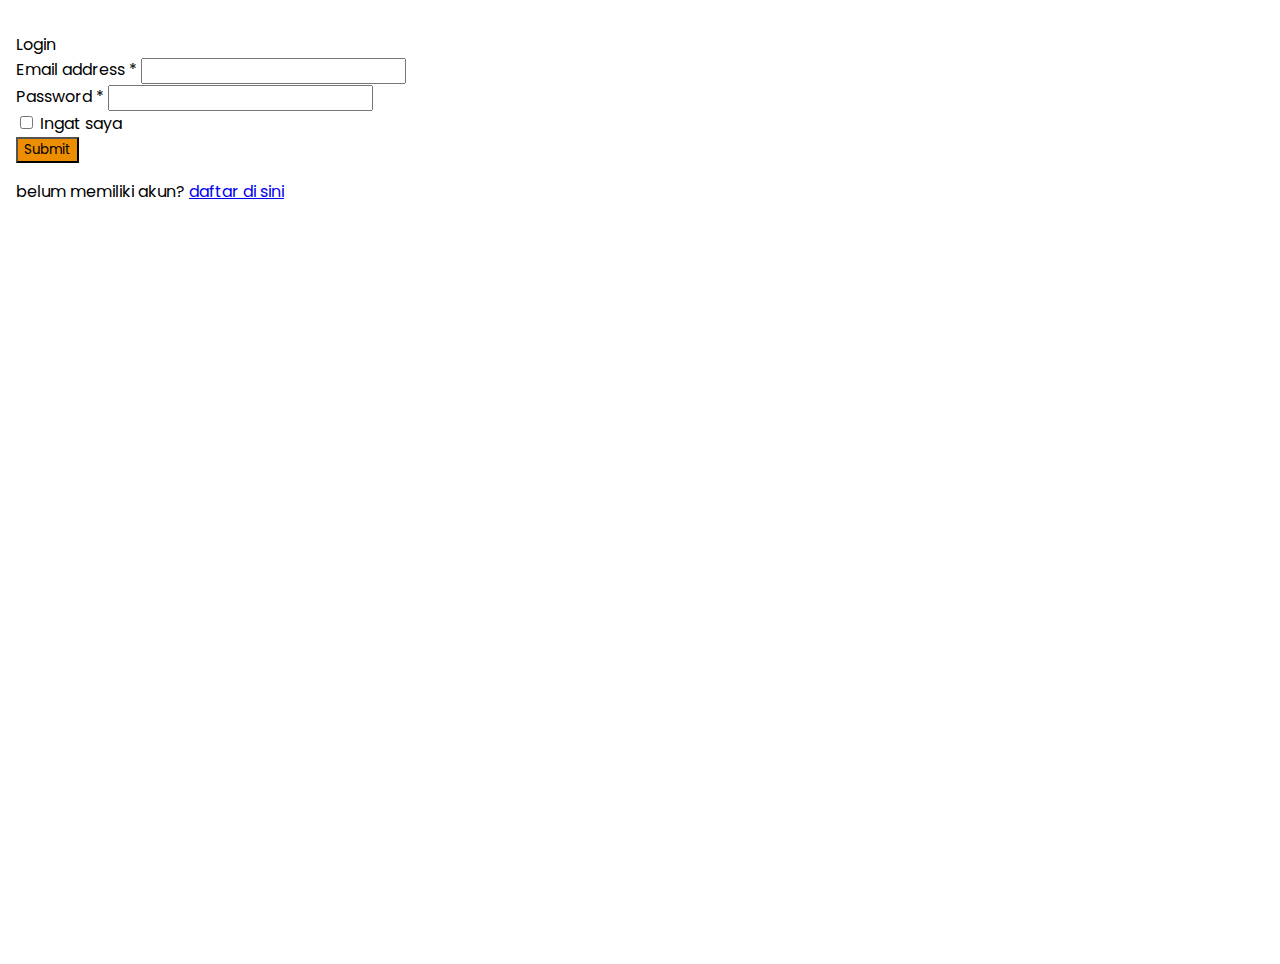
<file: login.html>
<!DOCTYPE html>
<html lang="en">
  <head>
    <meta charset="utf-8" />
    <meta name="viewport" content="width=device-width, initial-scale=1" />
    <title>Login</title>
    <link
      href="https://cdn.jsdelivr.net/npm/bootstrap@5.3.2/dist/css/bootstrap.min.css"
      rel="stylesheet"
      integrity="sha384-T3c6CoIi6uLrA9TneNEoa7RxnatzjcDSCmG1MXxSR1GAsXEV/Dwwykc2MPK8M2HN"
      crossorigin="anonymous"
    />

    <link
      rel="stylesheet"
      href="https://cdn.jsdelivr.net/npm/bootstrap-icons@1.11.3/font/bootstrap-icons.min.css"
    />

    <link rel="preconnect" href="https://fonts.googleapis.com" />
    <link rel="preconnect" href="https://fonts.gstatic.com" crossorigin />
    <link
      href="https://fonts.googleapis.com/css2?family=Poppins:ital,wght@0,400;0,700;1,300&display=swap"
      rel="stylesheet"
    />

    <link rel="stylesheet" href="style.css" />
  </head>
  <body>
    <div class="d-flex justify-content-center align-items-center login-form">
      <div class="col-md-4">
        <div class="card">
          <div class="card-header fs-3 fw-bold text-center text-bg-primary">
            Login
          </div>
          <div class="card-body">
            <form>
              <div class="mb-3">
                <label for="exampleInputEmail1" class="form-label"
                  >Email address <span class="text-danger">*</span></label
                >
                <input
                  type="email"
                  class="form-control"
                  id="exampleInputEmail1"
                  aria-describedby="emailHelp"
                  required
                />
              </div>
              <div class="mb-3">
                <label for="exampleInputPassword1" class="form-label"
                  >Password <span class="text-danger">*</span></label
                >
                <input
                  type="password"
                  class="form-control"
                  id="exampleInputPassword1"
                  required
                />
              </div>
              <div class="mb-3 form-check">
                <input
                  type="checkbox"
                  class="form-check-input"
                  id="exampleCheck1"
                />
                <label class="form-check-label" for="exampleCheck1"
                  >Ingat saya</label
                >
              </div>
              <button type="submit" class="btn btn-yellow text-light">
                Submit
              </button>
            </form>
            <p class="mt-2">
              belum memiliki akun? <a href="register.html">daftar di sini</a>
            </p>
          </div>
        </div>
      </div>
    </div>

    <script
      src="https://cdn.jsdelivr.net/npm/bootstrap@5.3.2/dist/js/bootstrap.bundle.min.js"
      integrity="sha384-C6RzsynM9kWDrMNeT87bh95OGNyZPhcTNXj1NW7RuBCsyN/o0jlpcV8Qyq46cDfL"
      crossorigin="anonymous"
    ></script>
  </body>
</html>
</file>
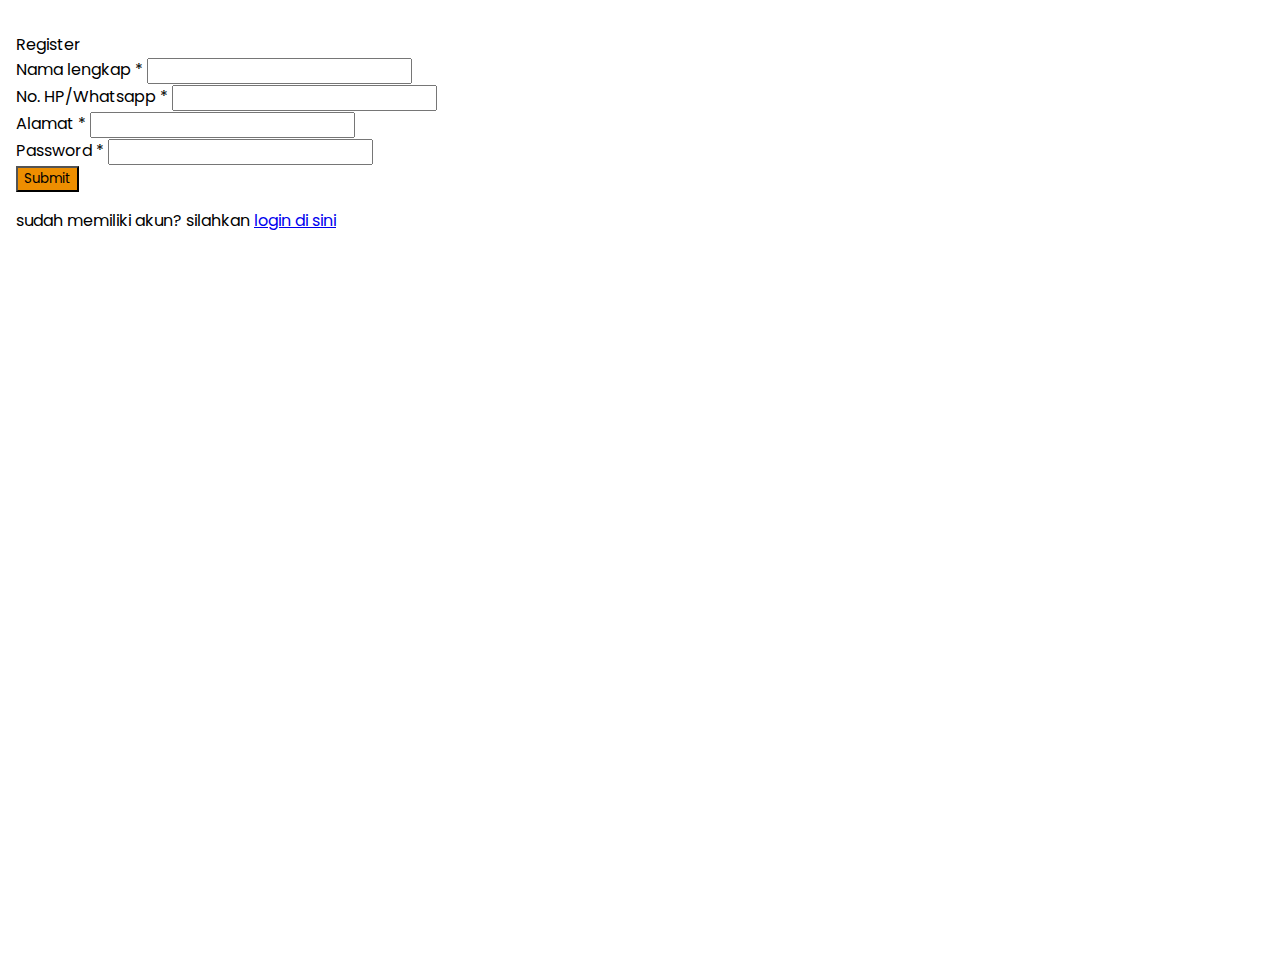
<file: register.html>
<!DOCTYPE html>
<html lang="en">
  <head>
    <meta charset="utf-8" />
    <meta name="viewport" content="width=device-width, initial-scale=1" />
    <title>Register</title>
    <link
      href="https://cdn.jsdelivr.net/npm/bootstrap@5.3.2/dist/css/bootstrap.min.css"
      rel="stylesheet"
      integrity="sha384-T3c6CoIi6uLrA9TneNEoa7RxnatzjcDSCmG1MXxSR1GAsXEV/Dwwykc2MPK8M2HN"
      crossorigin="anonymous"
    />

    <link
      rel="stylesheet"
      href="https://cdn.jsdelivr.net/npm/bootstrap-icons@1.11.3/font/bootstrap-icons.min.css"
    />

    <link rel="preconnect" href="https://fonts.googleapis.com" />
    <link rel="preconnect" href="https://fonts.gstatic.com" crossorigin />
    <link
      href="https://fonts.googleapis.com/css2?family=Poppins:ital,wght@0,400;0,700;1,300&display=swap"
      rel="stylesheet"
    />

    <link rel="stylesheet" href="style.css" />
  </head>
  <body>
    <div class="d-flex justify-content-center align-items-center login-form">
      <div class="col-md-4">
        <div class="card">
          <div class="card-header fs-3 fw-bold text-center text-bg-primary">
            Register
          </div>
          <div class="card-body">
            <form>
              <div class="mb-3">
                <label for="exampleInputnamaLengkap1" class="form-label"
                  >Nama lengkap <span class="text-danger">*</span></label
                >
                <input
                  type="text"
                  class="form-control"
                  id="exampleInputnamaLengkap1"
                  aria-describedby="namaLengkapHelp"
                  required
                />
              </div>
              <div class="mb-3">
                <label for="exampleInputnoHP1" class="form-label"
                  >No. HP/Whatsapp <span class="text-danger">*</span></label
                >
                <input
                  type="number"
                  class="form-control"
                  id="exampleInputnoHP1"
                  aria-describedby="noHPHelp"
                  required
                />
              </div>
              <div class="mb-3">
                <label for="exampleInputalamat1" class="form-label"
                  >Alamat <span class="text-danger">*</span></label
                >
                <input
                  type="text"
                  class="form-control"
                  id="exampleInputalamat1"
                  aria-describedby="alamatHelp"
                  required
                />
              </div>
              <div class="mb-3">
                <label for="exampleInputPassword1" class="form-label"
                  >Password <span class="text-danger">*</span></label
                >
                <input
                  type="password"
                  class="form-control"
                  id="exampleInputPassword1"
                  required
                />
              </div>

              <button type="submit" class="btn btn-yellow text-light">
                Submit
              </button>
            </form>
            <p class="mt-2">
              sudah memiliki akun? silahkan
              <a href="login.html">login di sini</a>
            </p>
          </div>
        </div>
      </div>
    </div>

    <script
      src="https://cdn.jsdelivr.net/npm/bootstrap@5.3.2/dist/js/bootstrap.bundle.min.js"
      integrity="sha384-C6RzsynM9kWDrMNeT87bh95OGNyZPhcTNXj1NW7RuBCsyN/o0jlpcV8Qyq46cDfL"
      crossorigin="anonymous"
    ></script>
  </body>
</html>
</file>
<file: style.css>
:root {
  /* colors */
  --yellow: #ed8e00;
  --light-blue: #eff3fa;
  --dark-blue: #0c1b31;
  --darken-blue: #060d18;

  /* font family */
  --poppins: "Poppins", sans-serif;
}

* {
  box-sizing: border-box !important;
  font-family: var(--poppins);
}

ul {
  list-style: none;
}

body {
  margin: 0 auto;

}

.btn-yellow {
  background-color: var(--yellow);
}

.btn-yellow:hover {
  background-color: black;
}

.btn-dark:hover {
  background-color: var(--yellow);
  border-color: transparent;
}

.top-nav {
  color: var(--yellow);
  position: fixed;
  bottom: 2rem;
  right: 1rem;
  font-size: 2rem;
  z-index: 99;
}

.top-nav:hover {
  color: var(--dark-blue);
}
nav {
  background-color: white;
}

nav a.navbar-brand {
  font-family: var(--poppins);
  font-weight: var(--bold);
}

nav ul li.btn-grup {
  margin-left: 1.5rem;
}

section,
footer {
  padding: 4.5rem 5rem;
}

section#hero {
  position: relative;
  overflow: hidden;
}
section#hero .arrow {
  width: 600px;
  position: absolute;
  top: -1rem;
  left: 0%;
  z-index: -1;
  opacity: 0.4;
}

section#hero .row {
  min-height: calc(100vh - 3.5rem);
}

section#hero .hero-image img {
  width: 500px;
}

section#layanan {
  background-color: var(--light-blue);
  padding: 3.5rem 0 0;
}

section#layanan img {
  width: 70px;
}

section#layanan .row {
  margin-left: 0;
  margin-right: 0;
}

section#list .row .card,
section#artikel .row .card {
  margin-bottom: 2rem;
}

section#list .row .card img,
section#artikel .row .card img {
  padding-top: 1rem;
  width: 200px;
  align-self: center;
}

section#list .row .card-body .row.spec ul {
  margin-bottom: 0;
}

section#list .row .card-body .row.spec ul li {
  margin-right: 1rem;
}

.card-body .row.spec ul li,
.card-body .row.spec ul li .bde-icon-list__icon {
  color: var(--yellow);
}

.bde-icon-list__icon svg {
  width: 20px;
  height: auto;
  padding-right: 3px;
  color: var(--yellow);
}

section#contact {
  margin: 0;
  padding-bottom: 0;
}

section#contact .row {
  background-image: url("./assets/img/contact-pattern.webp");
  /* background-color: var(--dark-blue); */
  padding: 3rem 5rem;
}

section#contact .row h3 {
  font-size: 2rem;
}

footer {
  color: white;
  background-color: var(--darken-blue);
}

footer a {
  color: var(--yellow);
  text-decoration: none;
}
footer a i {
  margin-right: 8px;
  color: white;
}
footer ul li {
  margin-bottom: 5px;
}
footer ul li:hover {
  transform: scale(1.4);
  -webkit-transform: scale(1.4);
  -moz-transform: scale(1.4);
  -ms-transform: scale(1.4);
  -o-transform: scale(1.4);
}

/* login */
.login-form {
  min-height: 100vh;
  padding: 0 1rem;
  margin: 2rem auto;
}
/* login */

/* detail-pemesanan */
section#main {
  min-height: 100vh;
}
/* detail-pemesanan */

/* media query | responsive breakpoints */
@media (max-width: 990px) {
  nav ul li.btn-grup {
    margin-top: 1.5rem;
    margin-left: 0;
  }
}

@media (max-width: 770px) {
  #hero .row .content {
    order: 2;
  }

  section#hero .arrow {
    top: 40%;
    left: -5%;
  }

  #hero .row .hero-image {
    order: 1;
    padding-top: 2rem;
    padding-bottom: 1rem;
    overflow-x: hidden;
  }
  #hero .row .hero-image img {
    width: 390px;
  }
  section#layanan .row .col-md-3 {
    padding-left: 2rem;
    padding-right: 2rem;
  }
  section#contact .row {
    padding: 3rem 1rem;
  }
  section#contact .row h3 {
    font-size: 1.3rem;
  }
  section#contact .row a {
    margin-top: 1rem;
  }
  footer {
    padding: 56px 1rem;
  }
  footer ul {
    padding-left: 0;
    margin-top: 1rem;
  }
}

/* media query | responsive breakpoints */
</file>
